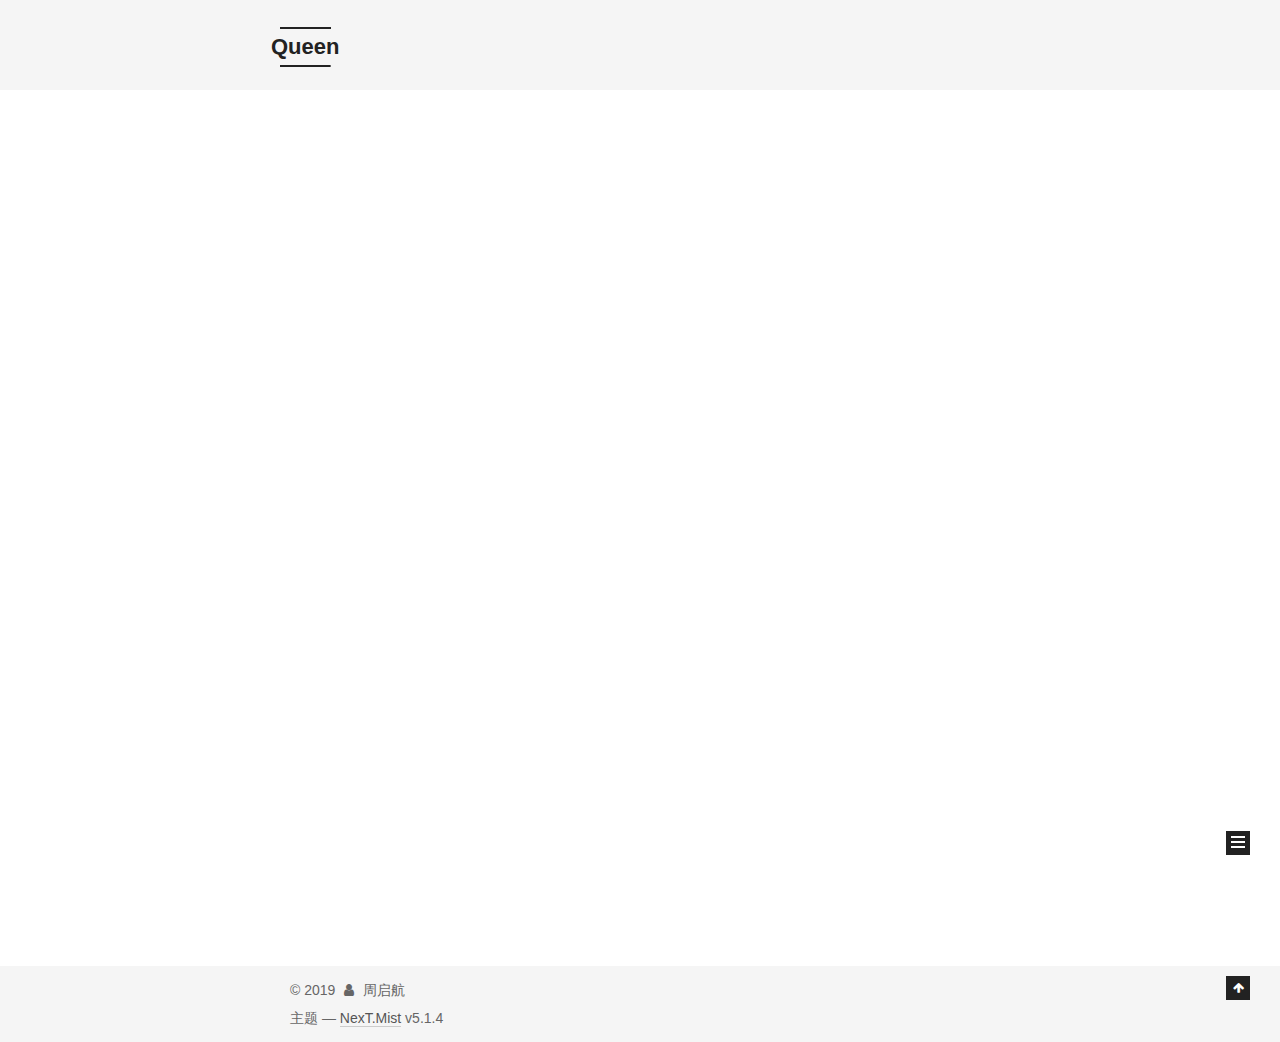
<file: index.html>
<!DOCTYPE html>



  


<html class="theme-next mist use-motion" lang="zh-Hans">
<head><meta name="generator" content="Hexo 3.8.0">
  <meta charset="UTF-8">
<meta http-equiv="X-UA-Compatible" content="IE=edge">
<meta name="viewport" content="width=device-width, initial-scale=1, maximum-scale=1">
<meta name="theme-color" content="#222">









<meta http-equiv="Cache-Control" content="no-transform">
<meta http-equiv="Cache-Control" content="no-siteapp">
















  
  
  <link href="/lib/fancybox/source/jquery.fancybox.css?v=2.1.5" rel="stylesheet" type="text/css">







<link href="/lib/font-awesome/css/font-awesome.min.css?v=4.6.2" rel="stylesheet" type="text/css">

<link href="/css/main.css?v=5.1.4" rel="stylesheet" type="text/css">


  <link rel="apple-touch-icon" sizes="180x180" href="/images/apple-touch-icon-next.png?v=5.1.4">


  <link rel="icon" type="image/png" sizes="32x32" href="/images/favicon-32x32-next.png?v=5.1.4">


  <link rel="icon" type="image/png" sizes="16x16" href="/images/favicon-16x16-next.png?v=5.1.4">


  <link rel="mask-icon" href="/images/logo.svg?v=5.1.4" color="#222">





  <meta name="keywords" content="Hexo, NexT">










<meta property="og:type" content="website">
<meta property="og:title" content="Queen">
<meta property="og:url" content="http://yoursite.com/index.html">
<meta property="og:site_name" content="Queen">
<meta property="og:locale" content="zh-Hans">
<meta name="twitter:card" content="summary">
<meta name="twitter:title" content="Queen">



<script type="text/javascript" id="hexo.configurations">
  var NexT = window.NexT || {};
  var CONFIG = {
    root: '/',
    scheme: 'Mist',
    version: '5.1.4',
    sidebar: {"position":"left","display":"hide","offset":12,"b2t":false,"scrollpercent":false,"onmobile":false},
    fancybox: true,
    tabs: true,
    motion: {"enable":true,"async":false,"transition":{"post_block":"fadeIn","post_header":"slideDownIn","post_body":"slideDownIn","coll_header":"slideLeftIn","sidebar":"slideUpIn"}},
    duoshuo: {
      userId: '0',
      author: '博主'
    },
    algolia: {
      applicationID: '',
      apiKey: '',
      indexName: '',
      hits: {"per_page":10},
      labels: {"input_placeholder":"Search for Posts","hits_empty":"We didn't find any results for the search: ${query}","hits_stats":"${hits} results found in ${time} ms"}
    }
  };
</script>



  <link rel="canonical" href="http://yoursite.com/">





  <title>Queen</title>
  








</head>

<body itemscope="" itemtype="http://schema.org/WebPage" lang="zh-Hans">

  
  
    
  

  <div class="container sidebar-position-left 
  page-home">
    <div class="headband"></div>

    <header id="header" class="header" itemscope="" itemtype="http://schema.org/WPHeader">
      <div class="header-inner"><div class="site-brand-wrapper">
  <div class="site-meta ">
    

    <div class="custom-logo-site-title">
      <a href="/" class="brand" rel="start">
        <span class="logo-line-before"><i></i></span>
        <span class="site-title">Queen</span>
        <span class="logo-line-after"><i></i></span>
      </a>
    </div>
      
        <p class="site-subtitle"></p>
      
  </div>

  <div class="site-nav-toggle">
    <button>
      <span class="btn-bar"></span>
      <span class="btn-bar"></span>
      <span class="btn-bar"></span>
    </button>
  </div>
</div>

<nav class="site-nav">
  

  
    <ul id="menu" class="menu">
      
        
        <li class="menu-item menu-item-home">
          <a href="/" rel="section">
            
              <i class="menu-item-icon fa fa-fw fa-home"></i> <br>
            
            首页
          </a>
        </li>
      
        
        <li class="menu-item menu-item-about">
          <a href="/about/" rel="section">
            
              <i class="menu-item-icon fa fa-fw fa-user"></i> <br>
            
            关于
          </a>
        </li>
      
        
        <li class="menu-item menu-item-tags">
          <a href="/tags/" rel="section">
            
              <i class="menu-item-icon fa fa-fw fa-tags"></i> <br>
            
            标签
          </a>
        </li>
      
        
        <li class="menu-item menu-item-categories">
          <a href="/categories/" rel="section">
            
              <i class="menu-item-icon fa fa-fw fa-th"></i> <br>
            
            分类
          </a>
        </li>
      
        
        <li class="menu-item menu-item-archives">
          <a href="/archives/" rel="section">
            
              <i class="menu-item-icon fa fa-fw fa-archive"></i> <br>
            
            归档
          </a>
        </li>
      

      
    </ul>
  

  
</nav>



 </div>
    </header>

    <main id="main" class="main">
      <div class="main-inner">
        <div class="content-wrap">
          <div id="content" class="content">
            
  <section id="posts" class="posts-expand">
    
      

  

  
  
  

  <article class="post post-type-normal" itemscope="" itemtype="http://schema.org/Article">
  
  
  
  <div class="post-block">
    <link itemprop="mainEntityOfPage" href="http://yoursite.com/2018/02/27/home/">

    <span hidden itemprop="author" itemscope="" itemtype="http://schema.org/Person">
      <meta itemprop="name" content="周启航">
      <meta itemprop="description" content="">
      <meta itemprop="image" content="/images/ye.jpg">
    </span>

    <span hidden itemprop="publisher" itemscope="" itemtype="http://schema.org/Organization">
      <meta itemprop="name" content="Queen">
    </span>

    
      <header class="post-header">

        
        
          <h1 class="post-title" itemprop="name headline">
                
                <a class="post-title-link" href="/2018/02/27/home/" itemprop="url">Have a nice day</a></h1>
        

        <div class="post-meta">
          <span class="post-time">
            
              <span class="post-meta-item-icon">
                <i class="fa fa-calendar-o"></i>
              </span>
              
                <span class="post-meta-item-text">发表于</span>
              
              <time title="创建于" itemprop="dateCreated datePublished" datetime="2018-02-27T10:12:00+08:00">
                2018-02-27
              </time>
            

            

            
          </span>

          
            <span class="post-category">
            
              <span class="post-meta-divider">|</span>
            
              <span class="post-meta-item-icon">
                <i class="fa fa-folder-o"></i>
              </span>
              
                <span class="post-meta-item-text">分类于</span>
              
              
                <span itemprop="about" itemscope="" itemtype="http://schema.org/Thing">
                  <a href="/categories/English/" itemprop="url" rel="index">
                    <span itemprop="name">English</span>
                  </a>
                </span>

                
                
              
            </span>
          

          
            
          

          
          

          

          

          

        </div>
      </header>
    

    
    
    
    <div class="post-body" itemprop="articleBody">

      
      
        <div class="post-gallery" itemscope="" itemtype="http://schema.org/ImageGallery">
          
          
            <div class="post-gallery-row">
              <a class="post-gallery-img fancybox" href="/uploads/photos/yo.jpg" rel="gallery_cjqywjypa0004zcu6yli6i0g5" itemscope="" itemtype="http://schema.org/ImageObject" itemprop="url">
                <img src="/uploads/photos/yo.jpg" itemprop="contentUrl">
              </a>
            
          

          
          </div>
        </div>
      

      
        
          <p>When tomorrow turns in today, yesterday, and someday that no more important in your memory, we suddenly realize that we r pushed forward by time. This is not a train in still in which you may feel forward when another train goes by. It is the truth that we’ve all grown up. And we become different.<br>
          <!--noindex-->
          <div class="post-button text-center">
            <a class="btn" href="/2018/02/27/home/#more" rel="contents">
              阅读全文 &raquo;
            </a>
          </div>
          <!--/noindex-->
        
      
    </p></div>
    
    
    

    

    

    

    <footer class="post-footer">
      

      

      

      
      
        <div class="post-eof"></div>
      
    </footer>
  </div>
  
  
  
  </article>


    
  </section>

  


          </div>
          


          

        </div>
        
          
  
  <div class="sidebar-toggle">
    <div class="sidebar-toggle-line-wrap">
      <span class="sidebar-toggle-line sidebar-toggle-line-first"></span>
      <span class="sidebar-toggle-line sidebar-toggle-line-middle"></span>
      <span class="sidebar-toggle-line sidebar-toggle-line-last"></span>
    </div>
  </div>

  <aside id="sidebar" class="sidebar">
    
    <div class="sidebar-inner">

      

      

      <section class="site-overview-wrap sidebar-panel sidebar-panel-active">
        <div class="site-overview">
          <div class="site-author motion-element" itemprop="author" itemscope="" itemtype="http://schema.org/Person">
            
              <img class="site-author-image" itemprop="image" src="/images/ye.jpg" alt="周启航">
            
              <p class="site-author-name" itemprop="name">周启航</p>
              <p class="site-description motion-element" itemprop="description"></p>
          </div>

          <nav class="site-state motion-element">

            
              <div class="site-state-item site-state-posts">
              
                <a href="/archives/">
              
                  <span class="site-state-item-count">1</span>
                  <span class="site-state-item-name">日志</span>
                </a>
              </div>
            

            
              
              
              <div class="site-state-item site-state-categories">
                <a href="/categories/index.html">
                  <span class="site-state-item-count">1</span>
                  <span class="site-state-item-name">分类</span>
                </a>
              </div>
            

            
              
              
              <div class="site-state-item site-state-tags">
                <a href="/tags/index.html">
                  <span class="site-state-item-count">1</span>
                  <span class="site-state-item-name">标签</span>
                </a>
              </div>
            

          </nav>

          

          
            <div class="links-of-author motion-element">
                
                  <span class="links-of-author-item">
                    <a href="https://github.com/qihang0" target="_blank" title="GitHub">
                      
                        <i class="fa fa-fw fa-github"></i>GitHub</a>
                  </span>
                
                  <span class="links-of-author-item">
                    <a href="mailto:2375673949@qq.com" target="_blank" title="E-Mail">
                      
                        <i class="fa fa-fw fa-envelope"></i>E-Mail</a>
                  </span>
                
            </div>
          

          
          

          
          

          

        </div>
      </section>

      

      

    </div>
  </aside>


        
      </div>
    </main>

    <footer id="footer" class="footer">
      <div class="footer-inner">
        <div class="copyright">&copy; <span itemprop="copyrightYear">2019</span>
  <span class="with-love">
    <i class="fa fa-user"></i>
  </span>
  <span class="author" itemprop="copyrightHolder">周启航</span>

  
</div>






  <div class="theme-info">主题 &mdash; <a class="theme-link" target="_blank" href="https://github.com/iissnan/hexo-theme-next">NexT.Mist</a> v5.1.4</div>




        







        
      </div>
    </footer>

    
      <div class="back-to-top">
        <i class="fa fa-arrow-up"></i>
        
      </div>
    

    

  </div>

  

<script type="text/javascript">
  if (Object.prototype.toString.call(window.Promise) !== '[object Function]') {
    window.Promise = null;
  }
</script>









  












  
  
    <script type="text/javascript" src="/lib/jquery/index.js?v=2.1.3"></script>
  

  
  
    <script type="text/javascript" src="/lib/fastclick/lib/fastclick.min.js?v=1.0.6"></script>
  

  
  
    <script type="text/javascript" src="/lib/jquery_lazyload/jquery.lazyload.js?v=1.9.7"></script>
  

  
  
    <script type="text/javascript" src="/lib/velocity/velocity.min.js?v=1.2.1"></script>
  

  
  
    <script type="text/javascript" src="/lib/velocity/velocity.ui.min.js?v=1.2.1"></script>
  

  
  
    <script type="text/javascript" src="/lib/fancybox/source/jquery.fancybox.pack.js?v=2.1.5"></script>
  


  


  <script type="text/javascript" src="/js/src/utils.js?v=5.1.4"></script>

  <script type="text/javascript" src="/js/src/motion.js?v=5.1.4"></script>



  
  

  

  


  <script type="text/javascript" src="/js/src/bootstrap.js?v=5.1.4"></script>



  


  




	





  





  












  





  

  

  

  
  

  

  

  

</body>
</html>
</file>
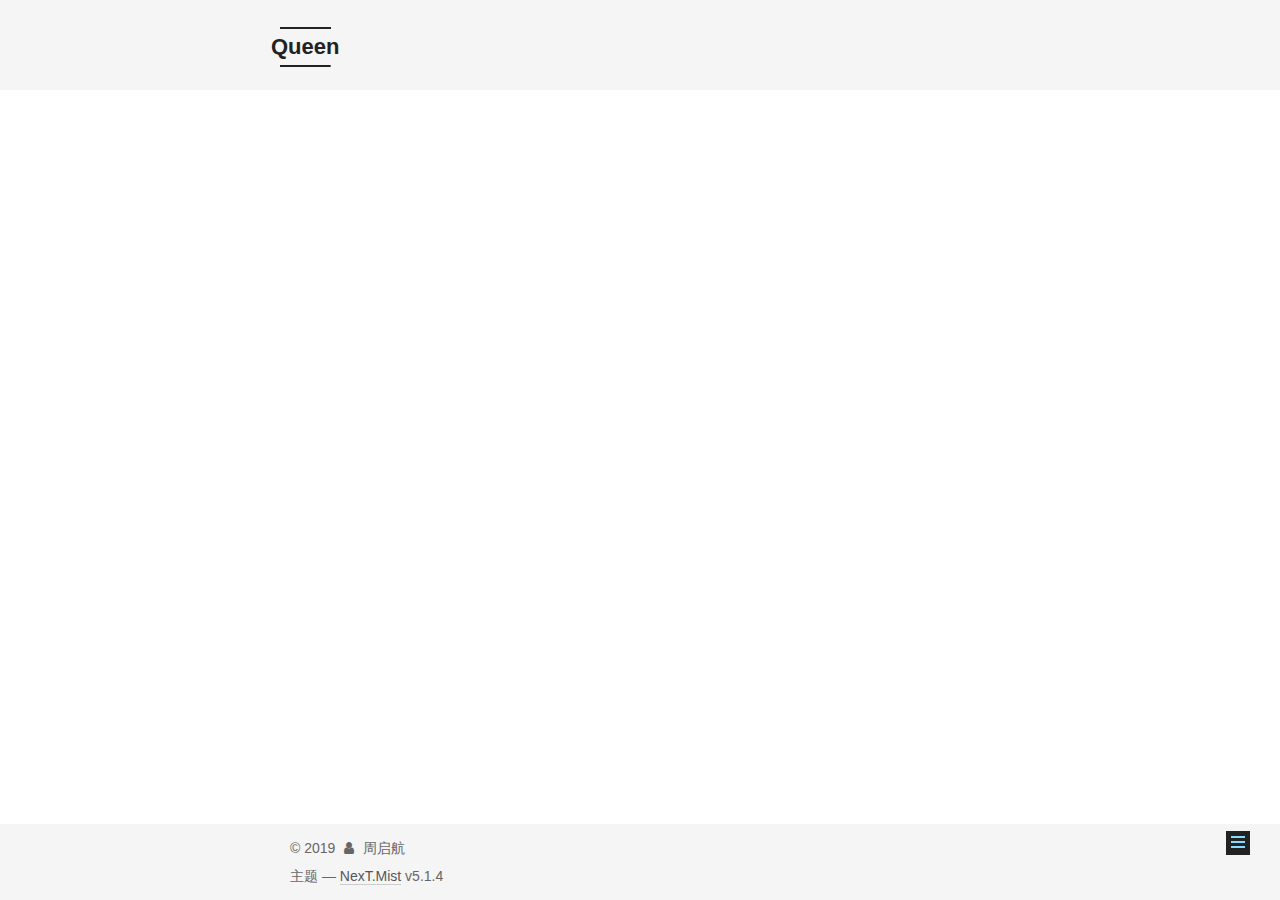
<file: about/index.html>
<!DOCTYPE html>



  


<html class="theme-next mist use-motion" lang="zh-Hans">
<head><meta name="generator" content="Hexo 3.8.0">
  <meta charset="UTF-8">
<meta http-equiv="X-UA-Compatible" content="IE=edge">
<meta name="viewport" content="width=device-width, initial-scale=1, maximum-scale=1">
<meta name="theme-color" content="#222">









<meta http-equiv="Cache-Control" content="no-transform">
<meta http-equiv="Cache-Control" content="no-siteapp">
















  
  
  <link href="/lib/fancybox/source/jquery.fancybox.css?v=2.1.5" rel="stylesheet" type="text/css">







<link href="/lib/font-awesome/css/font-awesome.min.css?v=4.6.2" rel="stylesheet" type="text/css">

<link href="/css/main.css?v=5.1.4" rel="stylesheet" type="text/css">


  <link rel="apple-touch-icon" sizes="180x180" href="/images/apple-touch-icon-next.png?v=5.1.4">


  <link rel="icon" type="image/png" sizes="32x32" href="/images/favicon-32x32-next.png?v=5.1.4">


  <link rel="icon" type="image/png" sizes="16x16" href="/images/favicon-16x16-next.png?v=5.1.4">


  <link rel="mask-icon" href="/images/logo.svg?v=5.1.4" color="#222">





  <meta name="keywords" content="Hexo, NexT">










<meta property="og:type" content="website">
<meta property="og:title" content="关于我">
<meta property="og:url" content="http://yoursite.com/about/index.html">
<meta property="og:site_name" content="Queen">
<meta property="og:locale" content="zh-Hans">
<meta property="og:updated_time" content="2019-01-16T07:05:04.752Z">
<meta name="twitter:card" content="summary">
<meta name="twitter:title" content="关于我">



<script type="text/javascript" id="hexo.configurations">
  var NexT = window.NexT || {};
  var CONFIG = {
    root: '/',
    scheme: 'Mist',
    version: '5.1.4',
    sidebar: {"position":"left","display":"hide","offset":12,"b2t":false,"scrollpercent":false,"onmobile":false},
    fancybox: true,
    tabs: true,
    motion: {"enable":true,"async":false,"transition":{"post_block":"fadeIn","post_header":"slideDownIn","post_body":"slideDownIn","coll_header":"slideLeftIn","sidebar":"slideUpIn"}},
    duoshuo: {
      userId: '0',
      author: '博主'
    },
    algolia: {
      applicationID: '',
      apiKey: '',
      indexName: '',
      hits: {"per_page":10},
      labels: {"input_placeholder":"Search for Posts","hits_empty":"We didn't find any results for the search: ${query}","hits_stats":"${hits} results found in ${time} ms"}
    }
  };
</script>



  <link rel="canonical" href="http://yoursite.com/about/">





  <title>关于我 | Queen</title>
  








</head>

<body itemscope="" itemtype="http://schema.org/WebPage" lang="zh-Hans">

  
  
    
  

  <div class="container sidebar-position-left page-post-detail">
    <div class="headband"></div>

    <header id="header" class="header" itemscope="" itemtype="http://schema.org/WPHeader">
      <div class="header-inner"><div class="site-brand-wrapper">
  <div class="site-meta ">
    

    <div class="custom-logo-site-title">
      <a href="/" class="brand" rel="start">
        <span class="logo-line-before"><i></i></span>
        <span class="site-title">Queen</span>
        <span class="logo-line-after"><i></i></span>
      </a>
    </div>
      
        <p class="site-subtitle"></p>
      
  </div>

  <div class="site-nav-toggle">
    <button>
      <span class="btn-bar"></span>
      <span class="btn-bar"></span>
      <span class="btn-bar"></span>
    </button>
  </div>
</div>

<nav class="site-nav">
  

  
    <ul id="menu" class="menu">
      
        
        <li class="menu-item menu-item-home">
          <a href="/" rel="section">
            
              <i class="menu-item-icon fa fa-fw fa-home"></i> <br>
            
            首页
          </a>
        </li>
      
        
        <li class="menu-item menu-item-about">
          <a href="/about/" rel="section">
            
              <i class="menu-item-icon fa fa-fw fa-user"></i> <br>
            
            关于
          </a>
        </li>
      
        
        <li class="menu-item menu-item-tags">
          <a href="/tags/" rel="section">
            
              <i class="menu-item-icon fa fa-fw fa-tags"></i> <br>
            
            标签
          </a>
        </li>
      
        
        <li class="menu-item menu-item-categories">
          <a href="/categories/" rel="section">
            
              <i class="menu-item-icon fa fa-fw fa-th"></i> <br>
            
            分类
          </a>
        </li>
      
        
        <li class="menu-item menu-item-archives">
          <a href="/archives/" rel="section">
            
              <i class="menu-item-icon fa fa-fw fa-archive"></i> <br>
            
            归档
          </a>
        </li>
      

      
    </ul>
  

  
</nav>



 </div>
    </header>

    <main id="main" class="main">
      <div class="main-inner">
        <div class="content-wrap">
          <div id="content" class="content">
            

  <div id="posts" class="posts-expand">
    
    
    
    <div class="post-block page">
      <header class="post-header">

	<h1 class="post-title" itemprop="name headline">关于我</h1>



</header>

      
      
      
      <div class="post-body">
        
        
          
        
      </div>
      
      
      
    </div>
    
    
    
  </div>


          </div>
          


          

  



        </div>
        
          
  
  <div class="sidebar-toggle">
    <div class="sidebar-toggle-line-wrap">
      <span class="sidebar-toggle-line sidebar-toggle-line-first"></span>
      <span class="sidebar-toggle-line sidebar-toggle-line-middle"></span>
      <span class="sidebar-toggle-line sidebar-toggle-line-last"></span>
    </div>
  </div>

  <aside id="sidebar" class="sidebar">
    
    <div class="sidebar-inner">

      

      

      <section class="site-overview-wrap sidebar-panel sidebar-panel-active">
        <div class="site-overview">
          <div class="site-author motion-element" itemprop="author" itemscope="" itemtype="http://schema.org/Person">
            
              <img class="site-author-image" itemprop="image" src="/images/ye.jpg" alt="周启航">
            
              <p class="site-author-name" itemprop="name">周启航</p>
              <p class="site-description motion-element" itemprop="description"></p>
          </div>

          <nav class="site-state motion-element">

            
              <div class="site-state-item site-state-posts">
              
                <a href="/archives/">
              
                  <span class="site-state-item-count">1</span>
                  <span class="site-state-item-name">日志</span>
                </a>
              </div>
            

            
              
              
              <div class="site-state-item site-state-categories">
                <a href="/categories/index.html">
                  <span class="site-state-item-count">1</span>
                  <span class="site-state-item-name">分类</span>
                </a>
              </div>
            

            
              
              
              <div class="site-state-item site-state-tags">
                <a href="/tags/index.html">
                  <span class="site-state-item-count">1</span>
                  <span class="site-state-item-name">标签</span>
                </a>
              </div>
            

          </nav>

          

          
            <div class="links-of-author motion-element">
                
                  <span class="links-of-author-item">
                    <a href="https://github.com/qihang0" target="_blank" title="GitHub">
                      
                        <i class="fa fa-fw fa-github"></i>GitHub</a>
                  </span>
                
                  <span class="links-of-author-item">
                    <a href="mailto:2375673949@qq.com" target="_blank" title="E-Mail">
                      
                        <i class="fa fa-fw fa-envelope"></i>E-Mail</a>
                  </span>
                
            </div>
          

          
          

          
          

          

        </div>
      </section>

      

      

    </div>
  </aside>


        
      </div>
    </main>

    <footer id="footer" class="footer">
      <div class="footer-inner">
        <div class="copyright">&copy; <span itemprop="copyrightYear">2019</span>
  <span class="with-love">
    <i class="fa fa-user"></i>
  </span>
  <span class="author" itemprop="copyrightHolder">周启航</span>

  
</div>






  <div class="theme-info">主题 &mdash; <a class="theme-link" target="_blank" href="https://github.com/iissnan/hexo-theme-next">NexT.Mist</a> v5.1.4</div>




        







        
      </div>
    </footer>

    
      <div class="back-to-top">
        <i class="fa fa-arrow-up"></i>
        
      </div>
    

    

  </div>

  

<script type="text/javascript">
  if (Object.prototype.toString.call(window.Promise) !== '[object Function]') {
    window.Promise = null;
  }
</script>









  












  
  
    <script type="text/javascript" src="/lib/jquery/index.js?v=2.1.3"></script>
  

  
  
    <script type="text/javascript" src="/lib/fastclick/lib/fastclick.min.js?v=1.0.6"></script>
  

  
  
    <script type="text/javascript" src="/lib/jquery_lazyload/jquery.lazyload.js?v=1.9.7"></script>
  

  
  
    <script type="text/javascript" src="/lib/velocity/velocity.min.js?v=1.2.1"></script>
  

  
  
    <script type="text/javascript" src="/lib/velocity/velocity.ui.min.js?v=1.2.1"></script>
  

  
  
    <script type="text/javascript" src="/lib/fancybox/source/jquery.fancybox.pack.js?v=2.1.5"></script>
  


  


  <script type="text/javascript" src="/js/src/utils.js?v=5.1.4"></script>

  <script type="text/javascript" src="/js/src/motion.js?v=5.1.4"></script>



  
  

  
  <script type="text/javascript" src="/js/src/scrollspy.js?v=5.1.4"></script>
<script type="text/javascript" src="/js/src/post-details.js?v=5.1.4"></script>



  


  <script type="text/javascript" src="/js/src/bootstrap.js?v=5.1.4"></script>



  


  




	





  





  












  





  

  

  

  
  

  

  

  

</body>
</html>
</file>
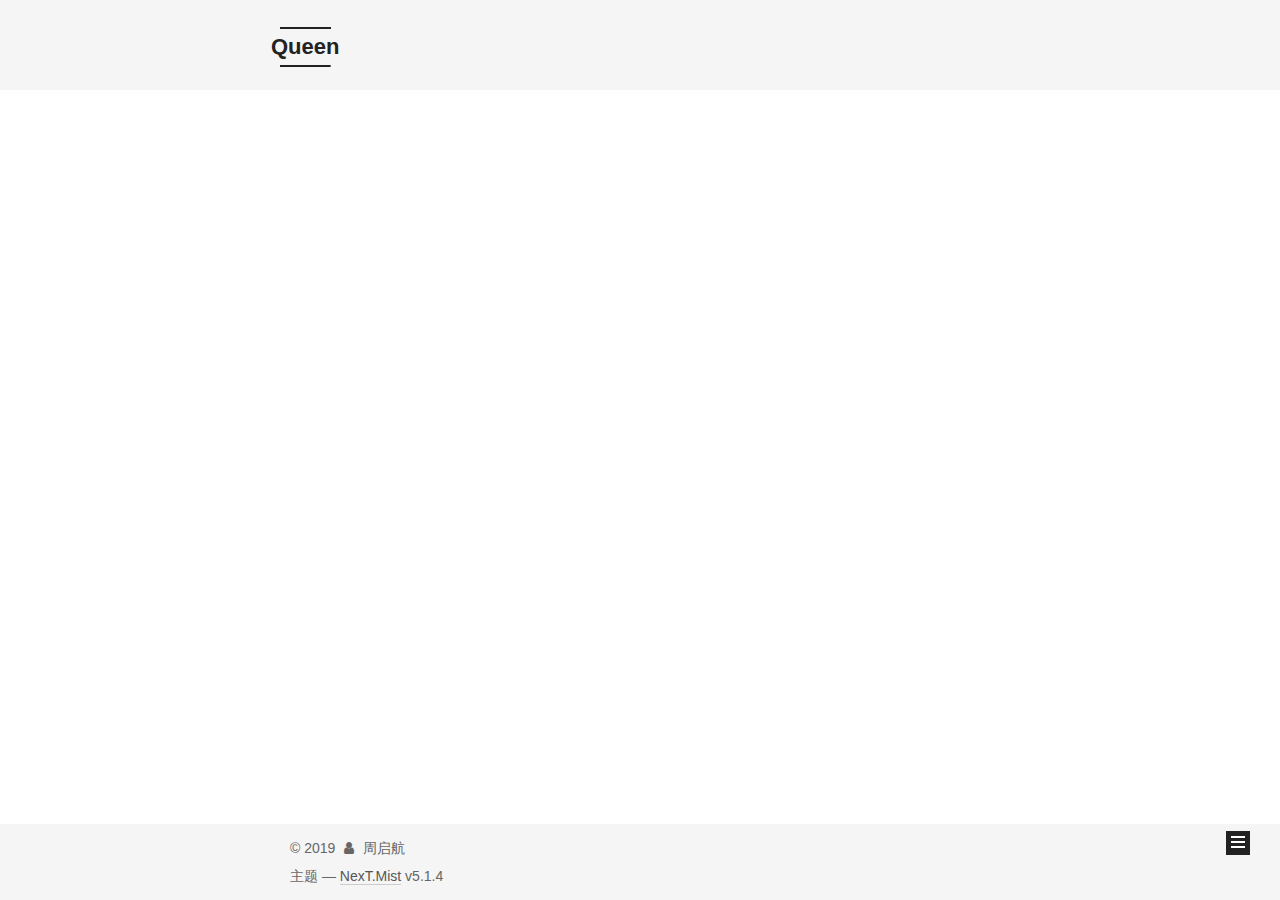
<file: archives/index.html>
<!DOCTYPE html>



  


<html class="theme-next mist use-motion" lang="zh-Hans">
<head><meta name="generator" content="Hexo 3.8.0">
  <meta charset="UTF-8">
<meta http-equiv="X-UA-Compatible" content="IE=edge">
<meta name="viewport" content="width=device-width, initial-scale=1, maximum-scale=1">
<meta name="theme-color" content="#222">









<meta http-equiv="Cache-Control" content="no-transform">
<meta http-equiv="Cache-Control" content="no-siteapp">
















  
  
  <link href="/lib/fancybox/source/jquery.fancybox.css?v=2.1.5" rel="stylesheet" type="text/css">







<link href="/lib/font-awesome/css/font-awesome.min.css?v=4.6.2" rel="stylesheet" type="text/css">

<link href="/css/main.css?v=5.1.4" rel="stylesheet" type="text/css">


  <link rel="apple-touch-icon" sizes="180x180" href="/images/apple-touch-icon-next.png?v=5.1.4">


  <link rel="icon" type="image/png" sizes="32x32" href="/images/favicon-32x32-next.png?v=5.1.4">


  <link rel="icon" type="image/png" sizes="16x16" href="/images/favicon-16x16-next.png?v=5.1.4">


  <link rel="mask-icon" href="/images/logo.svg?v=5.1.4" color="#222">





  <meta name="keywords" content="Hexo, NexT">










<meta property="og:type" content="website">
<meta property="og:title" content="Queen">
<meta property="og:url" content="http://yoursite.com/archives/index.html">
<meta property="og:site_name" content="Queen">
<meta property="og:locale" content="zh-Hans">
<meta name="twitter:card" content="summary">
<meta name="twitter:title" content="Queen">



<script type="text/javascript" id="hexo.configurations">
  var NexT = window.NexT || {};
  var CONFIG = {
    root: '/',
    scheme: 'Mist',
    version: '5.1.4',
    sidebar: {"position":"left","display":"hide","offset":12,"b2t":false,"scrollpercent":false,"onmobile":false},
    fancybox: true,
    tabs: true,
    motion: {"enable":true,"async":false,"transition":{"post_block":"fadeIn","post_header":"slideDownIn","post_body":"slideDownIn","coll_header":"slideLeftIn","sidebar":"slideUpIn"}},
    duoshuo: {
      userId: '0',
      author: '博主'
    },
    algolia: {
      applicationID: '',
      apiKey: '',
      indexName: '',
      hits: {"per_page":10},
      labels: {"input_placeholder":"Search for Posts","hits_empty":"We didn't find any results for the search: ${query}","hits_stats":"${hits} results found in ${time} ms"}
    }
  };
</script>



  <link rel="canonical" href="http://yoursite.com/archives/">





  <title>归档 | Queen</title>
  








</head>

<body itemscope="" itemtype="http://schema.org/WebPage" lang="zh-Hans">

  
  
    
  

  <div class="container sidebar-position-left page-archive">
    <div class="headband"></div>

    <header id="header" class="header" itemscope="" itemtype="http://schema.org/WPHeader">
      <div class="header-inner"><div class="site-brand-wrapper">
  <div class="site-meta ">
    

    <div class="custom-logo-site-title">
      <a href="/" class="brand" rel="start">
        <span class="logo-line-before"><i></i></span>
        <span class="site-title">Queen</span>
        <span class="logo-line-after"><i></i></span>
      </a>
    </div>
      
        <p class="site-subtitle"></p>
      
  </div>

  <div class="site-nav-toggle">
    <button>
      <span class="btn-bar"></span>
      <span class="btn-bar"></span>
      <span class="btn-bar"></span>
    </button>
  </div>
</div>

<nav class="site-nav">
  

  
    <ul id="menu" class="menu">
      
        
        <li class="menu-item menu-item-home">
          <a href="/" rel="section">
            
              <i class="menu-item-icon fa fa-fw fa-home"></i> <br>
            
            首页
          </a>
        </li>
      
        
        <li class="menu-item menu-item-about">
          <a href="/about/" rel="section">
            
              <i class="menu-item-icon fa fa-fw fa-user"></i> <br>
            
            关于
          </a>
        </li>
      
        
        <li class="menu-item menu-item-tags">
          <a href="/tags/" rel="section">
            
              <i class="menu-item-icon fa fa-fw fa-tags"></i> <br>
            
            标签
          </a>
        </li>
      
        
        <li class="menu-item menu-item-categories">
          <a href="/categories/" rel="section">
            
              <i class="menu-item-icon fa fa-fw fa-th"></i> <br>
            
            分类
          </a>
        </li>
      
        
        <li class="menu-item menu-item-archives">
          <a href="/archives/" rel="section">
            
              <i class="menu-item-icon fa fa-fw fa-archive"></i> <br>
            
            归档
          </a>
        </li>
      

      
    </ul>
  

  
</nav>



 </div>
    </header>

    <main id="main" class="main">
      <div class="main-inner">
        <div class="content-wrap">
          <div id="content" class="content">
            

  
  
  
  <div class="post-block archive">
    <div id="posts" class="posts-collapse">
      <span class="archive-move-on"></span>

      <span class="archive-page-counter">
        
        
        
          
        
        嗯..! 目前共计 1 篇日志。 继续努力。
      </span>

      

        
        
        

        
          
          <div class="collection-title">
            <h1 class="archive-year" id="archive-year-2018">2018</h1>
          </div>
        
        

        

  <article class="post post-type-normal" itemscope="" itemtype="http://schema.org/Article">
    <header class="post-header">

      <h2 class="post-title">
        
            <a class="post-title-link" href="/2018/02/27/home/" itemprop="url">
              
                <span itemprop="name">Have a nice day</span>
              
            </a>
        
      </h2>

      <div class="post-meta">
        <time class="post-time" itemprop="dateCreated" datetime="2018-02-27T10:12:00+08:00" content="2018-02-27">
          02-27
        </time>
      </div>

    </header>
  </article>



      

    </div>
  </div>
  
  
  

  



          </div>
          


          

        </div>
        
          
  
  <div class="sidebar-toggle">
    <div class="sidebar-toggle-line-wrap">
      <span class="sidebar-toggle-line sidebar-toggle-line-first"></span>
      <span class="sidebar-toggle-line sidebar-toggle-line-middle"></span>
      <span class="sidebar-toggle-line sidebar-toggle-line-last"></span>
    </div>
  </div>

  <aside id="sidebar" class="sidebar">
    
    <div class="sidebar-inner">

      

      

      <section class="site-overview-wrap sidebar-panel sidebar-panel-active">
        <div class="site-overview">
          <div class="site-author motion-element" itemprop="author" itemscope="" itemtype="http://schema.org/Person">
            
              <img class="site-author-image" itemprop="image" src="/images/ye.jpg" alt="周启航">
            
              <p class="site-author-name" itemprop="name">周启航</p>
              <p class="site-description motion-element" itemprop="description"></p>
          </div>

          <nav class="site-state motion-element">

            
              <div class="site-state-item site-state-posts">
              
                <a href="/archives/">
              
                  <span class="site-state-item-count">1</span>
                  <span class="site-state-item-name">日志</span>
                </a>
              </div>
            

            
              
              
              <div class="site-state-item site-state-categories">
                <a href="/categories/index.html">
                  <span class="site-state-item-count">1</span>
                  <span class="site-state-item-name">分类</span>
                </a>
              </div>
            

            
              
              
              <div class="site-state-item site-state-tags">
                <a href="/tags/index.html">
                  <span class="site-state-item-count">1</span>
                  <span class="site-state-item-name">标签</span>
                </a>
              </div>
            

          </nav>

          

          
            <div class="links-of-author motion-element">
                
                  <span class="links-of-author-item">
                    <a href="https://github.com/qihang0" target="_blank" title="GitHub">
                      
                        <i class="fa fa-fw fa-github"></i>GitHub</a>
                  </span>
                
                  <span class="links-of-author-item">
                    <a href="mailto:2375673949@qq.com" target="_blank" title="E-Mail">
                      
                        <i class="fa fa-fw fa-envelope"></i>E-Mail</a>
                  </span>
                
            </div>
          

          
          

          
          

          

        </div>
      </section>

      

      

    </div>
  </aside>


        
      </div>
    </main>

    <footer id="footer" class="footer">
      <div class="footer-inner">
        <div class="copyright">&copy; <span itemprop="copyrightYear">2019</span>
  <span class="with-love">
    <i class="fa fa-user"></i>
  </span>
  <span class="author" itemprop="copyrightHolder">周启航</span>

  
</div>






  <div class="theme-info">主题 &mdash; <a class="theme-link" target="_blank" href="https://github.com/iissnan/hexo-theme-next">NexT.Mist</a> v5.1.4</div>




        







        
      </div>
    </footer>

    
      <div class="back-to-top">
        <i class="fa fa-arrow-up"></i>
        
      </div>
    

    

  </div>

  

<script type="text/javascript">
  if (Object.prototype.toString.call(window.Promise) !== '[object Function]') {
    window.Promise = null;
  }
</script>









  












  
  
    <script type="text/javascript" src="/lib/jquery/index.js?v=2.1.3"></script>
  

  
  
    <script type="text/javascript" src="/lib/fastclick/lib/fastclick.min.js?v=1.0.6"></script>
  

  
  
    <script type="text/javascript" src="/lib/jquery_lazyload/jquery.lazyload.js?v=1.9.7"></script>
  

  
  
    <script type="text/javascript" src="/lib/velocity/velocity.min.js?v=1.2.1"></script>
  

  
  
    <script type="text/javascript" src="/lib/velocity/velocity.ui.min.js?v=1.2.1"></script>
  

  
  
    <script type="text/javascript" src="/lib/fancybox/source/jquery.fancybox.pack.js?v=2.1.5"></script>
  


  


  <script type="text/javascript" src="/js/src/utils.js?v=5.1.4"></script>

  <script type="text/javascript" src="/js/src/motion.js?v=5.1.4"></script>



  
  

  

  


  <script type="text/javascript" src="/js/src/bootstrap.js?v=5.1.4"></script>



  


  




	





  





  












  





  

  

  

  
  

  

  

  

</body>
</html>
</file>
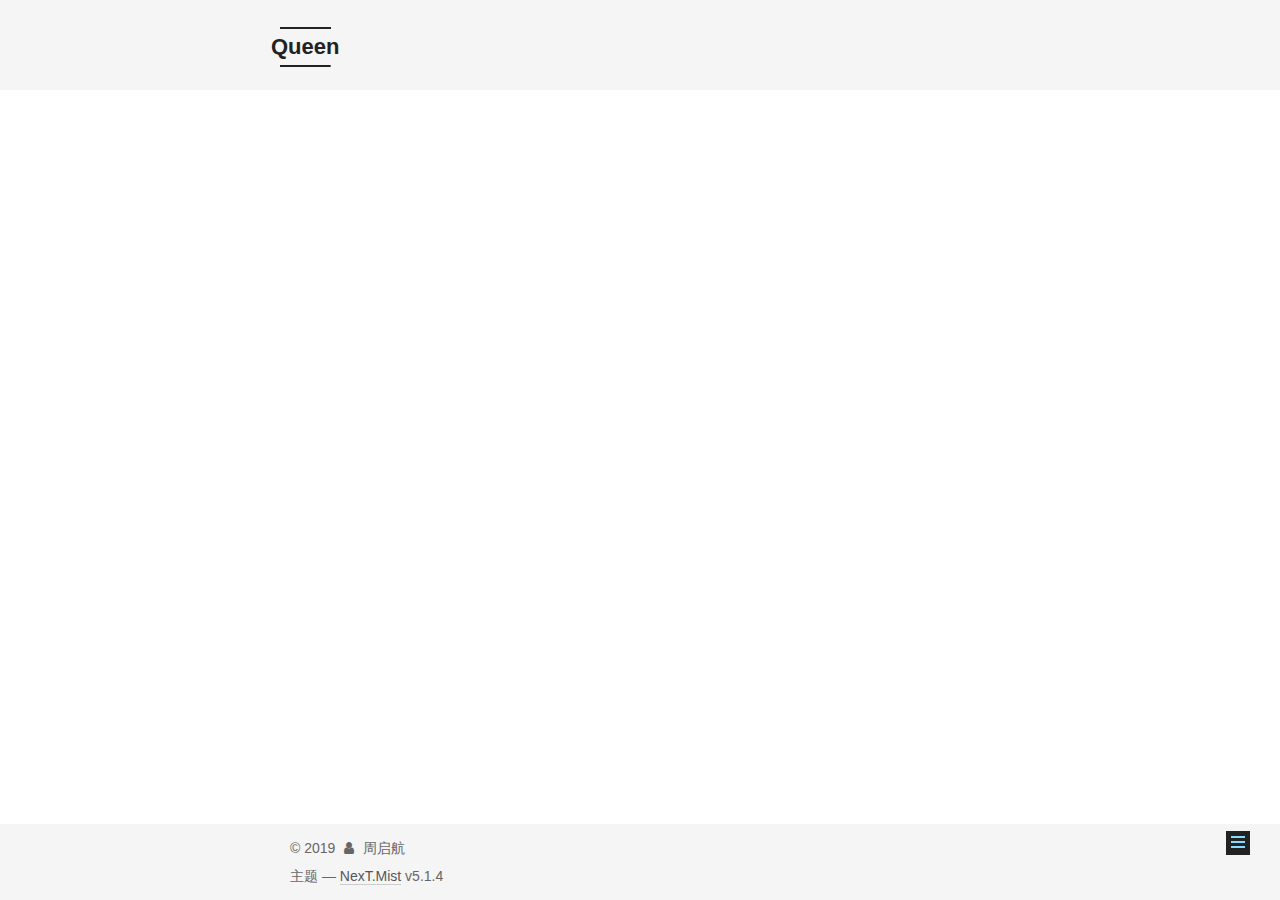
<file: categories/index.html>
<!DOCTYPE html>



  


<html class="theme-next mist use-motion" lang="zh-Hans">
<head><meta name="generator" content="Hexo 3.8.0">
  <meta charset="UTF-8">
<meta http-equiv="X-UA-Compatible" content="IE=edge">
<meta name="viewport" content="width=device-width, initial-scale=1, maximum-scale=1">
<meta name="theme-color" content="#222">









<meta http-equiv="Cache-Control" content="no-transform">
<meta http-equiv="Cache-Control" content="no-siteapp">
















  
  
  <link href="/lib/fancybox/source/jquery.fancybox.css?v=2.1.5" rel="stylesheet" type="text/css">







<link href="/lib/font-awesome/css/font-awesome.min.css?v=4.6.2" rel="stylesheet" type="text/css">

<link href="/css/main.css?v=5.1.4" rel="stylesheet" type="text/css">


  <link rel="apple-touch-icon" sizes="180x180" href="/images/apple-touch-icon-next.png?v=5.1.4">


  <link rel="icon" type="image/png" sizes="32x32" href="/images/favicon-32x32-next.png?v=5.1.4">


  <link rel="icon" type="image/png" sizes="16x16" href="/images/favicon-16x16-next.png?v=5.1.4">


  <link rel="mask-icon" href="/images/logo.svg?v=5.1.4" color="#222">





  <meta name="keywords" content="Hexo, NexT">










<meta property="og:type" content="website">
<meta property="og:title" content="分类">
<meta property="og:url" content="http://yoursite.com/categories/index.html">
<meta property="og:site_name" content="Queen">
<meta property="og:locale" content="zh-Hans">
<meta property="og:updated_time" content="2018-04-30T10:38:27.000Z">
<meta name="twitter:card" content="summary">
<meta name="twitter:title" content="分类">



<script type="text/javascript" id="hexo.configurations">
  var NexT = window.NexT || {};
  var CONFIG = {
    root: '/',
    scheme: 'Mist',
    version: '5.1.4',
    sidebar: {"position":"left","display":"hide","offset":12,"b2t":false,"scrollpercent":false,"onmobile":false},
    fancybox: true,
    tabs: true,
    motion: {"enable":true,"async":false,"transition":{"post_block":"fadeIn","post_header":"slideDownIn","post_body":"slideDownIn","coll_header":"slideLeftIn","sidebar":"slideUpIn"}},
    duoshuo: {
      userId: '0',
      author: '博主'
    },
    algolia: {
      applicationID: '',
      apiKey: '',
      indexName: '',
      hits: {"per_page":10},
      labels: {"input_placeholder":"Search for Posts","hits_empty":"We didn't find any results for the search: ${query}","hits_stats":"${hits} results found in ${time} ms"}
    }
  };
</script>



  <link rel="canonical" href="http://yoursite.com/categories/">





  <title>分类 | Queen</title>
  








</head>

<body itemscope="" itemtype="http://schema.org/WebPage" lang="zh-Hans">

  
  
    
  

  <div class="container sidebar-position-left page-post-detail">
    <div class="headband"></div>

    <header id="header" class="header" itemscope="" itemtype="http://schema.org/WPHeader">
      <div class="header-inner"><div class="site-brand-wrapper">
  <div class="site-meta ">
    

    <div class="custom-logo-site-title">
      <a href="/" class="brand" rel="start">
        <span class="logo-line-before"><i></i></span>
        <span class="site-title">Queen</span>
        <span class="logo-line-after"><i></i></span>
      </a>
    </div>
      
        <p class="site-subtitle"></p>
      
  </div>

  <div class="site-nav-toggle">
    <button>
      <span class="btn-bar"></span>
      <span class="btn-bar"></span>
      <span class="btn-bar"></span>
    </button>
  </div>
</div>

<nav class="site-nav">
  

  
    <ul id="menu" class="menu">
      
        
        <li class="menu-item menu-item-home">
          <a href="/" rel="section">
            
              <i class="menu-item-icon fa fa-fw fa-home"></i> <br>
            
            首页
          </a>
        </li>
      
        
        <li class="menu-item menu-item-about">
          <a href="/about/" rel="section">
            
              <i class="menu-item-icon fa fa-fw fa-user"></i> <br>
            
            关于
          </a>
        </li>
      
        
        <li class="menu-item menu-item-tags">
          <a href="/tags/" rel="section">
            
              <i class="menu-item-icon fa fa-fw fa-tags"></i> <br>
            
            标签
          </a>
        </li>
      
        
        <li class="menu-item menu-item-categories">
          <a href="/categories/" rel="section">
            
              <i class="menu-item-icon fa fa-fw fa-th"></i> <br>
            
            分类
          </a>
        </li>
      
        
        <li class="menu-item menu-item-archives">
          <a href="/archives/" rel="section">
            
              <i class="menu-item-icon fa fa-fw fa-archive"></i> <br>
            
            归档
          </a>
        </li>
      

      
    </ul>
  

  
</nav>



 </div>
    </header>

    <main id="main" class="main">
      <div class="main-inner">
        <div class="content-wrap">
          <div id="content" class="content">
            

  <div id="posts" class="posts-expand">
    
    
    
    <div class="post-block page">
      <header class="post-header">

	<h1 class="post-title" itemprop="name headline">分类</h1>



</header>

      
      
      
      <div class="post-body">
        
        
          <div class="category-all-page">
            <div class="category-all-title">
                目前共计 1 个分类
            </div>
            <div class="category-all">
              <ul class="category-list"><li class="category-list-item"><a class="category-list-link" href="/categories/English/">English</a><span class="category-list-count">1</span></li></ul>
            </div>
          </div>
        
      </div>
      
      
      
    </div>
    
    
    
  </div>


          </div>
          


          

  



        </div>
        
          
  
  <div class="sidebar-toggle">
    <div class="sidebar-toggle-line-wrap">
      <span class="sidebar-toggle-line sidebar-toggle-line-first"></span>
      <span class="sidebar-toggle-line sidebar-toggle-line-middle"></span>
      <span class="sidebar-toggle-line sidebar-toggle-line-last"></span>
    </div>
  </div>

  <aside id="sidebar" class="sidebar">
    
    <div class="sidebar-inner">

      

      

      <section class="site-overview-wrap sidebar-panel sidebar-panel-active">
        <div class="site-overview">
          <div class="site-author motion-element" itemprop="author" itemscope="" itemtype="http://schema.org/Person">
            
              <img class="site-author-image" itemprop="image" src="/images/ye.jpg" alt="周启航">
            
              <p class="site-author-name" itemprop="name">周启航</p>
              <p class="site-description motion-element" itemprop="description"></p>
          </div>

          <nav class="site-state motion-element">

            
              <div class="site-state-item site-state-posts">
              
                <a href="/archives/">
              
                  <span class="site-state-item-count">1</span>
                  <span class="site-state-item-name">日志</span>
                </a>
              </div>
            

            
              
              
              <div class="site-state-item site-state-categories">
                <a href="/categories/index.html">
                  <span class="site-state-item-count">1</span>
                  <span class="site-state-item-name">分类</span>
                </a>
              </div>
            

            
              
              
              <div class="site-state-item site-state-tags">
                <a href="/tags/index.html">
                  <span class="site-state-item-count">1</span>
                  <span class="site-state-item-name">标签</span>
                </a>
              </div>
            

          </nav>

          

          
            <div class="links-of-author motion-element">
                
                  <span class="links-of-author-item">
                    <a href="https://github.com/qihang0" target="_blank" title="GitHub">
                      
                        <i class="fa fa-fw fa-github"></i>GitHub</a>
                  </span>
                
                  <span class="links-of-author-item">
                    <a href="mailto:2375673949@qq.com" target="_blank" title="E-Mail">
                      
                        <i class="fa fa-fw fa-envelope"></i>E-Mail</a>
                  </span>
                
            </div>
          

          
          

          
          

          

        </div>
      </section>

      

      

    </div>
  </aside>


        
      </div>
    </main>

    <footer id="footer" class="footer">
      <div class="footer-inner">
        <div class="copyright">&copy; <span itemprop="copyrightYear">2019</span>
  <span class="with-love">
    <i class="fa fa-user"></i>
  </span>
  <span class="author" itemprop="copyrightHolder">周启航</span>

  
</div>






  <div class="theme-info">主题 &mdash; <a class="theme-link" target="_blank" href="https://github.com/iissnan/hexo-theme-next">NexT.Mist</a> v5.1.4</div>




        







        
      </div>
    </footer>

    
      <div class="back-to-top">
        <i class="fa fa-arrow-up"></i>
        
      </div>
    

    

  </div>

  

<script type="text/javascript">
  if (Object.prototype.toString.call(window.Promise) !== '[object Function]') {
    window.Promise = null;
  }
</script>









  












  
  
    <script type="text/javascript" src="/lib/jquery/index.js?v=2.1.3"></script>
  

  
  
    <script type="text/javascript" src="/lib/fastclick/lib/fastclick.min.js?v=1.0.6"></script>
  

  
  
    <script type="text/javascript" src="/lib/jquery_lazyload/jquery.lazyload.js?v=1.9.7"></script>
  

  
  
    <script type="text/javascript" src="/lib/velocity/velocity.min.js?v=1.2.1"></script>
  

  
  
    <script type="text/javascript" src="/lib/velocity/velocity.ui.min.js?v=1.2.1"></script>
  

  
  
    <script type="text/javascript" src="/lib/fancybox/source/jquery.fancybox.pack.js?v=2.1.5"></script>
  


  


  <script type="text/javascript" src="/js/src/utils.js?v=5.1.4"></script>

  <script type="text/javascript" src="/js/src/motion.js?v=5.1.4"></script>



  
  

  
  <script type="text/javascript" src="/js/src/scrollspy.js?v=5.1.4"></script>
<script type="text/javascript" src="/js/src/post-details.js?v=5.1.4"></script>



  


  <script type="text/javascript" src="/js/src/bootstrap.js?v=5.1.4"></script>



  


  




	





  





  












  





  

  

  

  
  

  

  

  

</body>
</html>
</file>
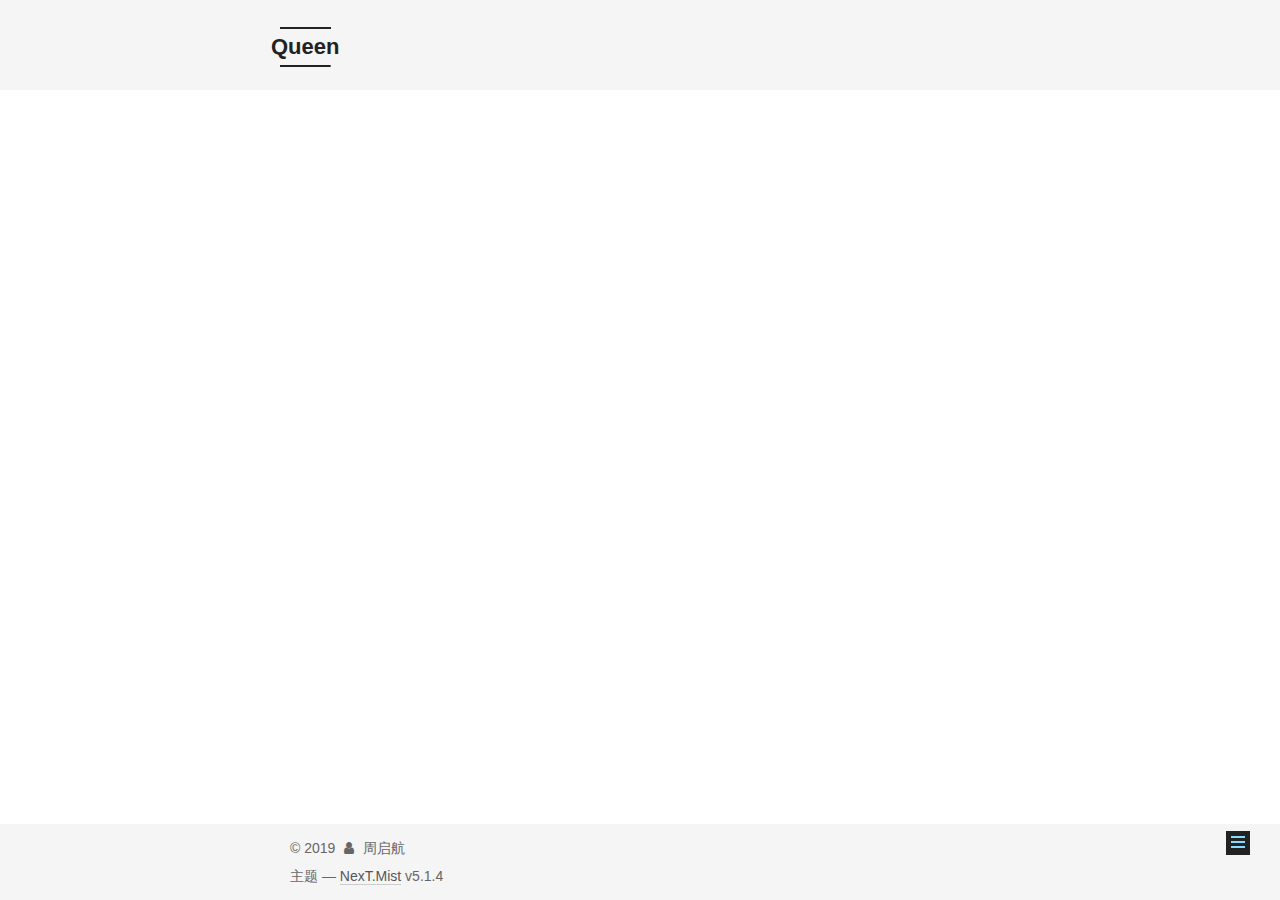
<file: tags/index.html>
<!DOCTYPE html>



  


<html class="theme-next mist use-motion" lang="zh-Hans">
<head><meta name="generator" content="Hexo 3.8.0">
  <meta charset="UTF-8">
<meta http-equiv="X-UA-Compatible" content="IE=edge">
<meta name="viewport" content="width=device-width, initial-scale=1, maximum-scale=1">
<meta name="theme-color" content="#222">









<meta http-equiv="Cache-Control" content="no-transform">
<meta http-equiv="Cache-Control" content="no-siteapp">
















  
  
  <link href="/lib/fancybox/source/jquery.fancybox.css?v=2.1.5" rel="stylesheet" type="text/css">







<link href="/lib/font-awesome/css/font-awesome.min.css?v=4.6.2" rel="stylesheet" type="text/css">

<link href="/css/main.css?v=5.1.4" rel="stylesheet" type="text/css">


  <link rel="apple-touch-icon" sizes="180x180" href="/images/apple-touch-icon-next.png?v=5.1.4">


  <link rel="icon" type="image/png" sizes="32x32" href="/images/favicon-32x32-next.png?v=5.1.4">


  <link rel="icon" type="image/png" sizes="16x16" href="/images/favicon-16x16-next.png?v=5.1.4">


  <link rel="mask-icon" href="/images/logo.svg?v=5.1.4" color="#222">





  <meta name="keywords" content="Hexo, NexT">










<meta property="og:type" content="website">
<meta property="og:title" content="标签">
<meta property="og:url" content="http://yoursite.com/tags/index.html">
<meta property="og:site_name" content="Queen">
<meta property="og:locale" content="zh-Hans">
<meta property="og:updated_time" content="2018-04-30T10:38:27.000Z">
<meta name="twitter:card" content="summary">
<meta name="twitter:title" content="标签">



<script type="text/javascript" id="hexo.configurations">
  var NexT = window.NexT || {};
  var CONFIG = {
    root: '/',
    scheme: 'Mist',
    version: '5.1.4',
    sidebar: {"position":"left","display":"hide","offset":12,"b2t":false,"scrollpercent":false,"onmobile":false},
    fancybox: true,
    tabs: true,
    motion: {"enable":true,"async":false,"transition":{"post_block":"fadeIn","post_header":"slideDownIn","post_body":"slideDownIn","coll_header":"slideLeftIn","sidebar":"slideUpIn"}},
    duoshuo: {
      userId: '0',
      author: '博主'
    },
    algolia: {
      applicationID: '',
      apiKey: '',
      indexName: '',
      hits: {"per_page":10},
      labels: {"input_placeholder":"Search for Posts","hits_empty":"We didn't find any results for the search: ${query}","hits_stats":"${hits} results found in ${time} ms"}
    }
  };
</script>



  <link rel="canonical" href="http://yoursite.com/tags/">





  <title>标签 | Queen</title>
  








</head>

<body itemscope="" itemtype="http://schema.org/WebPage" lang="zh-Hans">

  
  
    
  

  <div class="container sidebar-position-left page-post-detail">
    <div class="headband"></div>

    <header id="header" class="header" itemscope="" itemtype="http://schema.org/WPHeader">
      <div class="header-inner"><div class="site-brand-wrapper">
  <div class="site-meta ">
    

    <div class="custom-logo-site-title">
      <a href="/" class="brand" rel="start">
        <span class="logo-line-before"><i></i></span>
        <span class="site-title">Queen</span>
        <span class="logo-line-after"><i></i></span>
      </a>
    </div>
      
        <p class="site-subtitle"></p>
      
  </div>

  <div class="site-nav-toggle">
    <button>
      <span class="btn-bar"></span>
      <span class="btn-bar"></span>
      <span class="btn-bar"></span>
    </button>
  </div>
</div>

<nav class="site-nav">
  

  
    <ul id="menu" class="menu">
      
        
        <li class="menu-item menu-item-home">
          <a href="/" rel="section">
            
              <i class="menu-item-icon fa fa-fw fa-home"></i> <br>
            
            首页
          </a>
        </li>
      
        
        <li class="menu-item menu-item-about">
          <a href="/about/" rel="section">
            
              <i class="menu-item-icon fa fa-fw fa-user"></i> <br>
            
            关于
          </a>
        </li>
      
        
        <li class="menu-item menu-item-tags">
          <a href="/tags/" rel="section">
            
              <i class="menu-item-icon fa fa-fw fa-tags"></i> <br>
            
            标签
          </a>
        </li>
      
        
        <li class="menu-item menu-item-categories">
          <a href="/categories/" rel="section">
            
              <i class="menu-item-icon fa fa-fw fa-th"></i> <br>
            
            分类
          </a>
        </li>
      
        
        <li class="menu-item menu-item-archives">
          <a href="/archives/" rel="section">
            
              <i class="menu-item-icon fa fa-fw fa-archive"></i> <br>
            
            归档
          </a>
        </li>
      

      
    </ul>
  

  
</nav>



 </div>
    </header>

    <main id="main" class="main">
      <div class="main-inner">
        <div class="content-wrap">
          <div id="content" class="content">
            

  <div id="posts" class="posts-expand">
    
    
    
    <div class="post-block page">
      <header class="post-header">

	<h1 class="post-title" itemprop="name headline">标签</h1>



</header>

      
      
      
      <div class="post-body">
        
        
          <div class="tag-cloud">
            <div class="tag-cloud-title">
                目前共计 1 个标签
            </div>
            <div class="tag-cloud-tags">
              <a href="/tags/English/" style="font-size: 12px; color: #ccc">English</a>
            </div>
          </div>
        
      </div>
      
      
      
    </div>
    
    
    
  </div>


          </div>
          


          

  



        </div>
        
          
  
  <div class="sidebar-toggle">
    <div class="sidebar-toggle-line-wrap">
      <span class="sidebar-toggle-line sidebar-toggle-line-first"></span>
      <span class="sidebar-toggle-line sidebar-toggle-line-middle"></span>
      <span class="sidebar-toggle-line sidebar-toggle-line-last"></span>
    </div>
  </div>

  <aside id="sidebar" class="sidebar">
    
    <div class="sidebar-inner">

      

      

      <section class="site-overview-wrap sidebar-panel sidebar-panel-active">
        <div class="site-overview">
          <div class="site-author motion-element" itemprop="author" itemscope="" itemtype="http://schema.org/Person">
            
              <img class="site-author-image" itemprop="image" src="/images/ye.jpg" alt="周启航">
            
              <p class="site-author-name" itemprop="name">周启航</p>
              <p class="site-description motion-element" itemprop="description"></p>
          </div>

          <nav class="site-state motion-element">

            
              <div class="site-state-item site-state-posts">
              
                <a href="/archives/">
              
                  <span class="site-state-item-count">1</span>
                  <span class="site-state-item-name">日志</span>
                </a>
              </div>
            

            
              
              
              <div class="site-state-item site-state-categories">
                <a href="/categories/index.html">
                  <span class="site-state-item-count">1</span>
                  <span class="site-state-item-name">分类</span>
                </a>
              </div>
            

            
              
              
              <div class="site-state-item site-state-tags">
                <a href="/tags/index.html">
                  <span class="site-state-item-count">1</span>
                  <span class="site-state-item-name">标签</span>
                </a>
              </div>
            

          </nav>

          

          
            <div class="links-of-author motion-element">
                
                  <span class="links-of-author-item">
                    <a href="https://github.com/qihang0" target="_blank" title="GitHub">
                      
                        <i class="fa fa-fw fa-github"></i>GitHub</a>
                  </span>
                
                  <span class="links-of-author-item">
                    <a href="mailto:2375673949@qq.com" target="_blank" title="E-Mail">
                      
                        <i class="fa fa-fw fa-envelope"></i>E-Mail</a>
                  </span>
                
            </div>
          

          
          

          
          

          

        </div>
      </section>

      

      

    </div>
  </aside>


        
      </div>
    </main>

    <footer id="footer" class="footer">
      <div class="footer-inner">
        <div class="copyright">&copy; <span itemprop="copyrightYear">2019</span>
  <span class="with-love">
    <i class="fa fa-user"></i>
  </span>
  <span class="author" itemprop="copyrightHolder">周启航</span>

  
</div>






  <div class="theme-info">主题 &mdash; <a class="theme-link" target="_blank" href="https://github.com/iissnan/hexo-theme-next">NexT.Mist</a> v5.1.4</div>




        







        
      </div>
    </footer>

    
      <div class="back-to-top">
        <i class="fa fa-arrow-up"></i>
        
      </div>
    

    

  </div>

  

<script type="text/javascript">
  if (Object.prototype.toString.call(window.Promise) !== '[object Function]') {
    window.Promise = null;
  }
</script>









  












  
  
    <script type="text/javascript" src="/lib/jquery/index.js?v=2.1.3"></script>
  

  
  
    <script type="text/javascript" src="/lib/fastclick/lib/fastclick.min.js?v=1.0.6"></script>
  

  
  
    <script type="text/javascript" src="/lib/jquery_lazyload/jquery.lazyload.js?v=1.9.7"></script>
  

  
  
    <script type="text/javascript" src="/lib/velocity/velocity.min.js?v=1.2.1"></script>
  

  
  
    <script type="text/javascript" src="/lib/velocity/velocity.ui.min.js?v=1.2.1"></script>
  

  
  
    <script type="text/javascript" src="/lib/fancybox/source/jquery.fancybox.pack.js?v=2.1.5"></script>
  


  


  <script type="text/javascript" src="/js/src/utils.js?v=5.1.4"></script>

  <script type="text/javascript" src="/js/src/motion.js?v=5.1.4"></script>



  
  

  
  <script type="text/javascript" src="/js/src/scrollspy.js?v=5.1.4"></script>
<script type="text/javascript" src="/js/src/post-details.js?v=5.1.4"></script>



  


  <script type="text/javascript" src="/js/src/bootstrap.js?v=5.1.4"></script>



  


  




	





  





  












  





  

  

  

  
  

  

  

  

</body>
</html>
</file>
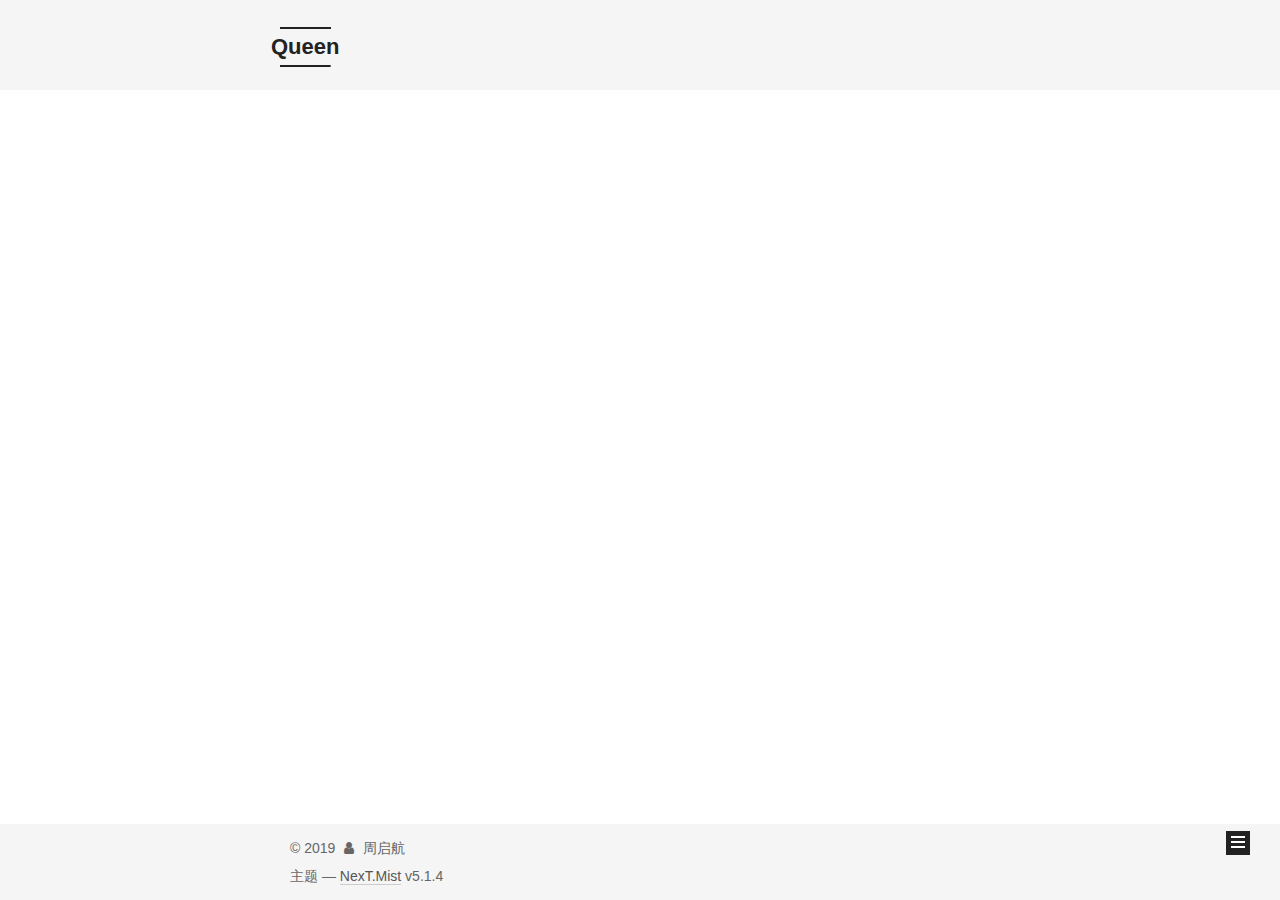
<file: archives/2018/index.html>
<!DOCTYPE html>



  


<html class="theme-next mist use-motion" lang="zh-Hans">
<head><meta name="generator" content="Hexo 3.8.0">
  <meta charset="UTF-8">
<meta http-equiv="X-UA-Compatible" content="IE=edge">
<meta name="viewport" content="width=device-width, initial-scale=1, maximum-scale=1">
<meta name="theme-color" content="#222">









<meta http-equiv="Cache-Control" content="no-transform">
<meta http-equiv="Cache-Control" content="no-siteapp">
















  
  
  <link href="/lib/fancybox/source/jquery.fancybox.css?v=2.1.5" rel="stylesheet" type="text/css">







<link href="/lib/font-awesome/css/font-awesome.min.css?v=4.6.2" rel="stylesheet" type="text/css">

<link href="/css/main.css?v=5.1.4" rel="stylesheet" type="text/css">


  <link rel="apple-touch-icon" sizes="180x180" href="/images/apple-touch-icon-next.png?v=5.1.4">


  <link rel="icon" type="image/png" sizes="32x32" href="/images/favicon-32x32-next.png?v=5.1.4">


  <link rel="icon" type="image/png" sizes="16x16" href="/images/favicon-16x16-next.png?v=5.1.4">


  <link rel="mask-icon" href="/images/logo.svg?v=5.1.4" color="#222">





  <meta name="keywords" content="Hexo, NexT">










<meta property="og:type" content="website">
<meta property="og:title" content="Queen">
<meta property="og:url" content="http://yoursite.com/archives/2018/index.html">
<meta property="og:site_name" content="Queen">
<meta property="og:locale" content="zh-Hans">
<meta name="twitter:card" content="summary">
<meta name="twitter:title" content="Queen">



<script type="text/javascript" id="hexo.configurations">
  var NexT = window.NexT || {};
  var CONFIG = {
    root: '/',
    scheme: 'Mist',
    version: '5.1.4',
    sidebar: {"position":"left","display":"hide","offset":12,"b2t":false,"scrollpercent":false,"onmobile":false},
    fancybox: true,
    tabs: true,
    motion: {"enable":true,"async":false,"transition":{"post_block":"fadeIn","post_header":"slideDownIn","post_body":"slideDownIn","coll_header":"slideLeftIn","sidebar":"slideUpIn"}},
    duoshuo: {
      userId: '0',
      author: '博主'
    },
    algolia: {
      applicationID: '',
      apiKey: '',
      indexName: '',
      hits: {"per_page":10},
      labels: {"input_placeholder":"Search for Posts","hits_empty":"We didn't find any results for the search: ${query}","hits_stats":"${hits} results found in ${time} ms"}
    }
  };
</script>



  <link rel="canonical" href="http://yoursite.com/archives/2018/">





  <title>归档 | Queen</title>
  








</head>

<body itemscope="" itemtype="http://schema.org/WebPage" lang="zh-Hans">

  
  
    
  

  <div class="container sidebar-position-left page-archive">
    <div class="headband"></div>

    <header id="header" class="header" itemscope="" itemtype="http://schema.org/WPHeader">
      <div class="header-inner"><div class="site-brand-wrapper">
  <div class="site-meta ">
    

    <div class="custom-logo-site-title">
      <a href="/" class="brand" rel="start">
        <span class="logo-line-before"><i></i></span>
        <span class="site-title">Queen</span>
        <span class="logo-line-after"><i></i></span>
      </a>
    </div>
      
        <p class="site-subtitle"></p>
      
  </div>

  <div class="site-nav-toggle">
    <button>
      <span class="btn-bar"></span>
      <span class="btn-bar"></span>
      <span class="btn-bar"></span>
    </button>
  </div>
</div>

<nav class="site-nav">
  

  
    <ul id="menu" class="menu">
      
        
        <li class="menu-item menu-item-home">
          <a href="/" rel="section">
            
              <i class="menu-item-icon fa fa-fw fa-home"></i> <br>
            
            首页
          </a>
        </li>
      
        
        <li class="menu-item menu-item-about">
          <a href="/about/" rel="section">
            
              <i class="menu-item-icon fa fa-fw fa-user"></i> <br>
            
            关于
          </a>
        </li>
      
        
        <li class="menu-item menu-item-tags">
          <a href="/tags/" rel="section">
            
              <i class="menu-item-icon fa fa-fw fa-tags"></i> <br>
            
            标签
          </a>
        </li>
      
        
        <li class="menu-item menu-item-categories">
          <a href="/categories/" rel="section">
            
              <i class="menu-item-icon fa fa-fw fa-th"></i> <br>
            
            分类
          </a>
        </li>
      
        
        <li class="menu-item menu-item-archives">
          <a href="/archives/" rel="section">
            
              <i class="menu-item-icon fa fa-fw fa-archive"></i> <br>
            
            归档
          </a>
        </li>
      

      
    </ul>
  

  
</nav>



 </div>
    </header>

    <main id="main" class="main">
      <div class="main-inner">
        <div class="content-wrap">
          <div id="content" class="content">
            

  
  
  
  <div class="post-block archive">
    <div id="posts" class="posts-collapse">
      <span class="archive-move-on"></span>

      <span class="archive-page-counter">
        
        
        
          
        
        嗯..! 目前共计 1 篇日志。 继续努力。
      </span>

      

        
        
        

        
          
          <div class="collection-title">
            <h1 class="archive-year" id="archive-year-2018">2018</h1>
          </div>
        
        

        

  <article class="post post-type-normal" itemscope="" itemtype="http://schema.org/Article">
    <header class="post-header">

      <h2 class="post-title">
        
            <a class="post-title-link" href="/2018/02/27/home/" itemprop="url">
              
                <span itemprop="name">Have a nice day</span>
              
            </a>
        
      </h2>

      <div class="post-meta">
        <time class="post-time" itemprop="dateCreated" datetime="2018-02-27T10:12:00+08:00" content="2018-02-27">
          02-27
        </time>
      </div>

    </header>
  </article>



      

    </div>
  </div>
  
  
  

  



          </div>
          


          

        </div>
        
          
  
  <div class="sidebar-toggle">
    <div class="sidebar-toggle-line-wrap">
      <span class="sidebar-toggle-line sidebar-toggle-line-first"></span>
      <span class="sidebar-toggle-line sidebar-toggle-line-middle"></span>
      <span class="sidebar-toggle-line sidebar-toggle-line-last"></span>
    </div>
  </div>

  <aside id="sidebar" class="sidebar">
    
    <div class="sidebar-inner">

      

      

      <section class="site-overview-wrap sidebar-panel sidebar-panel-active">
        <div class="site-overview">
          <div class="site-author motion-element" itemprop="author" itemscope="" itemtype="http://schema.org/Person">
            
              <img class="site-author-image" itemprop="image" src="/images/ye.jpg" alt="周启航">
            
              <p class="site-author-name" itemprop="name">周启航</p>
              <p class="site-description motion-element" itemprop="description"></p>
          </div>

          <nav class="site-state motion-element">

            
              <div class="site-state-item site-state-posts">
              
                <a href="/archives/">
              
                  <span class="site-state-item-count">1</span>
                  <span class="site-state-item-name">日志</span>
                </a>
              </div>
            

            
              
              
              <div class="site-state-item site-state-categories">
                <a href="/categories/index.html">
                  <span class="site-state-item-count">1</span>
                  <span class="site-state-item-name">分类</span>
                </a>
              </div>
            

            
              
              
              <div class="site-state-item site-state-tags">
                <a href="/tags/index.html">
                  <span class="site-state-item-count">1</span>
                  <span class="site-state-item-name">标签</span>
                </a>
              </div>
            

          </nav>

          

          
            <div class="links-of-author motion-element">
                
                  <span class="links-of-author-item">
                    <a href="https://github.com/qihang0" target="_blank" title="GitHub">
                      
                        <i class="fa fa-fw fa-github"></i>GitHub</a>
                  </span>
                
                  <span class="links-of-author-item">
                    <a href="mailto:2375673949@qq.com" target="_blank" title="E-Mail">
                      
                        <i class="fa fa-fw fa-envelope"></i>E-Mail</a>
                  </span>
                
            </div>
          

          
          

          
          

          

        </div>
      </section>

      

      

    </div>
  </aside>


        
      </div>
    </main>

    <footer id="footer" class="footer">
      <div class="footer-inner">
        <div class="copyright">&copy; <span itemprop="copyrightYear">2019</span>
  <span class="with-love">
    <i class="fa fa-user"></i>
  </span>
  <span class="author" itemprop="copyrightHolder">周启航</span>

  
</div>






  <div class="theme-info">主题 &mdash; <a class="theme-link" target="_blank" href="https://github.com/iissnan/hexo-theme-next">NexT.Mist</a> v5.1.4</div>




        







        
      </div>
    </footer>

    
      <div class="back-to-top">
        <i class="fa fa-arrow-up"></i>
        
      </div>
    

    

  </div>

  

<script type="text/javascript">
  if (Object.prototype.toString.call(window.Promise) !== '[object Function]') {
    window.Promise = null;
  }
</script>









  












  
  
    <script type="text/javascript" src="/lib/jquery/index.js?v=2.1.3"></script>
  

  
  
    <script type="text/javascript" src="/lib/fastclick/lib/fastclick.min.js?v=1.0.6"></script>
  

  
  
    <script type="text/javascript" src="/lib/jquery_lazyload/jquery.lazyload.js?v=1.9.7"></script>
  

  
  
    <script type="text/javascript" src="/lib/velocity/velocity.min.js?v=1.2.1"></script>
  

  
  
    <script type="text/javascript" src="/lib/velocity/velocity.ui.min.js?v=1.2.1"></script>
  

  
  
    <script type="text/javascript" src="/lib/fancybox/source/jquery.fancybox.pack.js?v=2.1.5"></script>
  


  


  <script type="text/javascript" src="/js/src/utils.js?v=5.1.4"></script>

  <script type="text/javascript" src="/js/src/motion.js?v=5.1.4"></script>



  
  

  

  


  <script type="text/javascript" src="/js/src/bootstrap.js?v=5.1.4"></script>



  


  




	





  





  












  





  

  

  

  
  

  

  

  

</body>
</html>
</file>
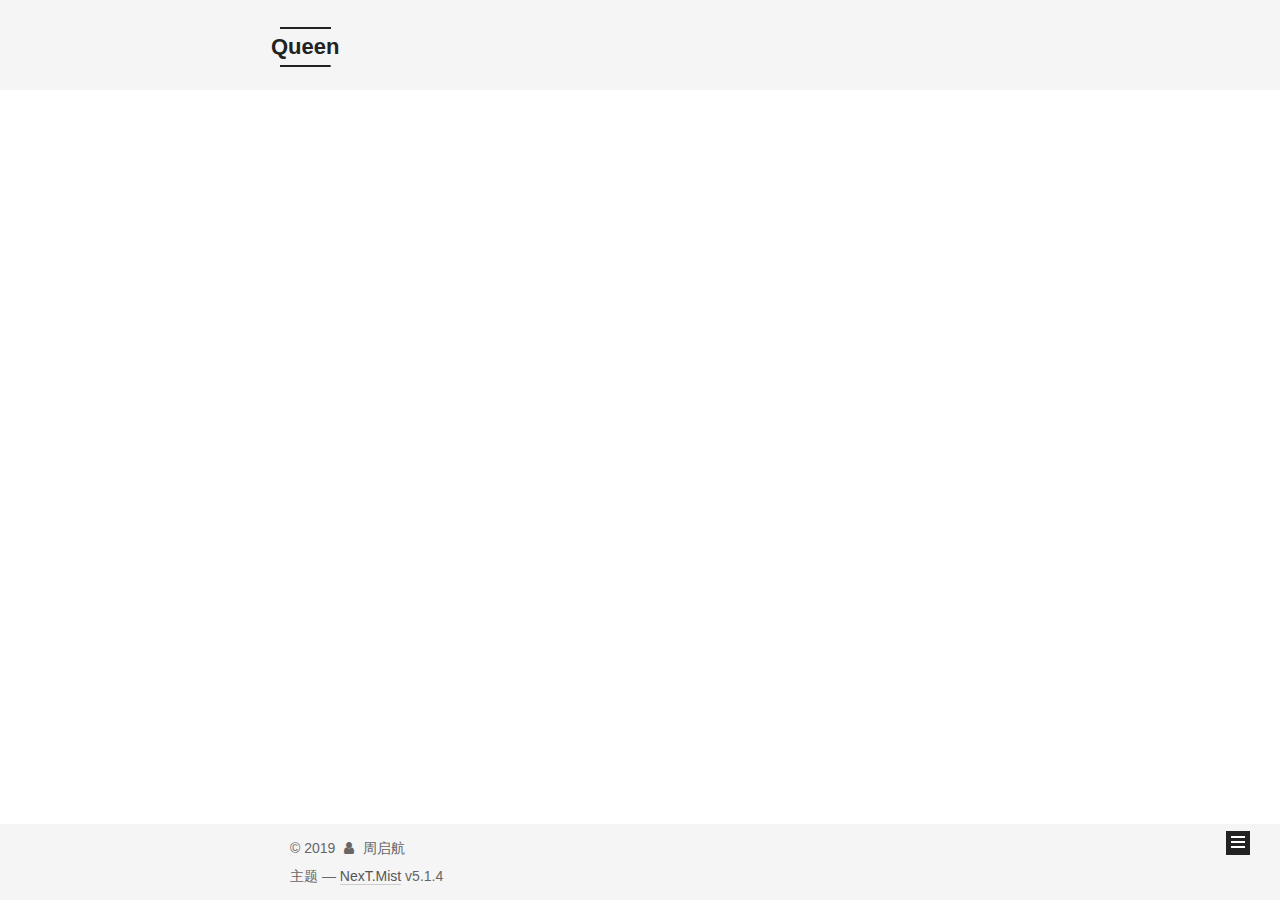
<file: categories/English/index.html>
<!DOCTYPE html>



  


<html class="theme-next mist use-motion" lang="zh-Hans">
<head><meta name="generator" content="Hexo 3.8.0">
  <meta charset="UTF-8">
<meta http-equiv="X-UA-Compatible" content="IE=edge">
<meta name="viewport" content="width=device-width, initial-scale=1, maximum-scale=1">
<meta name="theme-color" content="#222">









<meta http-equiv="Cache-Control" content="no-transform">
<meta http-equiv="Cache-Control" content="no-siteapp">
















  
  
  <link href="/lib/fancybox/source/jquery.fancybox.css?v=2.1.5" rel="stylesheet" type="text/css">







<link href="/lib/font-awesome/css/font-awesome.min.css?v=4.6.2" rel="stylesheet" type="text/css">

<link href="/css/main.css?v=5.1.4" rel="stylesheet" type="text/css">


  <link rel="apple-touch-icon" sizes="180x180" href="/images/apple-touch-icon-next.png?v=5.1.4">


  <link rel="icon" type="image/png" sizes="32x32" href="/images/favicon-32x32-next.png?v=5.1.4">


  <link rel="icon" type="image/png" sizes="16x16" href="/images/favicon-16x16-next.png?v=5.1.4">


  <link rel="mask-icon" href="/images/logo.svg?v=5.1.4" color="#222">





  <meta name="keywords" content="Hexo, NexT">










<meta property="og:type" content="website">
<meta property="og:title" content="Queen">
<meta property="og:url" content="http://yoursite.com/categories/English/index.html">
<meta property="og:site_name" content="Queen">
<meta property="og:locale" content="zh-Hans">
<meta name="twitter:card" content="summary">
<meta name="twitter:title" content="Queen">



<script type="text/javascript" id="hexo.configurations">
  var NexT = window.NexT || {};
  var CONFIG = {
    root: '/',
    scheme: 'Mist',
    version: '5.1.4',
    sidebar: {"position":"left","display":"hide","offset":12,"b2t":false,"scrollpercent":false,"onmobile":false},
    fancybox: true,
    tabs: true,
    motion: {"enable":true,"async":false,"transition":{"post_block":"fadeIn","post_header":"slideDownIn","post_body":"slideDownIn","coll_header":"slideLeftIn","sidebar":"slideUpIn"}},
    duoshuo: {
      userId: '0',
      author: '博主'
    },
    algolia: {
      applicationID: '',
      apiKey: '',
      indexName: '',
      hits: {"per_page":10},
      labels: {"input_placeholder":"Search for Posts","hits_empty":"We didn't find any results for the search: ${query}","hits_stats":"${hits} results found in ${time} ms"}
    }
  };
</script>



  <link rel="canonical" href="http://yoursite.com/categories/English/">





  <title>分类: English | Queen</title>
  








</head>

<body itemscope="" itemtype="http://schema.org/WebPage" lang="zh-Hans">

  
  
    
  

  <div class="container sidebar-position-left ">
    <div class="headband"></div>

    <header id="header" class="header" itemscope="" itemtype="http://schema.org/WPHeader">
      <div class="header-inner"><div class="site-brand-wrapper">
  <div class="site-meta ">
    

    <div class="custom-logo-site-title">
      <a href="/" class="brand" rel="start">
        <span class="logo-line-before"><i></i></span>
        <span class="site-title">Queen</span>
        <span class="logo-line-after"><i></i></span>
      </a>
    </div>
      
        <p class="site-subtitle"></p>
      
  </div>

  <div class="site-nav-toggle">
    <button>
      <span class="btn-bar"></span>
      <span class="btn-bar"></span>
      <span class="btn-bar"></span>
    </button>
  </div>
</div>

<nav class="site-nav">
  

  
    <ul id="menu" class="menu">
      
        
        <li class="menu-item menu-item-home">
          <a href="/" rel="section">
            
              <i class="menu-item-icon fa fa-fw fa-home"></i> <br>
            
            首页
          </a>
        </li>
      
        
        <li class="menu-item menu-item-about">
          <a href="/about/" rel="section">
            
              <i class="menu-item-icon fa fa-fw fa-user"></i> <br>
            
            关于
          </a>
        </li>
      
        
        <li class="menu-item menu-item-tags">
          <a href="/tags/" rel="section">
            
              <i class="menu-item-icon fa fa-fw fa-tags"></i> <br>
            
            标签
          </a>
        </li>
      
        
        <li class="menu-item menu-item-categories">
          <a href="/categories/" rel="section">
            
              <i class="menu-item-icon fa fa-fw fa-th"></i> <br>
            
            分类
          </a>
        </li>
      
        
        <li class="menu-item menu-item-archives">
          <a href="/archives/" rel="section">
            
              <i class="menu-item-icon fa fa-fw fa-archive"></i> <br>
            
            归档
          </a>
        </li>
      

      
    </ul>
  

  
</nav>



 </div>
    </header>

    <main id="main" class="main">
      <div class="main-inner">
        <div class="content-wrap">
          <div id="content" class="content">
            

  
  
  
  <div class="post-block category">

    <div id="posts" class="posts-collapse">
      <div class="collection-title">
        <h1>English<small>分类</small>
        </h1>
      </div>

      
        

  <article class="post post-type-normal" itemscope="" itemtype="http://schema.org/Article">
    <header class="post-header">

      <h2 class="post-title">
        
            <a class="post-title-link" href="/2018/02/27/home/" itemprop="url">
              
                <span itemprop="name">Have a nice day</span>
              
            </a>
        
      </h2>

      <div class="post-meta">
        <time class="post-time" itemprop="dateCreated" datetime="2018-02-27T10:12:00+08:00" content="2018-02-27">
          02-27
        </time>
      </div>

    </header>
  </article>


      
    </div>

  </div>
  
  
  

  



          </div>
          


          

        </div>
        
          
  
  <div class="sidebar-toggle">
    <div class="sidebar-toggle-line-wrap">
      <span class="sidebar-toggle-line sidebar-toggle-line-first"></span>
      <span class="sidebar-toggle-line sidebar-toggle-line-middle"></span>
      <span class="sidebar-toggle-line sidebar-toggle-line-last"></span>
    </div>
  </div>

  <aside id="sidebar" class="sidebar">
    
    <div class="sidebar-inner">

      

      

      <section class="site-overview-wrap sidebar-panel sidebar-panel-active">
        <div class="site-overview">
          <div class="site-author motion-element" itemprop="author" itemscope="" itemtype="http://schema.org/Person">
            
              <img class="site-author-image" itemprop="image" src="/images/ye.jpg" alt="周启航">
            
              <p class="site-author-name" itemprop="name">周启航</p>
              <p class="site-description motion-element" itemprop="description"></p>
          </div>

          <nav class="site-state motion-element">

            
              <div class="site-state-item site-state-posts">
              
                <a href="/archives/">
              
                  <span class="site-state-item-count">1</span>
                  <span class="site-state-item-name">日志</span>
                </a>
              </div>
            

            
              
              
              <div class="site-state-item site-state-categories">
                <a href="/categories/index.html">
                  <span class="site-state-item-count">1</span>
                  <span class="site-state-item-name">分类</span>
                </a>
              </div>
            

            
              
              
              <div class="site-state-item site-state-tags">
                <a href="/tags/index.html">
                  <span class="site-state-item-count">1</span>
                  <span class="site-state-item-name">标签</span>
                </a>
              </div>
            

          </nav>

          

          
            <div class="links-of-author motion-element">
                
                  <span class="links-of-author-item">
                    <a href="https://github.com/qihang0" target="_blank" title="GitHub">
                      
                        <i class="fa fa-fw fa-github"></i>GitHub</a>
                  </span>
                
                  <span class="links-of-author-item">
                    <a href="mailto:2375673949@qq.com" target="_blank" title="E-Mail">
                      
                        <i class="fa fa-fw fa-envelope"></i>E-Mail</a>
                  </span>
                
            </div>
          

          
          

          
          

          

        </div>
      </section>

      

      

    </div>
  </aside>


        
      </div>
    </main>

    <footer id="footer" class="footer">
      <div class="footer-inner">
        <div class="copyright">&copy; <span itemprop="copyrightYear">2019</span>
  <span class="with-love">
    <i class="fa fa-user"></i>
  </span>
  <span class="author" itemprop="copyrightHolder">周启航</span>

  
</div>






  <div class="theme-info">主题 &mdash; <a class="theme-link" target="_blank" href="https://github.com/iissnan/hexo-theme-next">NexT.Mist</a> v5.1.4</div>




        







        
      </div>
    </footer>

    
      <div class="back-to-top">
        <i class="fa fa-arrow-up"></i>
        
      </div>
    

    

  </div>

  

<script type="text/javascript">
  if (Object.prototype.toString.call(window.Promise) !== '[object Function]') {
    window.Promise = null;
  }
</script>









  












  
  
    <script type="text/javascript" src="/lib/jquery/index.js?v=2.1.3"></script>
  

  
  
    <script type="text/javascript" src="/lib/fastclick/lib/fastclick.min.js?v=1.0.6"></script>
  

  
  
    <script type="text/javascript" src="/lib/jquery_lazyload/jquery.lazyload.js?v=1.9.7"></script>
  

  
  
    <script type="text/javascript" src="/lib/velocity/velocity.min.js?v=1.2.1"></script>
  

  
  
    <script type="text/javascript" src="/lib/velocity/velocity.ui.min.js?v=1.2.1"></script>
  

  
  
    <script type="text/javascript" src="/lib/fancybox/source/jquery.fancybox.pack.js?v=2.1.5"></script>
  


  


  <script type="text/javascript" src="/js/src/utils.js?v=5.1.4"></script>

  <script type="text/javascript" src="/js/src/motion.js?v=5.1.4"></script>



  
  

  

  


  <script type="text/javascript" src="/js/src/bootstrap.js?v=5.1.4"></script>



  


  




	





  





  












  





  

  

  

  
  

  

  

  

</body>
</html>
</file>
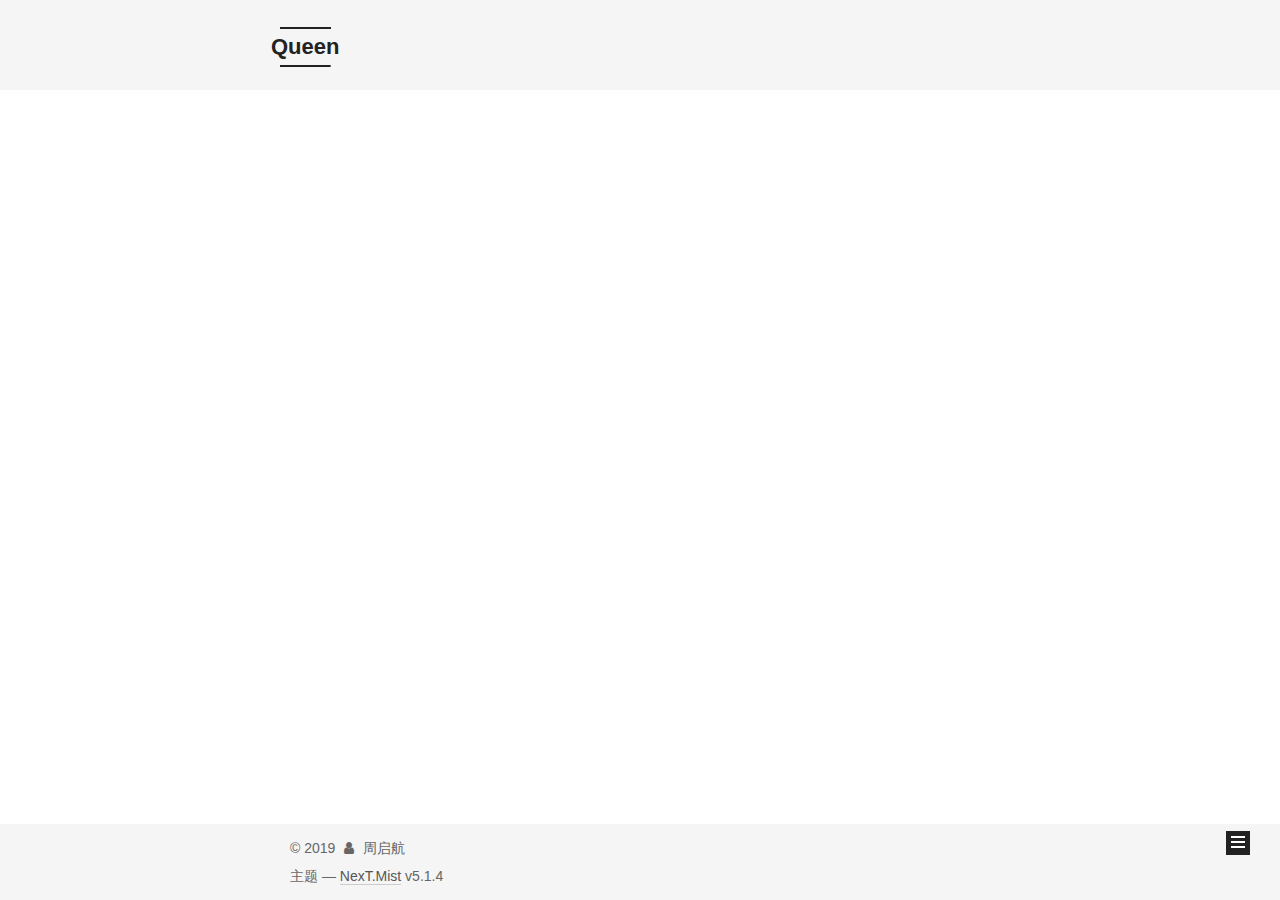
<file: categories/MongoDB/index.html>
<!DOCTYPE html>



  


<html class="theme-next mist use-motion" lang="zh-Hans">
<head><meta name="generator" content="Hexo 3.8.0">
  <meta charset="UTF-8">
<meta http-equiv="X-UA-Compatible" content="IE=edge">
<meta name="viewport" content="width=device-width, initial-scale=1, maximum-scale=1">
<meta name="theme-color" content="#222">









<meta http-equiv="Cache-Control" content="no-transform">
<meta http-equiv="Cache-Control" content="no-siteapp">
















  
  
  <link href="/lib/fancybox/source/jquery.fancybox.css?v=2.1.5" rel="stylesheet" type="text/css">







<link href="/lib/font-awesome/css/font-awesome.min.css?v=4.6.2" rel="stylesheet" type="text/css">

<link href="/css/main.css?v=5.1.4" rel="stylesheet" type="text/css">


  <link rel="apple-touch-icon" sizes="180x180" href="/images/apple-touch-icon-next.png?v=5.1.4">


  <link rel="icon" type="image/png" sizes="32x32" href="/images/favicon-32x32-next.png?v=5.1.4">


  <link rel="icon" type="image/png" sizes="16x16" href="/images/favicon-16x16-next.png?v=5.1.4">


  <link rel="mask-icon" href="/images/logo.svg?v=5.1.4" color="#222">





  <meta name="keywords" content="Hexo, NexT">










<meta property="og:type" content="website">
<meta property="og:title" content="Queen">
<meta property="og:url" content="http://yoursite.com/categories/MongoDB/index.html">
<meta property="og:site_name" content="Queen">
<meta property="og:locale" content="zh-Hans">
<meta name="twitter:card" content="summary">
<meta name="twitter:title" content="Queen">



<script type="text/javascript" id="hexo.configurations">
  var NexT = window.NexT || {};
  var CONFIG = {
    root: '/',
    scheme: 'Mist',
    version: '5.1.4',
    sidebar: {"position":"left","display":"hide","offset":12,"b2t":false,"scrollpercent":false,"onmobile":false},
    fancybox: true,
    tabs: true,
    motion: {"enable":true,"async":false,"transition":{"post_block":"fadeIn","post_header":"slideDownIn","post_body":"slideDownIn","coll_header":"slideLeftIn","sidebar":"slideUpIn"}},
    duoshuo: {
      userId: '0',
      author: '博主'
    },
    algolia: {
      applicationID: '',
      apiKey: '',
      indexName: '',
      hits: {"per_page":10},
      labels: {"input_placeholder":"Search for Posts","hits_empty":"We didn't find any results for the search: ${query}","hits_stats":"${hits} results found in ${time} ms"}
    }
  };
</script>



  <link rel="canonical" href="http://yoursite.com/categories/MongoDB/">





  <title>分类: MongoDB | Queen</title>
  








</head>

<body itemscope="" itemtype="http://schema.org/WebPage" lang="zh-Hans">

  
  
    
  

  <div class="container sidebar-position-left ">
    <div class="headband"></div>

    <header id="header" class="header" itemscope="" itemtype="http://schema.org/WPHeader">
      <div class="header-inner"><div class="site-brand-wrapper">
  <div class="site-meta ">
    

    <div class="custom-logo-site-title">
      <a href="/" class="brand" rel="start">
        <span class="logo-line-before"><i></i></span>
        <span class="site-title">Queen</span>
        <span class="logo-line-after"><i></i></span>
      </a>
    </div>
      
        <p class="site-subtitle"></p>
      
  </div>

  <div class="site-nav-toggle">
    <button>
      <span class="btn-bar"></span>
      <span class="btn-bar"></span>
      <span class="btn-bar"></span>
    </button>
  </div>
</div>

<nav class="site-nav">
  

  
    <ul id="menu" class="menu">
      
        
        <li class="menu-item menu-item-home">
          <a href="/" rel="section">
            
              <i class="menu-item-icon fa fa-fw fa-home"></i> <br>
            
            首页
          </a>
        </li>
      
        
        <li class="menu-item menu-item-about">
          <a href="/about/" rel="section">
            
              <i class="menu-item-icon fa fa-fw fa-user"></i> <br>
            
            关于
          </a>
        </li>
      
        
        <li class="menu-item menu-item-tags">
          <a href="/tags/" rel="section">
            
              <i class="menu-item-icon fa fa-fw fa-tags"></i> <br>
            
            标签
          </a>
        </li>
      
        
        <li class="menu-item menu-item-categories">
          <a href="/categories/" rel="section">
            
              <i class="menu-item-icon fa fa-fw fa-th"></i> <br>
            
            分类
          </a>
        </li>
      
        
        <li class="menu-item menu-item-archives">
          <a href="/archives/" rel="section">
            
              <i class="menu-item-icon fa fa-fw fa-archive"></i> <br>
            
            归档
          </a>
        </li>
      

      
    </ul>
  

  
</nav>



 </div>
    </header>

    <main id="main" class="main">
      <div class="main-inner">
        <div class="content-wrap">
          <div id="content" class="content">
            

  
  
  
  <div class="post-block category">

    <div id="posts" class="posts-collapse">
      <div class="collection-title">
        <h1>MongoDB<small>分类</small>
        </h1>
      </div>

      
        

  <article class="post post-type-normal" itemscope="" itemtype="http://schema.org/Article">
    <header class="post-header">

      <h2 class="post-title">
        
            <a class="post-title-link" href="/2018/02/27/hello-world/" itemprop="url">
              
                <span itemprop="name">MongoDB初探</span>
              
            </a>
        
      </h2>

      <div class="post-meta">
        <time class="post-time" itemprop="dateCreated" datetime="2018-02-27T10:12:00+08:00" content="2018-02-27">
          02-27
        </time>
      </div>

    </header>
  </article>


      
    </div>

  </div>
  
  
  

  



          </div>
          


          

        </div>
        
          
  
  <div class="sidebar-toggle">
    <div class="sidebar-toggle-line-wrap">
      <span class="sidebar-toggle-line sidebar-toggle-line-first"></span>
      <span class="sidebar-toggle-line sidebar-toggle-line-middle"></span>
      <span class="sidebar-toggle-line sidebar-toggle-line-last"></span>
    </div>
  </div>

  <aside id="sidebar" class="sidebar">
    
    <div class="sidebar-inner">

      

      

      <section class="site-overview-wrap sidebar-panel sidebar-panel-active">
        <div class="site-overview">
          <div class="site-author motion-element" itemprop="author" itemscope="" itemtype="http://schema.org/Person">
            
              <img class="site-author-image" itemprop="image" src="/images/avatar.gif" alt="周启航">
            
              <p class="site-author-name" itemprop="name">周启航</p>
              <p class="site-description motion-element" itemprop="description"></p>
          </div>

          <nav class="site-state motion-element">

            
              <div class="site-state-item site-state-posts">
              
                <a href="/archives/">
              
                  <span class="site-state-item-count">1</span>
                  <span class="site-state-item-name">日志</span>
                </a>
              </div>
            

            
              
              
              <div class="site-state-item site-state-categories">
                <a href="/categories/index.html">
                  <span class="site-state-item-count">1</span>
                  <span class="site-state-item-name">分类</span>
                </a>
              </div>
            

            
              
              
              <div class="site-state-item site-state-tags">
                <a href="/tags/index.html">
                  <span class="site-state-item-count">2</span>
                  <span class="site-state-item-name">标签</span>
                </a>
              </div>
            

          </nav>

          

          
            <div class="links-of-author motion-element">
                
                  <span class="links-of-author-item">
                    <a href="https://github.com/qihang0" target="_blank" title="GitHub">
                      
                        <i class="fa fa-fw fa-github"></i>GitHub</a>
                  </span>
                
                  <span class="links-of-author-item">
                    <a href="mailto:2375673949@qq.com" target="_blank" title="E-Mail">
                      
                        <i class="fa fa-fw fa-envelope"></i>E-Mail</a>
                  </span>
                
            </div>
          

          
          

          
          

          

        </div>
      </section>

      

      

    </div>
  </aside>


        
      </div>
    </main>

    <footer id="footer" class="footer">
      <div class="footer-inner">
        <div class="copyright">&copy; <span itemprop="copyrightYear">2019</span>
  <span class="with-love">
    <i class="fa fa-user"></i>
  </span>
  <span class="author" itemprop="copyrightHolder">周启航</span>

  
</div>






  <div class="theme-info">主题 &mdash; <a class="theme-link" target="_blank" href="https://github.com/iissnan/hexo-theme-next">NexT.Mist</a> v5.1.4</div>




        







        
      </div>
    </footer>

    
      <div class="back-to-top">
        <i class="fa fa-arrow-up"></i>
        
      </div>
    

    

  </div>

  

<script type="text/javascript">
  if (Object.prototype.toString.call(window.Promise) !== '[object Function]') {
    window.Promise = null;
  }
</script>









  












  
  
    <script type="text/javascript" src="/lib/jquery/index.js?v=2.1.3"></script>
  

  
  
    <script type="text/javascript" src="/lib/fastclick/lib/fastclick.min.js?v=1.0.6"></script>
  

  
  
    <script type="text/javascript" src="/lib/jquery_lazyload/jquery.lazyload.js?v=1.9.7"></script>
  

  
  
    <script type="text/javascript" src="/lib/velocity/velocity.min.js?v=1.2.1"></script>
  

  
  
    <script type="text/javascript" src="/lib/velocity/velocity.ui.min.js?v=1.2.1"></script>
  

  
  
    <script type="text/javascript" src="/lib/fancybox/source/jquery.fancybox.pack.js?v=2.1.5"></script>
  


  


  <script type="text/javascript" src="/js/src/utils.js?v=5.1.4"></script>

  <script type="text/javascript" src="/js/src/motion.js?v=5.1.4"></script>



  
  

  

  


  <script type="text/javascript" src="/js/src/bootstrap.js?v=5.1.4"></script>



  


  




	





  





  












  





  

  

  

  
  

  

  

  

</body>
</html>
</file>
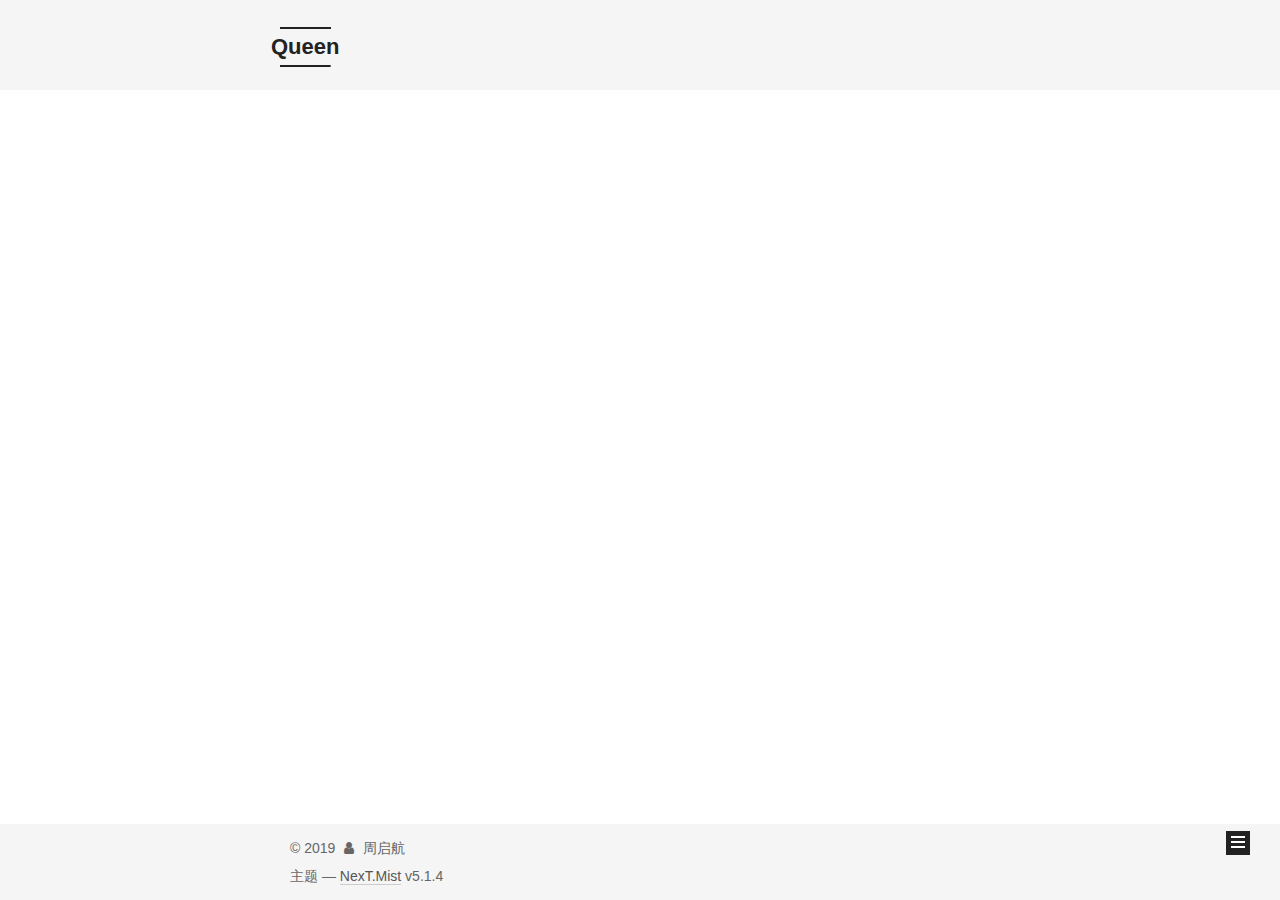
<file: tags/English/index.html>
<!DOCTYPE html>



  


<html class="theme-next mist use-motion" lang="zh-Hans">
<head><meta name="generator" content="Hexo 3.8.0">
  <meta charset="UTF-8">
<meta http-equiv="X-UA-Compatible" content="IE=edge">
<meta name="viewport" content="width=device-width, initial-scale=1, maximum-scale=1">
<meta name="theme-color" content="#222">









<meta http-equiv="Cache-Control" content="no-transform">
<meta http-equiv="Cache-Control" content="no-siteapp">
















  
  
  <link href="/lib/fancybox/source/jquery.fancybox.css?v=2.1.5" rel="stylesheet" type="text/css">







<link href="/lib/font-awesome/css/font-awesome.min.css?v=4.6.2" rel="stylesheet" type="text/css">

<link href="/css/main.css?v=5.1.4" rel="stylesheet" type="text/css">


  <link rel="apple-touch-icon" sizes="180x180" href="/images/apple-touch-icon-next.png?v=5.1.4">


  <link rel="icon" type="image/png" sizes="32x32" href="/images/favicon-32x32-next.png?v=5.1.4">


  <link rel="icon" type="image/png" sizes="16x16" href="/images/favicon-16x16-next.png?v=5.1.4">


  <link rel="mask-icon" href="/images/logo.svg?v=5.1.4" color="#222">





  <meta name="keywords" content="Hexo, NexT">










<meta property="og:type" content="website">
<meta property="og:title" content="Queen">
<meta property="og:url" content="http://yoursite.com/tags/English/index.html">
<meta property="og:site_name" content="Queen">
<meta property="og:locale" content="zh-Hans">
<meta name="twitter:card" content="summary">
<meta name="twitter:title" content="Queen">



<script type="text/javascript" id="hexo.configurations">
  var NexT = window.NexT || {};
  var CONFIG = {
    root: '/',
    scheme: 'Mist',
    version: '5.1.4',
    sidebar: {"position":"left","display":"hide","offset":12,"b2t":false,"scrollpercent":false,"onmobile":false},
    fancybox: true,
    tabs: true,
    motion: {"enable":true,"async":false,"transition":{"post_block":"fadeIn","post_header":"slideDownIn","post_body":"slideDownIn","coll_header":"slideLeftIn","sidebar":"slideUpIn"}},
    duoshuo: {
      userId: '0',
      author: '博主'
    },
    algolia: {
      applicationID: '',
      apiKey: '',
      indexName: '',
      hits: {"per_page":10},
      labels: {"input_placeholder":"Search for Posts","hits_empty":"We didn't find any results for the search: ${query}","hits_stats":"${hits} results found in ${time} ms"}
    }
  };
</script>



  <link rel="canonical" href="http://yoursite.com/tags/English/">





  <title>标签: English | Queen</title>
  








</head>

<body itemscope="" itemtype="http://schema.org/WebPage" lang="zh-Hans">

  
  
    
  

  <div class="container sidebar-position-left ">
    <div class="headband"></div>

    <header id="header" class="header" itemscope="" itemtype="http://schema.org/WPHeader">
      <div class="header-inner"><div class="site-brand-wrapper">
  <div class="site-meta ">
    

    <div class="custom-logo-site-title">
      <a href="/" class="brand" rel="start">
        <span class="logo-line-before"><i></i></span>
        <span class="site-title">Queen</span>
        <span class="logo-line-after"><i></i></span>
      </a>
    </div>
      
        <p class="site-subtitle"></p>
      
  </div>

  <div class="site-nav-toggle">
    <button>
      <span class="btn-bar"></span>
      <span class="btn-bar"></span>
      <span class="btn-bar"></span>
    </button>
  </div>
</div>

<nav class="site-nav">
  

  
    <ul id="menu" class="menu">
      
        
        <li class="menu-item menu-item-home">
          <a href="/" rel="section">
            
              <i class="menu-item-icon fa fa-fw fa-home"></i> <br>
            
            首页
          </a>
        </li>
      
        
        <li class="menu-item menu-item-about">
          <a href="/about/" rel="section">
            
              <i class="menu-item-icon fa fa-fw fa-user"></i> <br>
            
            关于
          </a>
        </li>
      
        
        <li class="menu-item menu-item-tags">
          <a href="/tags/" rel="section">
            
              <i class="menu-item-icon fa fa-fw fa-tags"></i> <br>
            
            标签
          </a>
        </li>
      
        
        <li class="menu-item menu-item-categories">
          <a href="/categories/" rel="section">
            
              <i class="menu-item-icon fa fa-fw fa-th"></i> <br>
            
            分类
          </a>
        </li>
      
        
        <li class="menu-item menu-item-archives">
          <a href="/archives/" rel="section">
            
              <i class="menu-item-icon fa fa-fw fa-archive"></i> <br>
            
            归档
          </a>
        </li>
      

      
    </ul>
  

  
</nav>



 </div>
    </header>

    <main id="main" class="main">
      <div class="main-inner">
        <div class="content-wrap">
          <div id="content" class="content">
            

  
  
  
  <div class="post-block tag">

    <div id="posts" class="posts-collapse">
      <div class="collection-title">
        <h1>English<small>标签</small>
        </h1>
      </div>

      
        

  <article class="post post-type-normal" itemscope="" itemtype="http://schema.org/Article">
    <header class="post-header">

      <h2 class="post-title">
        
            <a class="post-title-link" href="/2018/02/27/home/" itemprop="url">
              
                <span itemprop="name">Have a nice day</span>
              
            </a>
        
      </h2>

      <div class="post-meta">
        <time class="post-time" itemprop="dateCreated" datetime="2018-02-27T10:12:00+08:00" content="2018-02-27">
          02-27
        </time>
      </div>

    </header>
  </article>


      
    </div>

  </div>
  
  
  

  


          </div>
          


          

        </div>
        
          
  
  <div class="sidebar-toggle">
    <div class="sidebar-toggle-line-wrap">
      <span class="sidebar-toggle-line sidebar-toggle-line-first"></span>
      <span class="sidebar-toggle-line sidebar-toggle-line-middle"></span>
      <span class="sidebar-toggle-line sidebar-toggle-line-last"></span>
    </div>
  </div>

  <aside id="sidebar" class="sidebar">
    
    <div class="sidebar-inner">

      

      

      <section class="site-overview-wrap sidebar-panel sidebar-panel-active">
        <div class="site-overview">
          <div class="site-author motion-element" itemprop="author" itemscope="" itemtype="http://schema.org/Person">
            
              <img class="site-author-image" itemprop="image" src="/images/ye.jpg" alt="周启航">
            
              <p class="site-author-name" itemprop="name">周启航</p>
              <p class="site-description motion-element" itemprop="description"></p>
          </div>

          <nav class="site-state motion-element">

            
              <div class="site-state-item site-state-posts">
              
                <a href="/archives/">
              
                  <span class="site-state-item-count">1</span>
                  <span class="site-state-item-name">日志</span>
                </a>
              </div>
            

            
              
              
              <div class="site-state-item site-state-categories">
                <a href="/categories/index.html">
                  <span class="site-state-item-count">1</span>
                  <span class="site-state-item-name">分类</span>
                </a>
              </div>
            

            
              
              
              <div class="site-state-item site-state-tags">
                <a href="/tags/index.html">
                  <span class="site-state-item-count">1</span>
                  <span class="site-state-item-name">标签</span>
                </a>
              </div>
            

          </nav>

          

          
            <div class="links-of-author motion-element">
                
                  <span class="links-of-author-item">
                    <a href="https://github.com/qihang0" target="_blank" title="GitHub">
                      
                        <i class="fa fa-fw fa-github"></i>GitHub</a>
                  </span>
                
                  <span class="links-of-author-item">
                    <a href="mailto:2375673949@qq.com" target="_blank" title="E-Mail">
                      
                        <i class="fa fa-fw fa-envelope"></i>E-Mail</a>
                  </span>
                
            </div>
          

          
          

          
          

          

        </div>
      </section>

      

      

    </div>
  </aside>


        
      </div>
    </main>

    <footer id="footer" class="footer">
      <div class="footer-inner">
        <div class="copyright">&copy; <span itemprop="copyrightYear">2019</span>
  <span class="with-love">
    <i class="fa fa-user"></i>
  </span>
  <span class="author" itemprop="copyrightHolder">周启航</span>

  
</div>






  <div class="theme-info">主题 &mdash; <a class="theme-link" target="_blank" href="https://github.com/iissnan/hexo-theme-next">NexT.Mist</a> v5.1.4</div>




        







        
      </div>
    </footer>

    
      <div class="back-to-top">
        <i class="fa fa-arrow-up"></i>
        
      </div>
    

    

  </div>

  

<script type="text/javascript">
  if (Object.prototype.toString.call(window.Promise) !== '[object Function]') {
    window.Promise = null;
  }
</script>









  












  
  
    <script type="text/javascript" src="/lib/jquery/index.js?v=2.1.3"></script>
  

  
  
    <script type="text/javascript" src="/lib/fastclick/lib/fastclick.min.js?v=1.0.6"></script>
  

  
  
    <script type="text/javascript" src="/lib/jquery_lazyload/jquery.lazyload.js?v=1.9.7"></script>
  

  
  
    <script type="text/javascript" src="/lib/velocity/velocity.min.js?v=1.2.1"></script>
  

  
  
    <script type="text/javascript" src="/lib/velocity/velocity.ui.min.js?v=1.2.1"></script>
  

  
  
    <script type="text/javascript" src="/lib/fancybox/source/jquery.fancybox.pack.js?v=2.1.5"></script>
  


  


  <script type="text/javascript" src="/js/src/utils.js?v=5.1.4"></script>

  <script type="text/javascript" src="/js/src/motion.js?v=5.1.4"></script>



  
  

  

  


  <script type="text/javascript" src="/js/src/bootstrap.js?v=5.1.4"></script>



  


  




	





  





  












  





  

  

  

  
  

  

  

  

</body>
</html>
</file>
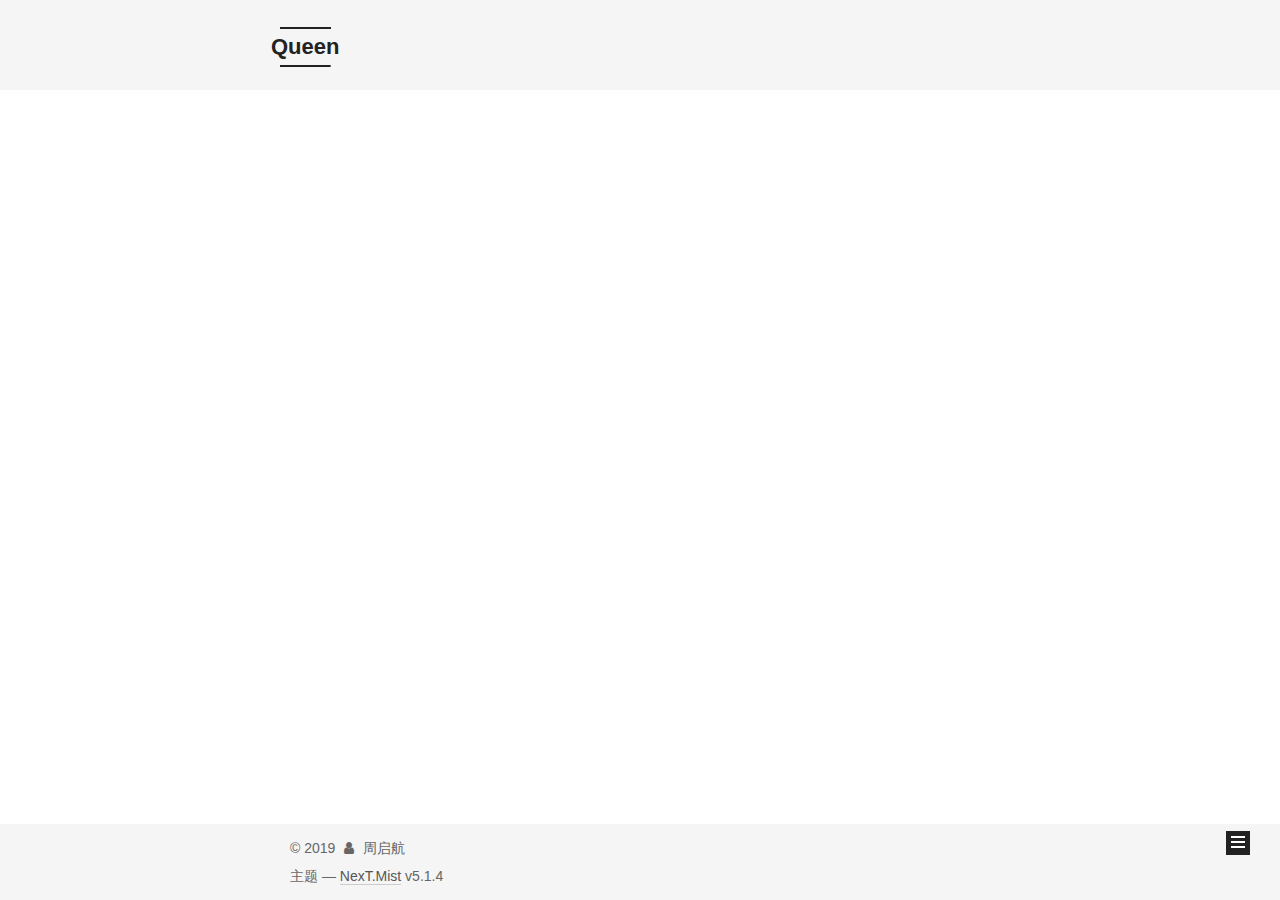
<file: tags/MongoDB/index.html>
<!DOCTYPE html>



  


<html class="theme-next mist use-motion" lang="zh-Hans">
<head><meta name="generator" content="Hexo 3.8.0">
  <meta charset="UTF-8">
<meta http-equiv="X-UA-Compatible" content="IE=edge">
<meta name="viewport" content="width=device-width, initial-scale=1, maximum-scale=1">
<meta name="theme-color" content="#222">









<meta http-equiv="Cache-Control" content="no-transform">
<meta http-equiv="Cache-Control" content="no-siteapp">
















  
  
  <link href="/lib/fancybox/source/jquery.fancybox.css?v=2.1.5" rel="stylesheet" type="text/css">







<link href="/lib/font-awesome/css/font-awesome.min.css?v=4.6.2" rel="stylesheet" type="text/css">

<link href="/css/main.css?v=5.1.4" rel="stylesheet" type="text/css">


  <link rel="apple-touch-icon" sizes="180x180" href="/images/apple-touch-icon-next.png?v=5.1.4">


  <link rel="icon" type="image/png" sizes="32x32" href="/images/favicon-32x32-next.png?v=5.1.4">


  <link rel="icon" type="image/png" sizes="16x16" href="/images/favicon-16x16-next.png?v=5.1.4">


  <link rel="mask-icon" href="/images/logo.svg?v=5.1.4" color="#222">





  <meta name="keywords" content="Hexo, NexT">










<meta property="og:type" content="website">
<meta property="og:title" content="Queen">
<meta property="og:url" content="http://yoursite.com/tags/MongoDB/index.html">
<meta property="og:site_name" content="Queen">
<meta property="og:locale" content="zh-Hans">
<meta name="twitter:card" content="summary">
<meta name="twitter:title" content="Queen">



<script type="text/javascript" id="hexo.configurations">
  var NexT = window.NexT || {};
  var CONFIG = {
    root: '/',
    scheme: 'Mist',
    version: '5.1.4',
    sidebar: {"position":"left","display":"hide","offset":12,"b2t":false,"scrollpercent":false,"onmobile":false},
    fancybox: true,
    tabs: true,
    motion: {"enable":true,"async":false,"transition":{"post_block":"fadeIn","post_header":"slideDownIn","post_body":"slideDownIn","coll_header":"slideLeftIn","sidebar":"slideUpIn"}},
    duoshuo: {
      userId: '0',
      author: '博主'
    },
    algolia: {
      applicationID: '',
      apiKey: '',
      indexName: '',
      hits: {"per_page":10},
      labels: {"input_placeholder":"Search for Posts","hits_empty":"We didn't find any results for the search: ${query}","hits_stats":"${hits} results found in ${time} ms"}
    }
  };
</script>



  <link rel="canonical" href="http://yoursite.com/tags/MongoDB/">





  <title>标签: MongoDB | Queen</title>
  








</head>

<body itemscope="" itemtype="http://schema.org/WebPage" lang="zh-Hans">

  
  
    
  

  <div class="container sidebar-position-left ">
    <div class="headband"></div>

    <header id="header" class="header" itemscope="" itemtype="http://schema.org/WPHeader">
      <div class="header-inner"><div class="site-brand-wrapper">
  <div class="site-meta ">
    

    <div class="custom-logo-site-title">
      <a href="/" class="brand" rel="start">
        <span class="logo-line-before"><i></i></span>
        <span class="site-title">Queen</span>
        <span class="logo-line-after"><i></i></span>
      </a>
    </div>
      
        <p class="site-subtitle"></p>
      
  </div>

  <div class="site-nav-toggle">
    <button>
      <span class="btn-bar"></span>
      <span class="btn-bar"></span>
      <span class="btn-bar"></span>
    </button>
  </div>
</div>

<nav class="site-nav">
  

  
    <ul id="menu" class="menu">
      
        
        <li class="menu-item menu-item-home">
          <a href="/" rel="section">
            
              <i class="menu-item-icon fa fa-fw fa-home"></i> <br>
            
            首页
          </a>
        </li>
      
        
        <li class="menu-item menu-item-about">
          <a href="/about/" rel="section">
            
              <i class="menu-item-icon fa fa-fw fa-user"></i> <br>
            
            关于
          </a>
        </li>
      
        
        <li class="menu-item menu-item-tags">
          <a href="/tags/" rel="section">
            
              <i class="menu-item-icon fa fa-fw fa-tags"></i> <br>
            
            标签
          </a>
        </li>
      
        
        <li class="menu-item menu-item-categories">
          <a href="/categories/" rel="section">
            
              <i class="menu-item-icon fa fa-fw fa-th"></i> <br>
            
            分类
          </a>
        </li>
      
        
        <li class="menu-item menu-item-archives">
          <a href="/archives/" rel="section">
            
              <i class="menu-item-icon fa fa-fw fa-archive"></i> <br>
            
            归档
          </a>
        </li>
      

      
    </ul>
  

  
</nav>



 </div>
    </header>

    <main id="main" class="main">
      <div class="main-inner">
        <div class="content-wrap">
          <div id="content" class="content">
            

  
  
  
  <div class="post-block tag">

    <div id="posts" class="posts-collapse">
      <div class="collection-title">
        <h1>MongoDB<small>标签</small>
        </h1>
      </div>

      
        

  <article class="post post-type-normal" itemscope="" itemtype="http://schema.org/Article">
    <header class="post-header">

      <h2 class="post-title">
        
            <a class="post-title-link" href="/2018/02/27/hello-world/" itemprop="url">
              
                <span itemprop="name">MongoDB初探</span>
              
            </a>
        
      </h2>

      <div class="post-meta">
        <time class="post-time" itemprop="dateCreated" datetime="2018-02-27T10:12:00+08:00" content="2018-02-27">
          02-27
        </time>
      </div>

    </header>
  </article>


      
    </div>

  </div>
  
  
  

  


          </div>
          


          

        </div>
        
          
  
  <div class="sidebar-toggle">
    <div class="sidebar-toggle-line-wrap">
      <span class="sidebar-toggle-line sidebar-toggle-line-first"></span>
      <span class="sidebar-toggle-line sidebar-toggle-line-middle"></span>
      <span class="sidebar-toggle-line sidebar-toggle-line-last"></span>
    </div>
  </div>

  <aside id="sidebar" class="sidebar">
    
    <div class="sidebar-inner">

      

      

      <section class="site-overview-wrap sidebar-panel sidebar-panel-active">
        <div class="site-overview">
          <div class="site-author motion-element" itemprop="author" itemscope="" itemtype="http://schema.org/Person">
            
              <img class="site-author-image" itemprop="image" src="/images/avatar.gif" alt="周启航">
            
              <p class="site-author-name" itemprop="name">周启航</p>
              <p class="site-description motion-element" itemprop="description"></p>
          </div>

          <nav class="site-state motion-element">

            
              <div class="site-state-item site-state-posts">
              
                <a href="/archives/">
              
                  <span class="site-state-item-count">1</span>
                  <span class="site-state-item-name">日志</span>
                </a>
              </div>
            

            
              
              
              <div class="site-state-item site-state-categories">
                <a href="/categories/index.html">
                  <span class="site-state-item-count">1</span>
                  <span class="site-state-item-name">分类</span>
                </a>
              </div>
            

            
              
              
              <div class="site-state-item site-state-tags">
                <a href="/tags/index.html">
                  <span class="site-state-item-count">2</span>
                  <span class="site-state-item-name">标签</span>
                </a>
              </div>
            

          </nav>

          

          
            <div class="links-of-author motion-element">
                
                  <span class="links-of-author-item">
                    <a href="https://github.com/qihang0" target="_blank" title="GitHub">
                      
                        <i class="fa fa-fw fa-github"></i>GitHub</a>
                  </span>
                
                  <span class="links-of-author-item">
                    <a href="mailto:2375673949@qq.com" target="_blank" title="E-Mail">
                      
                        <i class="fa fa-fw fa-envelope"></i>E-Mail</a>
                  </span>
                
            </div>
          

          
          

          
          

          

        </div>
      </section>

      

      

    </div>
  </aside>


        
      </div>
    </main>

    <footer id="footer" class="footer">
      <div class="footer-inner">
        <div class="copyright">&copy; <span itemprop="copyrightYear">2019</span>
  <span class="with-love">
    <i class="fa fa-user"></i>
  </span>
  <span class="author" itemprop="copyrightHolder">周启航</span>

  
</div>






  <div class="theme-info">主题 &mdash; <a class="theme-link" target="_blank" href="https://github.com/iissnan/hexo-theme-next">NexT.Mist</a> v5.1.4</div>




        







        
      </div>
    </footer>

    
      <div class="back-to-top">
        <i class="fa fa-arrow-up"></i>
        
      </div>
    

    

  </div>

  

<script type="text/javascript">
  if (Object.prototype.toString.call(window.Promise) !== '[object Function]') {
    window.Promise = null;
  }
</script>









  












  
  
    <script type="text/javascript" src="/lib/jquery/index.js?v=2.1.3"></script>
  

  
  
    <script type="text/javascript" src="/lib/fastclick/lib/fastclick.min.js?v=1.0.6"></script>
  

  
  
    <script type="text/javascript" src="/lib/jquery_lazyload/jquery.lazyload.js?v=1.9.7"></script>
  

  
  
    <script type="text/javascript" src="/lib/velocity/velocity.min.js?v=1.2.1"></script>
  

  
  
    <script type="text/javascript" src="/lib/velocity/velocity.ui.min.js?v=1.2.1"></script>
  

  
  
    <script type="text/javascript" src="/lib/fancybox/source/jquery.fancybox.pack.js?v=2.1.5"></script>
  


  


  <script type="text/javascript" src="/js/src/utils.js?v=5.1.4"></script>

  <script type="text/javascript" src="/js/src/motion.js?v=5.1.4"></script>



  
  

  

  


  <script type="text/javascript" src="/js/src/bootstrap.js?v=5.1.4"></script>



  


  




	





  





  












  





  

  

  

  
  

  

  

  

</body>
</html>
</file>
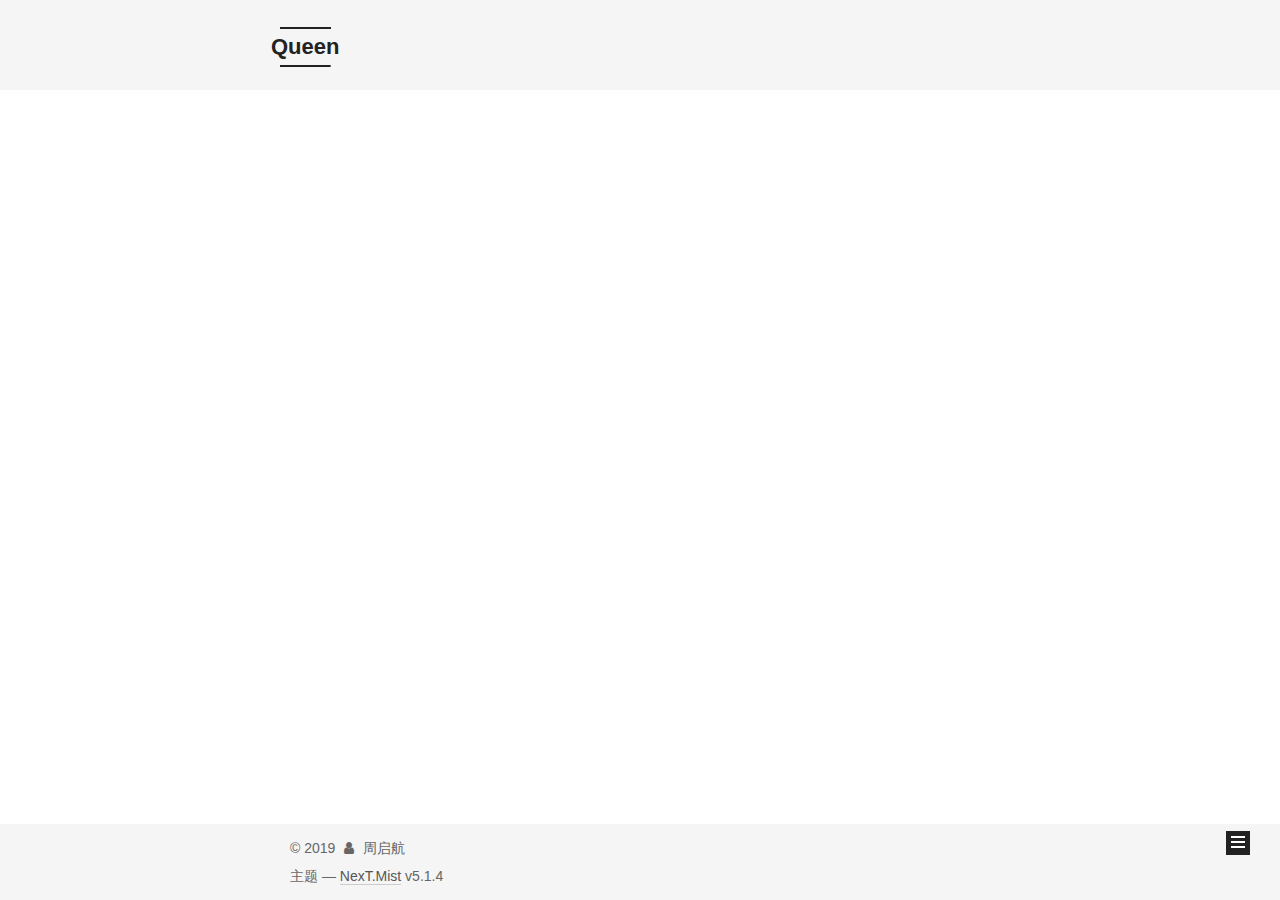
<file: tags/NoSQL/index.html>
<!DOCTYPE html>



  


<html class="theme-next mist use-motion" lang="zh-Hans">
<head><meta name="generator" content="Hexo 3.8.0">
  <meta charset="UTF-8">
<meta http-equiv="X-UA-Compatible" content="IE=edge">
<meta name="viewport" content="width=device-width, initial-scale=1, maximum-scale=1">
<meta name="theme-color" content="#222">









<meta http-equiv="Cache-Control" content="no-transform">
<meta http-equiv="Cache-Control" content="no-siteapp">
















  
  
  <link href="/lib/fancybox/source/jquery.fancybox.css?v=2.1.5" rel="stylesheet" type="text/css">







<link href="/lib/font-awesome/css/font-awesome.min.css?v=4.6.2" rel="stylesheet" type="text/css">

<link href="/css/main.css?v=5.1.4" rel="stylesheet" type="text/css">


  <link rel="apple-touch-icon" sizes="180x180" href="/images/apple-touch-icon-next.png?v=5.1.4">


  <link rel="icon" type="image/png" sizes="32x32" href="/images/favicon-32x32-next.png?v=5.1.4">


  <link rel="icon" type="image/png" sizes="16x16" href="/images/favicon-16x16-next.png?v=5.1.4">


  <link rel="mask-icon" href="/images/logo.svg?v=5.1.4" color="#222">





  <meta name="keywords" content="Hexo, NexT">










<meta property="og:type" content="website">
<meta property="og:title" content="Queen">
<meta property="og:url" content="http://yoursite.com/tags/NoSQL/index.html">
<meta property="og:site_name" content="Queen">
<meta property="og:locale" content="zh-Hans">
<meta name="twitter:card" content="summary">
<meta name="twitter:title" content="Queen">



<script type="text/javascript" id="hexo.configurations">
  var NexT = window.NexT || {};
  var CONFIG = {
    root: '/',
    scheme: 'Mist',
    version: '5.1.4',
    sidebar: {"position":"left","display":"hide","offset":12,"b2t":false,"scrollpercent":false,"onmobile":false},
    fancybox: true,
    tabs: true,
    motion: {"enable":true,"async":false,"transition":{"post_block":"fadeIn","post_header":"slideDownIn","post_body":"slideDownIn","coll_header":"slideLeftIn","sidebar":"slideUpIn"}},
    duoshuo: {
      userId: '0',
      author: '博主'
    },
    algolia: {
      applicationID: '',
      apiKey: '',
      indexName: '',
      hits: {"per_page":10},
      labels: {"input_placeholder":"Search for Posts","hits_empty":"We didn't find any results for the search: ${query}","hits_stats":"${hits} results found in ${time} ms"}
    }
  };
</script>



  <link rel="canonical" href="http://yoursite.com/tags/NoSQL/">





  <title>标签: NoSQL | Queen</title>
  








</head>

<body itemscope="" itemtype="http://schema.org/WebPage" lang="zh-Hans">

  
  
    
  

  <div class="container sidebar-position-left ">
    <div class="headband"></div>

    <header id="header" class="header" itemscope="" itemtype="http://schema.org/WPHeader">
      <div class="header-inner"><div class="site-brand-wrapper">
  <div class="site-meta ">
    

    <div class="custom-logo-site-title">
      <a href="/" class="brand" rel="start">
        <span class="logo-line-before"><i></i></span>
        <span class="site-title">Queen</span>
        <span class="logo-line-after"><i></i></span>
      </a>
    </div>
      
        <p class="site-subtitle"></p>
      
  </div>

  <div class="site-nav-toggle">
    <button>
      <span class="btn-bar"></span>
      <span class="btn-bar"></span>
      <span class="btn-bar"></span>
    </button>
  </div>
</div>

<nav class="site-nav">
  

  
    <ul id="menu" class="menu">
      
        
        <li class="menu-item menu-item-home">
          <a href="/" rel="section">
            
              <i class="menu-item-icon fa fa-fw fa-home"></i> <br>
            
            首页
          </a>
        </li>
      
        
        <li class="menu-item menu-item-about">
          <a href="/about/" rel="section">
            
              <i class="menu-item-icon fa fa-fw fa-user"></i> <br>
            
            关于
          </a>
        </li>
      
        
        <li class="menu-item menu-item-tags">
          <a href="/tags/" rel="section">
            
              <i class="menu-item-icon fa fa-fw fa-tags"></i> <br>
            
            标签
          </a>
        </li>
      
        
        <li class="menu-item menu-item-categories">
          <a href="/categories/" rel="section">
            
              <i class="menu-item-icon fa fa-fw fa-th"></i> <br>
            
            分类
          </a>
        </li>
      
        
        <li class="menu-item menu-item-archives">
          <a href="/archives/" rel="section">
            
              <i class="menu-item-icon fa fa-fw fa-archive"></i> <br>
            
            归档
          </a>
        </li>
      

      
    </ul>
  

  
</nav>



 </div>
    </header>

    <main id="main" class="main">
      <div class="main-inner">
        <div class="content-wrap">
          <div id="content" class="content">
            

  
  
  
  <div class="post-block tag">

    <div id="posts" class="posts-collapse">
      <div class="collection-title">
        <h1>NoSQL<small>标签</small>
        </h1>
      </div>

      
        

  <article class="post post-type-normal" itemscope="" itemtype="http://schema.org/Article">
    <header class="post-header">

      <h2 class="post-title">
        
            <a class="post-title-link" href="/2018/02/27/hello-world/" itemprop="url">
              
                <span itemprop="name">MongoDB初探</span>
              
            </a>
        
      </h2>

      <div class="post-meta">
        <time class="post-time" itemprop="dateCreated" datetime="2018-02-27T10:12:00+08:00" content="2018-02-27">
          02-27
        </time>
      </div>

    </header>
  </article>


      
    </div>

  </div>
  
  
  

  


          </div>
          


          

        </div>
        
          
  
  <div class="sidebar-toggle">
    <div class="sidebar-toggle-line-wrap">
      <span class="sidebar-toggle-line sidebar-toggle-line-first"></span>
      <span class="sidebar-toggle-line sidebar-toggle-line-middle"></span>
      <span class="sidebar-toggle-line sidebar-toggle-line-last"></span>
    </div>
  </div>

  <aside id="sidebar" class="sidebar">
    
    <div class="sidebar-inner">

      

      

      <section class="site-overview-wrap sidebar-panel sidebar-panel-active">
        <div class="site-overview">
          <div class="site-author motion-element" itemprop="author" itemscope="" itemtype="http://schema.org/Person">
            
              <img class="site-author-image" itemprop="image" src="/images/avatar.gif" alt="周启航">
            
              <p class="site-author-name" itemprop="name">周启航</p>
              <p class="site-description motion-element" itemprop="description"></p>
          </div>

          <nav class="site-state motion-element">

            
              <div class="site-state-item site-state-posts">
              
                <a href="/archives/">
              
                  <span class="site-state-item-count">1</span>
                  <span class="site-state-item-name">日志</span>
                </a>
              </div>
            

            
              
              
              <div class="site-state-item site-state-categories">
                <a href="/categories/index.html">
                  <span class="site-state-item-count">1</span>
                  <span class="site-state-item-name">分类</span>
                </a>
              </div>
            

            
              
              
              <div class="site-state-item site-state-tags">
                <a href="/tags/index.html">
                  <span class="site-state-item-count">2</span>
                  <span class="site-state-item-name">标签</span>
                </a>
              </div>
            

          </nav>

          

          
            <div class="links-of-author motion-element">
                
                  <span class="links-of-author-item">
                    <a href="https://github.com/qihang0" target="_blank" title="GitHub">
                      
                        <i class="fa fa-fw fa-github"></i>GitHub</a>
                  </span>
                
                  <span class="links-of-author-item">
                    <a href="mailto:2375673949@qq.com" target="_blank" title="E-Mail">
                      
                        <i class="fa fa-fw fa-envelope"></i>E-Mail</a>
                  </span>
                
            </div>
          

          
          

          
          

          

        </div>
      </section>

      

      

    </div>
  </aside>


        
      </div>
    </main>

    <footer id="footer" class="footer">
      <div class="footer-inner">
        <div class="copyright">&copy; <span itemprop="copyrightYear">2019</span>
  <span class="with-love">
    <i class="fa fa-user"></i>
  </span>
  <span class="author" itemprop="copyrightHolder">周启航</span>

  
</div>






  <div class="theme-info">主题 &mdash; <a class="theme-link" target="_blank" href="https://github.com/iissnan/hexo-theme-next">NexT.Mist</a> v5.1.4</div>




        







        
      </div>
    </footer>

    
      <div class="back-to-top">
        <i class="fa fa-arrow-up"></i>
        
      </div>
    

    

  </div>

  

<script type="text/javascript">
  if (Object.prototype.toString.call(window.Promise) !== '[object Function]') {
    window.Promise = null;
  }
</script>









  












  
  
    <script type="text/javascript" src="/lib/jquery/index.js?v=2.1.3"></script>
  

  
  
    <script type="text/javascript" src="/lib/fastclick/lib/fastclick.min.js?v=1.0.6"></script>
  

  
  
    <script type="text/javascript" src="/lib/jquery_lazyload/jquery.lazyload.js?v=1.9.7"></script>
  

  
  
    <script type="text/javascript" src="/lib/velocity/velocity.min.js?v=1.2.1"></script>
  

  
  
    <script type="text/javascript" src="/lib/velocity/velocity.ui.min.js?v=1.2.1"></script>
  

  
  
    <script type="text/javascript" src="/lib/fancybox/source/jquery.fancybox.pack.js?v=2.1.5"></script>
  


  


  <script type="text/javascript" src="/js/src/utils.js?v=5.1.4"></script>

  <script type="text/javascript" src="/js/src/motion.js?v=5.1.4"></script>



  
  

  

  


  <script type="text/javascript" src="/js/src/bootstrap.js?v=5.1.4"></script>



  


  




	





  





  












  





  

  

  

  
  

  

  

  

</body>
</html>
</file>
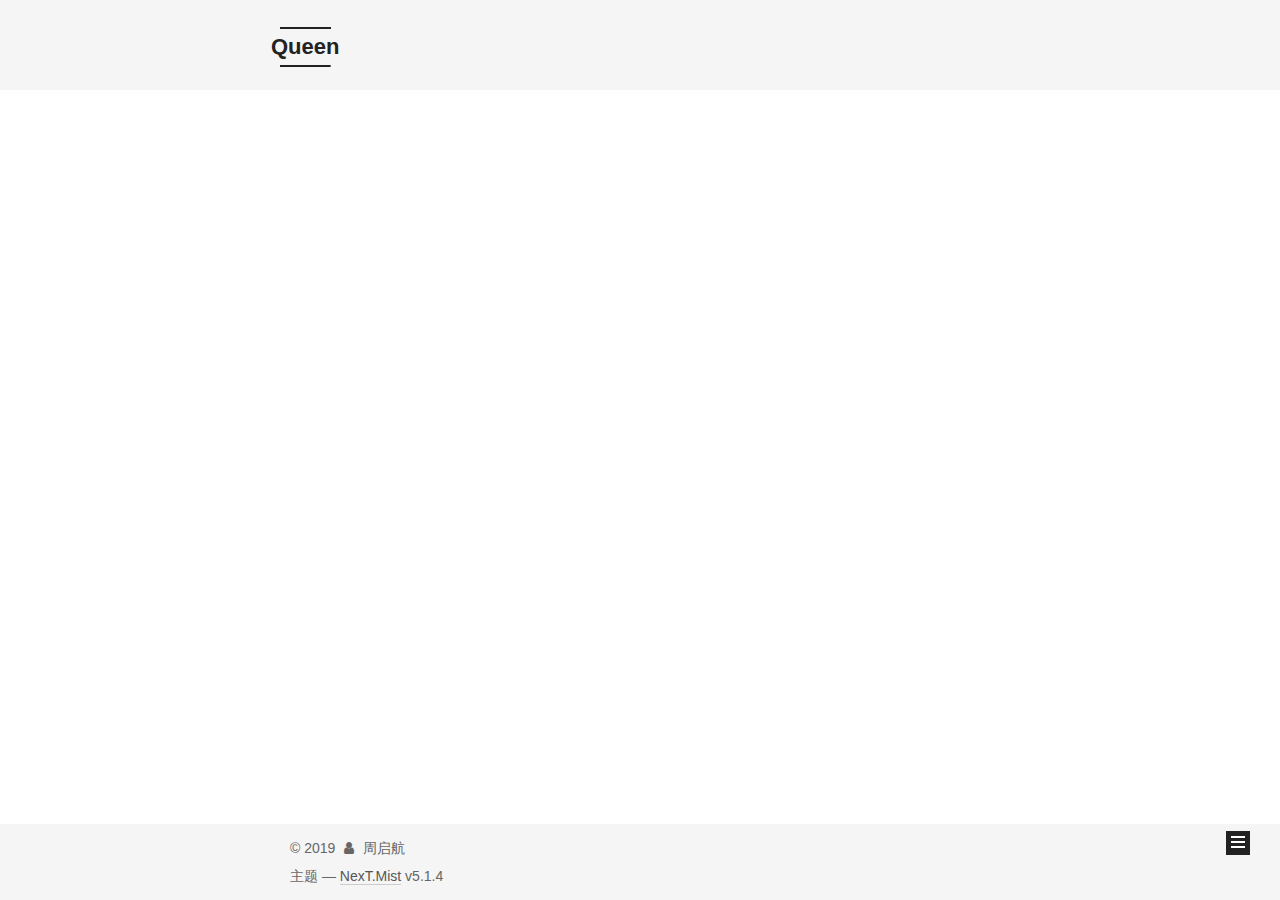
<file: archives/2018/02/index.html>
<!DOCTYPE html>



  


<html class="theme-next mist use-motion" lang="zh-Hans">
<head><meta name="generator" content="Hexo 3.8.0">
  <meta charset="UTF-8">
<meta http-equiv="X-UA-Compatible" content="IE=edge">
<meta name="viewport" content="width=device-width, initial-scale=1, maximum-scale=1">
<meta name="theme-color" content="#222">









<meta http-equiv="Cache-Control" content="no-transform">
<meta http-equiv="Cache-Control" content="no-siteapp">
















  
  
  <link href="/lib/fancybox/source/jquery.fancybox.css?v=2.1.5" rel="stylesheet" type="text/css">







<link href="/lib/font-awesome/css/font-awesome.min.css?v=4.6.2" rel="stylesheet" type="text/css">

<link href="/css/main.css?v=5.1.4" rel="stylesheet" type="text/css">


  <link rel="apple-touch-icon" sizes="180x180" href="/images/apple-touch-icon-next.png?v=5.1.4">


  <link rel="icon" type="image/png" sizes="32x32" href="/images/favicon-32x32-next.png?v=5.1.4">


  <link rel="icon" type="image/png" sizes="16x16" href="/images/favicon-16x16-next.png?v=5.1.4">


  <link rel="mask-icon" href="/images/logo.svg?v=5.1.4" color="#222">





  <meta name="keywords" content="Hexo, NexT">










<meta property="og:type" content="website">
<meta property="og:title" content="Queen">
<meta property="og:url" content="http://yoursite.com/archives/2018/02/index.html">
<meta property="og:site_name" content="Queen">
<meta property="og:locale" content="zh-Hans">
<meta name="twitter:card" content="summary">
<meta name="twitter:title" content="Queen">



<script type="text/javascript" id="hexo.configurations">
  var NexT = window.NexT || {};
  var CONFIG = {
    root: '/',
    scheme: 'Mist',
    version: '5.1.4',
    sidebar: {"position":"left","display":"hide","offset":12,"b2t":false,"scrollpercent":false,"onmobile":false},
    fancybox: true,
    tabs: true,
    motion: {"enable":true,"async":false,"transition":{"post_block":"fadeIn","post_header":"slideDownIn","post_body":"slideDownIn","coll_header":"slideLeftIn","sidebar":"slideUpIn"}},
    duoshuo: {
      userId: '0',
      author: '博主'
    },
    algolia: {
      applicationID: '',
      apiKey: '',
      indexName: '',
      hits: {"per_page":10},
      labels: {"input_placeholder":"Search for Posts","hits_empty":"We didn't find any results for the search: ${query}","hits_stats":"${hits} results found in ${time} ms"}
    }
  };
</script>



  <link rel="canonical" href="http://yoursite.com/archives/2018/02/">





  <title>归档 | Queen</title>
  








</head>

<body itemscope="" itemtype="http://schema.org/WebPage" lang="zh-Hans">

  
  
    
  

  <div class="container sidebar-position-left page-archive">
    <div class="headband"></div>

    <header id="header" class="header" itemscope="" itemtype="http://schema.org/WPHeader">
      <div class="header-inner"><div class="site-brand-wrapper">
  <div class="site-meta ">
    

    <div class="custom-logo-site-title">
      <a href="/" class="brand" rel="start">
        <span class="logo-line-before"><i></i></span>
        <span class="site-title">Queen</span>
        <span class="logo-line-after"><i></i></span>
      </a>
    </div>
      
        <p class="site-subtitle"></p>
      
  </div>

  <div class="site-nav-toggle">
    <button>
      <span class="btn-bar"></span>
      <span class="btn-bar"></span>
      <span class="btn-bar"></span>
    </button>
  </div>
</div>

<nav class="site-nav">
  

  
    <ul id="menu" class="menu">
      
        
        <li class="menu-item menu-item-home">
          <a href="/" rel="section">
            
              <i class="menu-item-icon fa fa-fw fa-home"></i> <br>
            
            首页
          </a>
        </li>
      
        
        <li class="menu-item menu-item-about">
          <a href="/about/" rel="section">
            
              <i class="menu-item-icon fa fa-fw fa-user"></i> <br>
            
            关于
          </a>
        </li>
      
        
        <li class="menu-item menu-item-tags">
          <a href="/tags/" rel="section">
            
              <i class="menu-item-icon fa fa-fw fa-tags"></i> <br>
            
            标签
          </a>
        </li>
      
        
        <li class="menu-item menu-item-categories">
          <a href="/categories/" rel="section">
            
              <i class="menu-item-icon fa fa-fw fa-th"></i> <br>
            
            分类
          </a>
        </li>
      
        
        <li class="menu-item menu-item-archives">
          <a href="/archives/" rel="section">
            
              <i class="menu-item-icon fa fa-fw fa-archive"></i> <br>
            
            归档
          </a>
        </li>
      

      
    </ul>
  

  
</nav>



 </div>
    </header>

    <main id="main" class="main">
      <div class="main-inner">
        <div class="content-wrap">
          <div id="content" class="content">
            

  
  
  
  <div class="post-block archive">
    <div id="posts" class="posts-collapse">
      <span class="archive-move-on"></span>

      <span class="archive-page-counter">
        
        
        
          
        
        嗯..! 目前共计 1 篇日志。 继续努力。
      </span>

      

        
        
        

        
          
          <div class="collection-title">
            <h1 class="archive-year" id="archive-year-2018">2018</h1>
          </div>
        
        

        

  <article class="post post-type-normal" itemscope="" itemtype="http://schema.org/Article">
    <header class="post-header">

      <h2 class="post-title">
        
            <a class="post-title-link" href="/2018/02/27/home/" itemprop="url">
              
                <span itemprop="name">Have a nice day</span>
              
            </a>
        
      </h2>

      <div class="post-meta">
        <time class="post-time" itemprop="dateCreated" datetime="2018-02-27T10:12:00+08:00" content="2018-02-27">
          02-27
        </time>
      </div>

    </header>
  </article>



      

    </div>
  </div>
  
  
  

  



          </div>
          


          

        </div>
        
          
  
  <div class="sidebar-toggle">
    <div class="sidebar-toggle-line-wrap">
      <span class="sidebar-toggle-line sidebar-toggle-line-first"></span>
      <span class="sidebar-toggle-line sidebar-toggle-line-middle"></span>
      <span class="sidebar-toggle-line sidebar-toggle-line-last"></span>
    </div>
  </div>

  <aside id="sidebar" class="sidebar">
    
    <div class="sidebar-inner">

      

      

      <section class="site-overview-wrap sidebar-panel sidebar-panel-active">
        <div class="site-overview">
          <div class="site-author motion-element" itemprop="author" itemscope="" itemtype="http://schema.org/Person">
            
              <img class="site-author-image" itemprop="image" src="/images/ye.jpg" alt="周启航">
            
              <p class="site-author-name" itemprop="name">周启航</p>
              <p class="site-description motion-element" itemprop="description"></p>
          </div>

          <nav class="site-state motion-element">

            
              <div class="site-state-item site-state-posts">
              
                <a href="/archives/">
              
                  <span class="site-state-item-count">1</span>
                  <span class="site-state-item-name">日志</span>
                </a>
              </div>
            

            
              
              
              <div class="site-state-item site-state-categories">
                <a href="/categories/index.html">
                  <span class="site-state-item-count">1</span>
                  <span class="site-state-item-name">分类</span>
                </a>
              </div>
            

            
              
              
              <div class="site-state-item site-state-tags">
                <a href="/tags/index.html">
                  <span class="site-state-item-count">1</span>
                  <span class="site-state-item-name">标签</span>
                </a>
              </div>
            

          </nav>

          

          
            <div class="links-of-author motion-element">
                
                  <span class="links-of-author-item">
                    <a href="https://github.com/qihang0" target="_blank" title="GitHub">
                      
                        <i class="fa fa-fw fa-github"></i>GitHub</a>
                  </span>
                
                  <span class="links-of-author-item">
                    <a href="mailto:2375673949@qq.com" target="_blank" title="E-Mail">
                      
                        <i class="fa fa-fw fa-envelope"></i>E-Mail</a>
                  </span>
                
            </div>
          

          
          

          
          

          

        </div>
      </section>

      

      

    </div>
  </aside>


        
      </div>
    </main>

    <footer id="footer" class="footer">
      <div class="footer-inner">
        <div class="copyright">&copy; <span itemprop="copyrightYear">2019</span>
  <span class="with-love">
    <i class="fa fa-user"></i>
  </span>
  <span class="author" itemprop="copyrightHolder">周启航</span>

  
</div>






  <div class="theme-info">主题 &mdash; <a class="theme-link" target="_blank" href="https://github.com/iissnan/hexo-theme-next">NexT.Mist</a> v5.1.4</div>




        







        
      </div>
    </footer>

    
      <div class="back-to-top">
        <i class="fa fa-arrow-up"></i>
        
      </div>
    

    

  </div>

  

<script type="text/javascript">
  if (Object.prototype.toString.call(window.Promise) !== '[object Function]') {
    window.Promise = null;
  }
</script>









  












  
  
    <script type="text/javascript" src="/lib/jquery/index.js?v=2.1.3"></script>
  

  
  
    <script type="text/javascript" src="/lib/fastclick/lib/fastclick.min.js?v=1.0.6"></script>
  

  
  
    <script type="text/javascript" src="/lib/jquery_lazyload/jquery.lazyload.js?v=1.9.7"></script>
  

  
  
    <script type="text/javascript" src="/lib/velocity/velocity.min.js?v=1.2.1"></script>
  

  
  
    <script type="text/javascript" src="/lib/velocity/velocity.ui.min.js?v=1.2.1"></script>
  

  
  
    <script type="text/javascript" src="/lib/fancybox/source/jquery.fancybox.pack.js?v=2.1.5"></script>
  


  


  <script type="text/javascript" src="/js/src/utils.js?v=5.1.4"></script>

  <script type="text/javascript" src="/js/src/motion.js?v=5.1.4"></script>



  
  

  

  


  <script type="text/javascript" src="/js/src/bootstrap.js?v=5.1.4"></script>



  


  




	





  





  












  





  

  

  

  
  

  

  

  

</body>
</html>
</file>
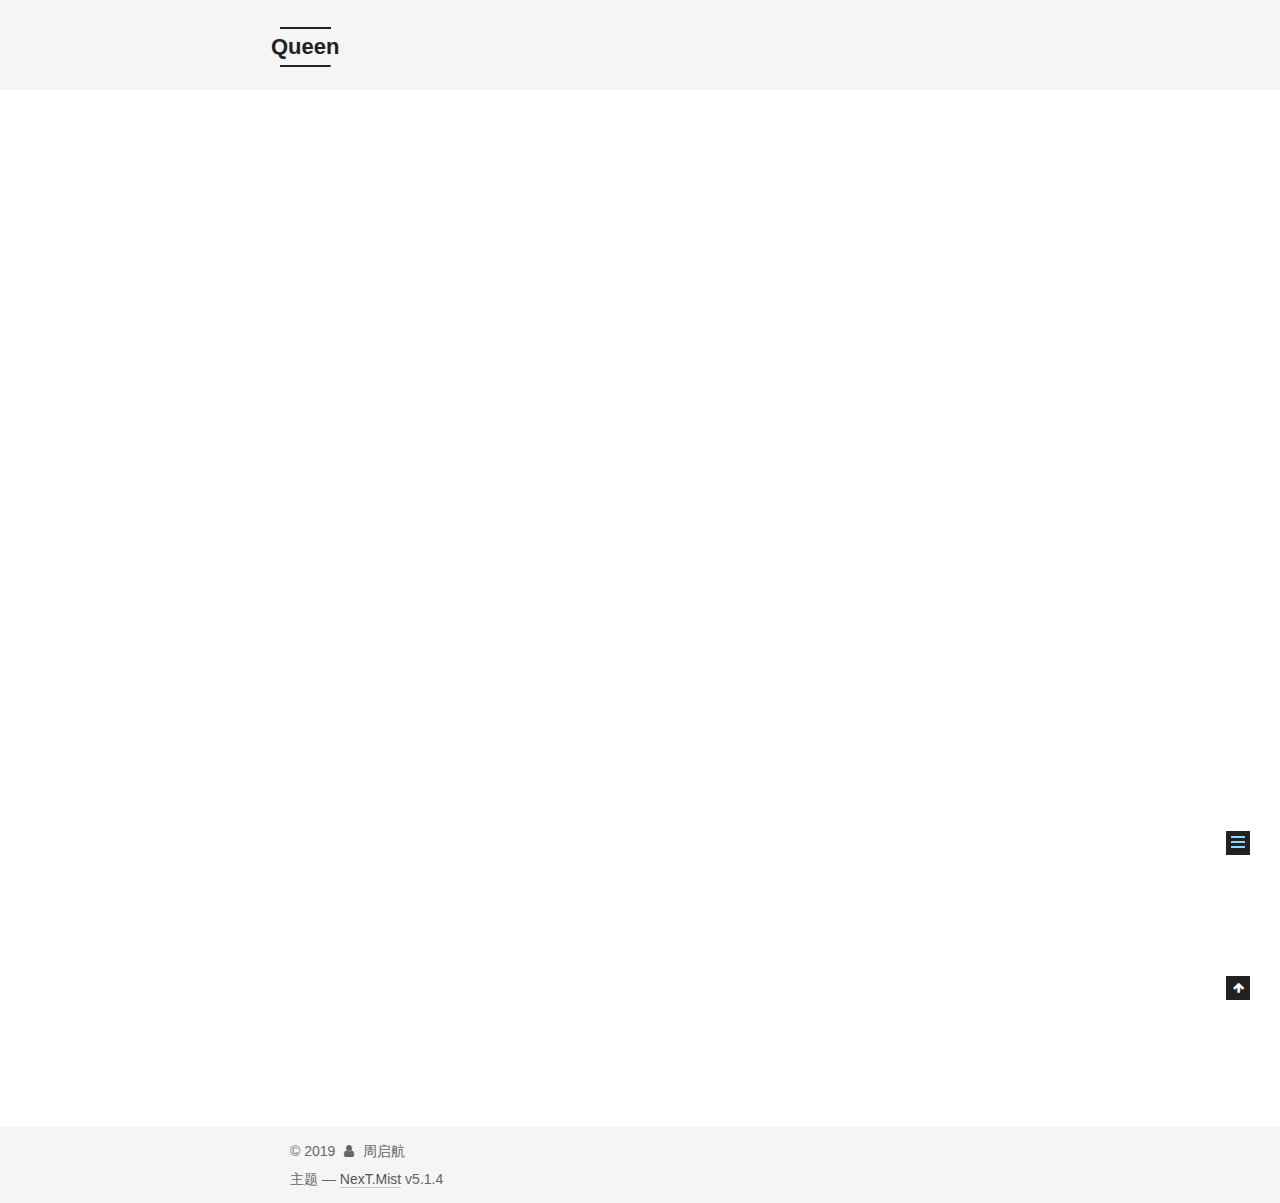
<file: 2018/02/27/home/index.html>
<!DOCTYPE html>



  


<html class="theme-next mist use-motion" lang="zh-Hans">
<head><meta name="generator" content="Hexo 3.8.0">
  <meta charset="UTF-8">
<meta http-equiv="X-UA-Compatible" content="IE=edge">
<meta name="viewport" content="width=device-width, initial-scale=1, maximum-scale=1">
<meta name="theme-color" content="#222">









<meta http-equiv="Cache-Control" content="no-transform">
<meta http-equiv="Cache-Control" content="no-siteapp">
















  
  
  <link href="/lib/fancybox/source/jquery.fancybox.css?v=2.1.5" rel="stylesheet" type="text/css">







<link href="/lib/font-awesome/css/font-awesome.min.css?v=4.6.2" rel="stylesheet" type="text/css">

<link href="/css/main.css?v=5.1.4" rel="stylesheet" type="text/css">


  <link rel="apple-touch-icon" sizes="180x180" href="/images/apple-touch-icon-next.png?v=5.1.4">


  <link rel="icon" type="image/png" sizes="32x32" href="/images/favicon-32x32-next.png?v=5.1.4">


  <link rel="icon" type="image/png" sizes="16x16" href="/images/favicon-16x16-next.png?v=5.1.4">


  <link rel="mask-icon" href="/images/logo.svg?v=5.1.4" color="#222">





  <meta name="keywords" content="English,">










<meta name="description" content="When tomorrow turns in today, yesterday, and someday that no more important in your memory, we suddenly realize that we r pushed forward by time. This is not a train in still in which you may feel for">
<meta name="keywords" content="English">
<meta property="og:type" content="article">
<meta property="og:title" content="Have a nice day">
<meta property="og:url" content="http://yoursite.com/2018/02/27/home/index.html">
<meta property="og:site_name" content="Queen">
<meta property="og:description" content="When tomorrow turns in today, yesterday, and someday that no more important in your memory, we suddenly realize that we r pushed forward by time. This is not a train in still in which you may feel for">
<meta property="og:locale" content="zh-Hans">
<meta property="og:image" content="http://yoursite.com/uploads/photos/yo.jpg">
<meta property="og:updated_time" content="2019-01-16T08:11:22.291Z">
<meta name="twitter:card" content="summary">
<meta name="twitter:title" content="Have a nice day">
<meta name="twitter:description" content="When tomorrow turns in today, yesterday, and someday that no more important in your memory, we suddenly realize that we r pushed forward by time. This is not a train in still in which you may feel for">
<meta name="twitter:image" content="http://yoursite.com/uploads/photos/yo.jpg">



<script type="text/javascript" id="hexo.configurations">
  var NexT = window.NexT || {};
  var CONFIG = {
    root: '/',
    scheme: 'Mist',
    version: '5.1.4',
    sidebar: {"position":"left","display":"hide","offset":12,"b2t":false,"scrollpercent":false,"onmobile":false},
    fancybox: true,
    tabs: true,
    motion: {"enable":true,"async":false,"transition":{"post_block":"fadeIn","post_header":"slideDownIn","post_body":"slideDownIn","coll_header":"slideLeftIn","sidebar":"slideUpIn"}},
    duoshuo: {
      userId: '0',
      author: '博主'
    },
    algolia: {
      applicationID: '',
      apiKey: '',
      indexName: '',
      hits: {"per_page":10},
      labels: {"input_placeholder":"Search for Posts","hits_empty":"We didn't find any results for the search: ${query}","hits_stats":"${hits} results found in ${time} ms"}
    }
  };
</script>



  <link rel="canonical" href="http://yoursite.com/2018/02/27/home/">





  <title>Have a nice day | Queen</title>
  








</head>

<body itemscope="" itemtype="http://schema.org/WebPage" lang="zh-Hans">

  
  
    
  

  <div class="container sidebar-position-left page-post-detail">
    <div class="headband"></div>

    <header id="header" class="header" itemscope="" itemtype="http://schema.org/WPHeader">
      <div class="header-inner"><div class="site-brand-wrapper">
  <div class="site-meta ">
    

    <div class="custom-logo-site-title">
      <a href="/" class="brand" rel="start">
        <span class="logo-line-before"><i></i></span>
        <span class="site-title">Queen</span>
        <span class="logo-line-after"><i></i></span>
      </a>
    </div>
      
        <p class="site-subtitle"></p>
      
  </div>

  <div class="site-nav-toggle">
    <button>
      <span class="btn-bar"></span>
      <span class="btn-bar"></span>
      <span class="btn-bar"></span>
    </button>
  </div>
</div>

<nav class="site-nav">
  

  
    <ul id="menu" class="menu">
      
        
        <li class="menu-item menu-item-home">
          <a href="/" rel="section">
            
              <i class="menu-item-icon fa fa-fw fa-home"></i> <br>
            
            首页
          </a>
        </li>
      
        
        <li class="menu-item menu-item-about">
          <a href="/about/" rel="section">
            
              <i class="menu-item-icon fa fa-fw fa-user"></i> <br>
            
            关于
          </a>
        </li>
      
        
        <li class="menu-item menu-item-tags">
          <a href="/tags/" rel="section">
            
              <i class="menu-item-icon fa fa-fw fa-tags"></i> <br>
            
            标签
          </a>
        </li>
      
        
        <li class="menu-item menu-item-categories">
          <a href="/categories/" rel="section">
            
              <i class="menu-item-icon fa fa-fw fa-th"></i> <br>
            
            分类
          </a>
        </li>
      
        
        <li class="menu-item menu-item-archives">
          <a href="/archives/" rel="section">
            
              <i class="menu-item-icon fa fa-fw fa-archive"></i> <br>
            
            归档
          </a>
        </li>
      

      
    </ul>
  

  
</nav>



 </div>
    </header>

    <main id="main" class="main">
      <div class="main-inner">
        <div class="content-wrap">
          <div id="content" class="content">
            

  <div id="posts" class="posts-expand">
    

  

  
  
  

  <article class="post post-type-normal" itemscope="" itemtype="http://schema.org/Article">
  
  
  
  <div class="post-block">
    <link itemprop="mainEntityOfPage" href="http://yoursite.com/2018/02/27/home/">

    <span hidden itemprop="author" itemscope="" itemtype="http://schema.org/Person">
      <meta itemprop="name" content="周启航">
      <meta itemprop="description" content="">
      <meta itemprop="image" content="/images/ye.jpg">
    </span>

    <span hidden itemprop="publisher" itemscope="" itemtype="http://schema.org/Organization">
      <meta itemprop="name" content="Queen">
    </span>

    
      <header class="post-header">

        
        
          <h1 class="post-title" itemprop="name headline">Have a nice day</h1>
        

        <div class="post-meta">
          <span class="post-time">
            
              <span class="post-meta-item-icon">
                <i class="fa fa-calendar-o"></i>
              </span>
              
                <span class="post-meta-item-text">发表于</span>
              
              <time title="创建于" itemprop="dateCreated datePublished" datetime="2018-02-27T10:12:00+08:00">
                2018-02-27
              </time>
            

            

            
          </span>

          
            <span class="post-category">
            
              <span class="post-meta-divider">|</span>
            
              <span class="post-meta-item-icon">
                <i class="fa fa-folder-o"></i>
              </span>
              
                <span class="post-meta-item-text">分类于</span>
              
              
                <span itemprop="about" itemscope="" itemtype="http://schema.org/Thing">
                  <a href="/categories/English/" itemprop="url" rel="index">
                    <span itemprop="name">English</span>
                  </a>
                </span>

                
                
              
            </span>
          

          
            
          

          
          

          

          

          

        </div>
      </header>
    

    
    
    
    <div class="post-body" itemprop="articleBody">

      
      
        <div class="post-gallery" itemscope="" itemtype="http://schema.org/ImageGallery">
          
          
            <div class="post-gallery-row">
              <a class="post-gallery-img fancybox" href="/uploads/photos/yo.jpg" rel="gallery_cjqywjypa0004zcu6yli6i0g5" itemscope="" itemtype="http://schema.org/ImageObject" itemprop="url">
                <img src="/uploads/photos/yo.jpg" itemprop="contentUrl">
              </a>
            
          

          
          </div>
        </div>
      

      
        <p>When tomorrow turns in today, yesterday, and someday that no more important in your memory, we suddenly realize that we r pushed forward by time. This is not a train in still in which you may feel forward when another train goes by. It is the truth that we’ve all grown up. And we become different.<br><a id="more"></a><br>当明天变成了今天成为了昨天，最后成为记忆里不再重要的某一天，我们突然发现自己在不 知不觉中已被时间推着向前走，这不是静止火车里，与相邻列车交错时，仿佛自己在前进的错觉，而是我们真实的在成长，在这件事里成了另一个自己.</p>

      
    </div>
    
    
    

    

    

    

    <footer class="post-footer">
      
        <div class="post-tags">
          
            <a href="/tags/English/" rel="tag"># English</a>
          
        </div>
      

      
      
      

      

      
      
    </footer>
  </div>
  
  
  
  </article>



    <div class="post-spread">
      
    </div>
  </div>


          </div>
          


          

  



        </div>
        
          
  
  <div class="sidebar-toggle">
    <div class="sidebar-toggle-line-wrap">
      <span class="sidebar-toggle-line sidebar-toggle-line-first"></span>
      <span class="sidebar-toggle-line sidebar-toggle-line-middle"></span>
      <span class="sidebar-toggle-line sidebar-toggle-line-last"></span>
    </div>
  </div>

  <aside id="sidebar" class="sidebar">
    
    <div class="sidebar-inner">

      

      

      <section class="site-overview-wrap sidebar-panel sidebar-panel-active">
        <div class="site-overview">
          <div class="site-author motion-element" itemprop="author" itemscope="" itemtype="http://schema.org/Person">
            
              <img class="site-author-image" itemprop="image" src="/images/ye.jpg" alt="周启航">
            
              <p class="site-author-name" itemprop="name">周启航</p>
              <p class="site-description motion-element" itemprop="description"></p>
          </div>

          <nav class="site-state motion-element">

            
              <div class="site-state-item site-state-posts">
              
                <a href="/archives/">
              
                  <span class="site-state-item-count">1</span>
                  <span class="site-state-item-name">日志</span>
                </a>
              </div>
            

            
              
              
              <div class="site-state-item site-state-categories">
                <a href="/categories/index.html">
                  <span class="site-state-item-count">1</span>
                  <span class="site-state-item-name">分类</span>
                </a>
              </div>
            

            
              
              
              <div class="site-state-item site-state-tags">
                <a href="/tags/index.html">
                  <span class="site-state-item-count">1</span>
                  <span class="site-state-item-name">标签</span>
                </a>
              </div>
            

          </nav>

          

          
            <div class="links-of-author motion-element">
                
                  <span class="links-of-author-item">
                    <a href="https://github.com/qihang0" target="_blank" title="GitHub">
                      
                        <i class="fa fa-fw fa-github"></i>GitHub</a>
                  </span>
                
                  <span class="links-of-author-item">
                    <a href="mailto:2375673949@qq.com" target="_blank" title="E-Mail">
                      
                        <i class="fa fa-fw fa-envelope"></i>E-Mail</a>
                  </span>
                
            </div>
          

          
          

          
          

          

        </div>
      </section>

      

      

    </div>
  </aside>


        
      </div>
    </main>

    <footer id="footer" class="footer">
      <div class="footer-inner">
        <div class="copyright">&copy; <span itemprop="copyrightYear">2019</span>
  <span class="with-love">
    <i class="fa fa-user"></i>
  </span>
  <span class="author" itemprop="copyrightHolder">周启航</span>

  
</div>






  <div class="theme-info">主题 &mdash; <a class="theme-link" target="_blank" href="https://github.com/iissnan/hexo-theme-next">NexT.Mist</a> v5.1.4</div>




        







        
      </div>
    </footer>

    
      <div class="back-to-top">
        <i class="fa fa-arrow-up"></i>
        
      </div>
    

    

  </div>

  

<script type="text/javascript">
  if (Object.prototype.toString.call(window.Promise) !== '[object Function]') {
    window.Promise = null;
  }
</script>









  












  
  
    <script type="text/javascript" src="/lib/jquery/index.js?v=2.1.3"></script>
  

  
  
    <script type="text/javascript" src="/lib/fastclick/lib/fastclick.min.js?v=1.0.6"></script>
  

  
  
    <script type="text/javascript" src="/lib/jquery_lazyload/jquery.lazyload.js?v=1.9.7"></script>
  

  
  
    <script type="text/javascript" src="/lib/velocity/velocity.min.js?v=1.2.1"></script>
  

  
  
    <script type="text/javascript" src="/lib/velocity/velocity.ui.min.js?v=1.2.1"></script>
  

  
  
    <script type="text/javascript" src="/lib/fancybox/source/jquery.fancybox.pack.js?v=2.1.5"></script>
  


  


  <script type="text/javascript" src="/js/src/utils.js?v=5.1.4"></script>

  <script type="text/javascript" src="/js/src/motion.js?v=5.1.4"></script>



  
  

  
  <script type="text/javascript" src="/js/src/scrollspy.js?v=5.1.4"></script>
<script type="text/javascript" src="/js/src/post-details.js?v=5.1.4"></script>



  


  <script type="text/javascript" src="/js/src/bootstrap.js?v=5.1.4"></script>



  


  




	





  





  












  





  

  

  

  
  

  

  

  

</body>
</html>
</file>
<file: css/main.css>
/* normalize.css v3.0.2 | MIT License | git.io/normalize */
html {
  font-family: sans-serif; /* 1 */
  -ms-text-size-adjust: 100%; /* 2 */
  -webkit-text-size-adjust: 100%; /* 2 */
}
body {
  margin: 0;
}
article,
aside,
details,
figcaption,
figure,
footer,
header,
hgroup,
main,
menu,
nav,
section,
summary {
  display: block;
}
audio,
canvas,
progress,
video {
  display: inline-block; /* 1 */
  vertical-align: baseline; /* 2 */
}
audio:not([controls]) {
  display: none;
  height: 0;
}
[hidden],
template {
  display: none;
}
a {
  background-color: transparent;
}
a:active,
a:hover {
  outline: 0;
}
abbr[title] {
  border-bottom: 1px dotted;
}
b,
strong {
  font-weight: bold;
}
dfn {
  font-style: italic;
}
h1 {
  font-size: 2em;
  margin: 0.67em 0;
}
mark {
  background: #ff0;
  color: #000;
}
small {
  font-size: 80%;
}
sub,
sup {
  font-size: 75%;
  line-height: 0;
  position: relative;
  vertical-align: baseline;
}
sup {
  top: -0.5em;
}
sub {
  bottom: -0.25em;
}
img {
  border: 0;
}
svg:not(:root) {
  overflow: hidden;
}
figure {
  margin: 1em 40px;
}
hr {
  -moz-box-sizing: content-box;
  box-sizing: content-box;
  height: 0;
}
pre {
  overflow: auto;
}
code,
kbd,
pre,
samp {
  font-family: monospace, monospace;
  font-size: 1em;
}
button,
input,
optgroup,
select,
textarea {
  color: inherit; /* 1 */
  font: inherit; /* 2 */
  margin: 0; /* 3 */
}
button {
  overflow: visible;
}
button,
select {
  text-transform: none;
}
button,
html input[type="button"],
input[type="reset"],
input[type="submit"] {
  -webkit-appearance: button; /* 2 */
  cursor: pointer; /* 3 */
}
button[disabled],
html input[disabled] {
  cursor: default;
}
button::-moz-focus-inner,
input::-moz-focus-inner {
  border: 0;
  padding: 0;
}
input {
  line-height: normal;
}
input[type="checkbox"],
input[type="radio"] {
  box-sizing: border-box; /* 1 */
  padding: 0; /* 2 */
}
input[type="number"]::-webkit-inner-spin-button,
input[type="number"]::-webkit-outer-spin-button {
  height: auto;
}
input[type="search"] {
  -webkit-appearance: textfield; /* 1 */
  -moz-box-sizing: content-box;
  -webkit-box-sizing: content-box; /* 2 */
  box-sizing: content-box;
}
input[type="search"]::-webkit-search-cancel-button,
input[type="search"]::-webkit-search-decoration {
  -webkit-appearance: none;
}
fieldset {
  border: 1px solid #c0c0c0;
  margin: 0 2px;
  padding: 0.35em 0.625em 0.75em;
}
legend {
  border: 0; /* 1 */
  padding: 0; /* 2 */
}
textarea {
  overflow: auto;
}
optgroup {
  font-weight: bold;
}
table {
  border-collapse: collapse;
  border-spacing: 0;
}
td,
th {
  padding: 0;
}
::selection {
  background: #262a30;
  color: #fff;
}
body {
  position: relative;
  font-family: 'Lato', "PingFang SC", "Microsoft YaHei", sans-serif;
  font-size: 14px;
  line-height: 2;
  color: #555;
  background: #fff;
}
@media (max-width: 767px) {
  body {
    padding-right: 0 !important;
  }
}
@media (min-width: 768px) and (max-width: 991px) {
  body {
    padding-right: 0 !important;
  }
}
@media (min-width: 1600px) {
  body {
    font-size: 16px;
  }
}
h1,
h2,
h3,
h4,
h5,
h6 {
  margin: 0;
  padding: 0;
  font-weight: bold;
  line-height: 1.5;
  font-family: 'Lato', "PingFang SC", "Microsoft YaHei", sans-serif;
}
h2,
h3,
h4,
h5,
h6 {
  margin: 20px 0 15px;
}
h1 {
  font-size: 24px;
}
@media (max-width: 767px) {
  h1 {
    font-size: 20px;
  }
}
h2 {
  font-size: 22px;
}
@media (max-width: 767px) {
  h2 {
    font-size: 18px;
  }
}
h3 {
  font-size: 20px;
}
@media (max-width: 767px) {
  h3 {
    font-size: 16px;
  }
}
h4 {
  font-size: 18px;
}
@media (max-width: 767px) {
  h4 {
    font-size: 14px;
  }
}
h5 {
  font-size: 16px;
}
@media (max-width: 767px) {
  h5 {
    font-size: 12px;
  }
}
h6 {
  font-size: 14px;
}
@media (max-width: 767px) {
  h6 {
    font-size: 10px;
  }
}
p {
  margin: 0 0 20px 0;
}
a {
  color: #555;
  text-decoration: none;
  outline: none;
  border-bottom: 1px solid #999;
  word-wrap: break-word;
}
a:hover {
  color: #222;
  border-bottom-color: #222;
}
blockquote {
  margin: 0;
  padding: 0;
}
img {
  display: block;
  margin: auto;
  max-width: 100%;
  height: auto;
}
hr {
  margin: 40px 0;
  height: 3px;
  border: none;
  background-color: #ddd;
  background-image: repeating-linear-gradient(-45deg, #fff, #fff 4px, transparent 4px, transparent 8px);
}
blockquote {
  padding: 0 15px;
  color: #666;
  border-left: 4px solid #ddd;
}
blockquote cite::before {
  content: "-";
  padding: 0 5px;
}
dt {
  font-weight: 700;
}
dd {
  margin: 0;
  padding: 0;
}
kbd {
  border: 1px solid #ccc;
  border-radius: 0.2em;
  box-shadow: 0.1em 0.1em 0.2em rgba(0,0,0,0.1);
  background-color: #f9f9f9;
  font-family: inherit;
  background-image: -webkit-linear-gradient(top, #eee, #fff, #eee);
  padding: 0.1em 0.3em;
  white-space: nowrap;
}
.text-left {
  text-align: left;
}
.text-center {
  text-align: center;
}
.text-right {
  text-align: right;
}
.text-justify {
  text-align: justify;
}
.text-nowrap {
  white-space: nowrap;
}
.text-lowercase {
  text-transform: lowercase;
}
.text-uppercase {
  text-transform: uppercase;
}
.text-capitalize {
  text-transform: capitalize;
}
.center-block {
  display: block;
  margin-left: auto;
  margin-right: auto;
}
.clearfix:before,
.clearfix:after {
  content: " ";
  display: table;
}
.clearfix:after {
  clear: both;
}
.pullquote {
  width: 45%;
}
.pullquote.left {
  float: left;
  margin-left: 5px;
  margin-right: 10px;
}
.pullquote.right {
  float: right;
  margin-left: 10px;
  margin-right: 5px;
}
.affix.affix.affix {
  position: fixed;
}
.translation {
  margin-top: -20px;
  font-size: 14px;
  color: #999;
}
.scrollbar-measure {
  width: 100px;
  height: 100px;
  overflow: scroll;
  position: absolute;
  top: -9999px;
}
.use-motion .motion-element {
  opacity: 0;
}
table {
  margin: 20px 0;
  width: 100%;
  border-collapse: collapse;
  border-spacing: 0;
  border: 1px solid #ddd;
  font-size: 14px;
  table-layout: fixed;
  word-wrap: break-all;
}
table>tbody>tr:nth-of-type(odd) {
  background-color: #f9f9f9;
}
table>tbody>tr:hover {
  background-color: #f5f5f5;
}
caption,
th,
td {
  padding: 8px;
  text-align: left;
  vertical-align: middle;
  font-weight: normal;
}
th,
td {
  border-bottom: 3px solid #ddd;
  border-right: 1px solid #eee;
}
th {
  padding-bottom: 10px;
  font-weight: 700;
}
td {
  border-bottom-width: 1px;
}
html,
body {
  height: 100%;
}
.container {
  position: relative;
  min-height: 100%;
}
.header-inner {
  margin: 0 auto;
  padding: 100px 0 70px;
  width: 700px;
}
@media (min-width: 1600px) {
  .container .header-inner {
    width: 900px;
  }
}
.main {
  padding-bottom: 150px;
}
.main-inner {
  margin: 0 auto;
  width: 700px;
}
@media (min-width: 1600px) {
  .container .main-inner {
    width: 900px;
  }
}
.footer {
  position: absolute;
  left: 0;
  bottom: 0;
  width: 100%;
  min-height: 50px;
}
.footer-inner {
  box-sizing: border-box;
  margin: 20px auto;
  width: 700px;
}
@media (min-width: 1600px) {
  .container .footer-inner {
    width: 900px;
  }
}
pre,
.highlight {
  overflow: auto;
  margin: 20px 0;
  padding: 0;
  font-size: 13px;
  color: #4d4d4c;
  background: #f7f7f7;
  line-height: 1.6;
}
pre,
code {
  font-family: consolas, Menlo, "PingFang SC", "Microsoft YaHei", monospace;
}
code {
  padding: 2px 4px;
  word-wrap: break-word;
  color: #555;
  background: #eee;
  border-radius: 3px;
  font-size: 13px;
}
pre {
  padding: 10px;
}
pre code {
  padding: 0;
  color: #4d4d4c;
  background: none;
  text-shadow: none;
}
.highlight {
  border-radius: 1px;
}
.highlight pre {
  border: none;
  margin: 0;
  padding: 10px 0;
}
.highlight table {
  margin: 0;
  width: auto;
  border: none;
}
.highlight td {
  border: none;
  padding: 0;
}
.highlight figcaption {
  font-size: 1em;
  color: #4d4d4c;
  line-height: 1em;
  margin-bottom: 1em;
}
.highlight figcaption:before,
.highlight figcaption:after {
  content: " ";
  display: table;
}
.highlight figcaption:after {
  clear: both;
}
.highlight figcaption a {
  float: right;
  color: #4d4d4c;
}
.highlight figcaption a:hover {
  border-bottom-color: #4d4d4c;
}
.highlight .gutter pre {
  padding-left: 10px;
  padding-right: 10px;
  color: #869194;
  text-align: right;
  background-color: #eff2f3;
}
.highlight .code pre {
  width: 100%;
  padding-left: 10px;
  padding-right: 10px;
  background-color: #f7f7f7;
}
.highlight .line {
  height: 20px;
}
.gutter {
  -webkit-user-select: none;
  -moz-user-select: none;
  -ms-user-select: none;
  user-select: none;
}
.gist table {
  width: auto;
}
.gist table td {
  border: none;
}
pre .deletion {
  background: #fdd;
}
pre .addition {
  background: #dfd;
}
pre .meta {
  color: #8959a8;
}
pre .comment {
  color: #8e908c;
}
pre .variable,
pre .attribute,
pre .tag,
pre .regexp,
pre .ruby .constant,
pre .xml .tag .title,
pre .xml .pi,
pre .xml .doctype,
pre .html .doctype,
pre .css .id,
pre .css .class,
pre .css .pseudo {
  color: #c82829;
}
pre .number,
pre .preprocessor,
pre .built_in,
pre .literal,
pre .params,
pre .constant,
pre .command {
  color: #f5871f;
}
pre .ruby .class .title,
pre .css .rules .attribute,
pre .string,
pre .value,
pre .inheritance,
pre .header,
pre .ruby .symbol,
pre .xml .cdata,
pre .special,
pre .number,
pre .formula {
  color: #718c00;
}
pre .title,
pre .css .hexcolor {
  color: #3e999f;
}
pre .function,
pre .python .decorator,
pre .python .title,
pre .ruby .function .title,
pre .ruby .title .keyword,
pre .perl .sub,
pre .javascript .title,
pre .coffeescript .title {
  color: #4271ae;
}
pre .keyword,
pre .javascript .function {
  color: #8959a8;
}
.full-image.full-image.full-image.full-image {
  border: none;
  max-width: 100%;
  width: auto;
  margin: 20px auto 25px;
}
@media (min-width: 992px) {
  .full-image.full-image.full-image.full-image {
    max-width: none;
    width: 110%;
    margin: 25px -5%;
  }
}
.blockquote-center,
.page-home .post-type-quote blockquote,
.page-post-detail .post-type-quote blockquote {
  position: relative;
  margin: 40px 0;
  padding: 0;
  border-left: none;
  text-align: center;
}
.blockquote-center::before,
.page-home .post-type-quote blockquote::before,
.page-post-detail .post-type-quote blockquote::before,
.blockquote-center::after,
.page-home .post-type-quote blockquote::after,
.page-post-detail .post-type-quote blockquote::after {
  position: absolute;
  content: ' ';
  display: block;
  width: 100%;
  height: 24px;
  opacity: 0.2;
  background-repeat: no-repeat;
  background-position: 0 -6px;
  background-size: 22px 22px;
}
.blockquote-center::before,
.page-home .post-type-quote blockquote::before,
.page-post-detail .post-type-quote blockquote::before {
  top: -20px;
  background-image: url("../images/quote-l.svg");
  border-top: 1px solid #ccc;
}
.blockquote-center::after,
.page-home .post-type-quote blockquote::after,
.page-post-detail .post-type-quote blockquote::after {
  bottom: -20px;
  background-image: url("../images/quote-r.svg");
  border-bottom: 1px solid #ccc;
  background-position: 100% 8px;
}
.blockquote-center p,
.page-home .post-type-quote blockquote p,
.page-post-detail .post-type-quote blockquote p,
.blockquote-center div,
.page-home .post-type-quote blockquote div,
.page-post-detail .post-type-quote blockquote div {
  text-align: center;
}
.post .post-body .group-picture img {
  box-sizing: border-box;
  padding: 0 3px;
  border: none;
}
.post .group-picture-row {
  overflow: hidden;
  margin-top: 6px;
}
.post .group-picture-row:first-child {
  margin-top: 0;
}
.post .group-picture-column {
  float: left;
}
.page-post-detail .post-body .group-picture-column {
  float: none;
  margin-top: 10px;
  width: auto !important;
}
.page-post-detail .post-body .group-picture-column img {
  margin: 0 auto;
}
.page-archive .group-picture-container {
  overflow: hidden;
}
.page-archive .group-picture-row {
  float: left;
}
.page-archive .group-picture-row:first-child {
  margin-top: 6px;
}
.page-archive .group-picture-column {
  max-width: 150px;
  max-height: 150px;
}
.post-body .note {
  position: relative;
  padding: 15px;
  margin-bottom: 20px;
  border: 1px solid #eee;
  border-left-width: 5px;
  border-radius: 3px;
}
.post-body .note h2,
.post-body .note h3,
.post-body .note h4,
.post-body .note h5,
.post-body .note h6 {
  margin-top: 0;
  margin-bottom: 0;
  border-bottom: initial;
  padding-top: 0 !important;
}
.post-body .note p:first-child,
.post-body .note ul:first-child,
.post-body .note ol:first-child,
.post-body .note table:first-child,
.post-body .note pre:first-child,
.post-body .note blockquote:first-child {
  margin-top: 0;
}
.post-body .note p:last-child,
.post-body .note ul:last-child,
.post-body .note ol:last-child,
.post-body .note table:last-child,
.post-body .note pre:last-child,
.post-body .note blockquote:last-child {
  margin-bottom: 0;
}
.post-body .note.default {
  border-left-color: #777;
}
.post-body .note.default h2,
.post-body .note.default h3,
.post-body .note.default h4,
.post-body .note.default h5,
.post-body .note.default h6 {
  color: #777;
}
.post-body .note.primary {
  border-left-color: #6f42c1;
}
.post-body .note.primary h2,
.post-body .note.primary h3,
.post-body .note.primary h4,
.post-body .note.primary h5,
.post-body .note.primary h6 {
  color: #6f42c1;
}
.post-body .note.info {
  border-left-color: #428bca;
}
.post-body .note.info h2,
.post-body .note.info h3,
.post-body .note.info h4,
.post-body .note.info h5,
.post-body .note.info h6 {
  color: #428bca;
}
.post-body .note.success {
  border-left-color: #5cb85c;
}
.post-body .note.success h2,
.post-body .note.success h3,
.post-body .note.success h4,
.post-body .note.success h5,
.post-body .note.success h6 {
  color: #5cb85c;
}
.post-body .note.warning {
  border-left-color: #f0ad4e;
}
.post-body .note.warning h2,
.post-body .note.warning h3,
.post-body .note.warning h4,
.post-body .note.warning h5,
.post-body .note.warning h6 {
  color: #f0ad4e;
}
.post-body .note.danger {
  border-left-color: #d9534f;
}
.post-body .note.danger h2,
.post-body .note.danger h3,
.post-body .note.danger h4,
.post-body .note.danger h5,
.post-body .note.danger h6 {
  color: #d9534f;
}
.post-body .label {
  display: inline;
  padding: 0 2px;
  white-space: nowrap;
}
.post-body .label.default {
  background-color: #f0f0f0;
}
.post-body .label.primary {
  background-color: #efe6f7;
}
.post-body .label.info {
  background-color: #e5f2f8;
}
.post-body .label.success {
  background-color: #e7f4e9;
}
.post-body .label.warning {
  background-color: #fcf6e1;
}
.post-body .label.danger {
  background-color: #fae8eb;
}
.post-body .tabs {
  position: relative;
  display: block;
  margin-bottom: 20px;
  padding-top: 10px;
}
.post-body .tabs ul.nav-tabs {
  margin: 0;
  padding: 0;
  display: flex;
  margin-bottom: -1px;
}
@media (max-width: 413px) {
  .post-body .tabs ul.nav-tabs {
    display: block;
    margin-bottom: 5px;
  }
}
.post-body .tabs ul.nav-tabs li.tab {
  list-style-type: none !important;
  margin: 0 0.25em 0 0;
  border-top: 3px solid transparent;
  border-left: 1px solid transparent;
  border-right: 1px solid transparent;
}
@media (max-width: 413px) {
  .post-body .tabs ul.nav-tabs li.tab {
    margin: initial;
    border-top: 1px solid transparent;
    border-left: 3px solid transparent;
    border-right: 1px solid transparent;
    border-bottom: 1px solid transparent;
  }
}
.post-body .tabs ul.nav-tabs li.tab a {
  outline: 0;
  border-bottom: initial;
  display: block;
  line-height: 1.8em;
  padding: 0.25em 0.75em;
  transition-duration: 0.2s;
  transition-timing-function: ease-out;
  transition-delay: 0s;
}
.post-body .tabs ul.nav-tabs li.tab a i {
  width: 1.285714285714286em;
}
.post-body .tabs ul.nav-tabs li.tab.active {
  border-top: 3px solid #fc6423;
  border-left: 1px solid #ddd;
  border-right: 1px solid #ddd;
  background-color: #fff;
}
@media (max-width: 413px) {
  .post-body .tabs ul.nav-tabs li.tab.active {
    border-top: 1px solid #ddd;
    border-left: 3px solid #fc6423;
    border-right: 1px solid #ddd;
    border-bottom: 1px solid #ddd;
  }
}
.post-body .tabs ul.nav-tabs li.tab.active a {
  cursor: default;
  color: #555;
}
.post-body .tabs .tab-content {
  background-color: #fff;
}
.post-body .tabs .tab-content .tab-pane {
  border: 1px solid #ddd;
  padding: 20px 20px 0 20px;
}
.post-body .tabs .tab-content .tab-pane:not(.active) {
  display: none !important;
}
.post-body .tabs .tab-content .tab-pane.active {
  display: block !important;
}
.btn {
  display: inline-block;
  padding: 0 20px;
  font-size: 14px;
  color: #555;
  background: transparent;
  border: 2px solid #222;
  text-decoration: none;
  border-radius: 0;
  transition-property: background-color;
  transition-duration: 0.2s;
  transition-timing-function: ease-in-out;
  transition-delay: 0s;
  line-height: 2;
}
.btn:hover {
  border-color: #222;
  color: #222;
  background: #fff;
}
.btn +.btn {
  margin: 0 0 8px 8px;
}
.btn .fa-fw {
  width: 1.285714285714286em;
  text-align: left;
}
.btn-bar {
  display: block;
  width: 22px;
  height: 2px;
  background: #555;
  border-radius: 1px;
}
.btn-bar+.btn-bar {
  margin-top: 4px;
}
.pagination {
  margin: 120px 0 40px;
  text-align: center;
  border-top: 1px solid #eee;
}
.page-number-basic,
.pagination .prev,
.pagination .next,
.pagination .page-number,
.pagination .space {
  display: inline-block;
  position: relative;
  top: -1px;
  margin: 0 10px;
  padding: 0 11px;
}
@media (max-width: 767px) {
  .page-number-basic,
  .pagination .prev,
  .pagination .next,
  .pagination .page-number,
  .pagination .space {
    margin: 0 5px;
  }
}
.pagination .prev,
.pagination .next,
.pagination .page-number {
  border-bottom: 0;
  border-top: 1px solid #eee;
  transition-property: border-color;
  transition-duration: 0.2s;
  transition-timing-function: ease-in-out;
  transition-delay: 0s;
}
.pagination .prev:hover,
.pagination .next:hover,
.pagination .page-number:hover {
  border-top-color: #222;
}
.pagination .space {
  padding: 0;
  margin: 0;
}
.pagination .prev {
  margin-left: 0;
}
.pagination .next {
  margin-right: 0;
}
.pagination .page-number.current {
  color: #fff;
  background: #ccc;
  border-top-color: #ccc;
}
@media (max-width: 767px) {
  .pagination {
    border-top: none;
  }
  .pagination .prev,
  .pagination .next,
  .pagination .page-number {
    margin-bottom: 10px;
    border-top: 0;
    border-bottom: 1px solid #eee;
    padding: 0 10px;
  }
  .pagination .prev:hover,
  .pagination .next:hover,
  .pagination .page-number:hover {
    border-bottom-color: #222;
  }
}
.comments {
  margin: 60px 20px 0;
}
.tag-cloud {
  text-align: center;
}
.tag-cloud a {
  display: inline-block;
  margin: 10px;
}
.back-to-top {
  box-sizing: border-box;
  position: fixed;
  bottom: -100px;
  right: 30px;
  z-index: 1050;
  padding: 0 6px;
  width: 24px;
  background: #222;
  font-size: 12px;
  opacity: 1;
  color: #fff;
  cursor: pointer;
  text-align: center;
  -webkit-transform: translateZ(0);
  transition-property: bottom;
  transition-duration: 0.2s;
  transition-timing-function: ease-in-out;
  transition-delay: 0s;
}
@media (min-width: 768px) and (max-width: 991px) {
  .back-to-top {
    display: none !important;
  }
}
@media (max-width: 767px) {
  .back-to-top {
    display: none !important;
  }
}
.back-to-top.back-to-top-on {
  bottom: 19px;
}
.header {
  background: transparent;
}
.header-inner {
  position: relative;
}
.headband {
  height: 3px;
  background: #222;
}
.site-meta {
  margin: 0;
  text-align: left;
}
@media (max-width: 767px) {
  .site-meta {
    text-align: center;
  }
}
.brand {
  position: relative;
  display: inline-block;
  padding: 0 40px;
  color: #222;
  background: #222;
  border-bottom: none;
}
.brand:hover {
  color: #222;
}
.logo {
  display: inline-block;
  margin-right: 5px;
  line-height: 36px;
  vertical-align: top;
}
.site-title {
  display: inline-block;
  vertical-align: top;
  line-height: 36px;
  font-size: 20px;
  font-weight: normal;
  font-family: 'Lato', "PingFang SC", "Microsoft YaHei", sans-serif;
}
.site-subtitle {
  margin-top: 10px;
  font-size: 13px;
  color: #999;
}
.use-motion .brand {
  opacity: 0;
}
.use-motion .logo,
.use-motion .site-title,
.use-motion .site-subtitle {
  opacity: 0;
  position: relative;
  top: -10px;
}
.site-nav-toggle {
  display: none;
  position: absolute;
  top: 10px;
  left: 10px;
}
@media (max-width: 767px) {
  .site-nav-toggle {
    display: block;
  }
}
.site-nav-toggle button {
  margin-top: 2px;
  padding: 9px 10px;
  background: transparent;
  border: none;
}
@media (max-width: 767px) {
  .site-nav {
    display: none;
    margin: 0 -10px;
    padding: 0 10px;
    clear: both;
    border-top: 1px solid #ddd;
  }
}
@media (min-width: 768px) and (max-width: 991px) {
  .site-nav {
    display: block !important;
  }
}
@media (min-width: 992px) {
  .site-nav {
    display: block !important;
  }
}
.menu {
  margin-top: 20px;
  padding-left: 0;
  text-align: center;
}
.menu .menu-item {
  display: inline-block;
  margin: 0 10px;
  list-style: none;
}
@media screen and (max-width: 767px) {
  .menu .menu-item {
    margin-top: 10px;
  }
}
.menu .menu-item a {
  display: block;
  font-size: 13px;
  line-height: inherit;
  border-bottom: 1px solid transparent;
  transition-property: border-color;
  transition-duration: 0.2s;
  transition-timing-function: ease-in-out;
  transition-delay: 0s;
}
.menu .menu-item a:hover {
  border-bottom-color: #222;
}
.menu .menu-item .fa {
  margin-right: 5px;
}
.use-motion .menu-item {
  opacity: 0;
}
.post-body {
  font-family: 'Lato', "PingFang SC", "Microsoft YaHei", sans-serif;
}
@media (max-width: 767px) {
  .post-body {
    word-break: break-word;
  }
}
.post-body .fancybox img {
  display: block !important;
  margin: 0 auto;
  cursor: pointer;
  cursor: zoom-in;
  cursor: -webkit-zoom-in;
}
.post-body .image-caption,
.post-body .figure .caption {
  margin: -20px auto 15px;
  text-align: center;
  font-size: 14px;
  color: #999;
  font-weight: bold;
  line-height: 1;
}
.post-sticky-flag {
  display: inline-block;
  font-size: 16px;
  -ms-transform: rotate(30deg);
  -webkit-transform: rotate(30deg);
  -moz-transform: rotate(30deg);
  -ms-transform: rotate(30deg);
  -o-transform: rotate(30deg);
  transform: rotate(30deg);
}
.use-motion .post-block,
.use-motion .pagination,
.use-motion .comments {
  opacity: 0;
}
.use-motion .post-header {
  opacity: 0;
}
.use-motion .post-body {
  opacity: 0;
}
.use-motion .collection-title {
  opacity: 0;
}
.posts-expand {
  padding-top: 40px;
}
@media (max-width: 767px) {
  .posts-expand {
    margin: 0 20px;
  }
  .post-body pre .gutter pre {
    padding-right: 10px;
  }
  .post-body .highlight {
    margin-left: 0px;
    margin-right: 0px;
    padding: 0;
  }
  .post-body .highlight .gutter pre {
    padding-right: 10px;
  }
}
@media (min-width: 992px) {
  .posts-expand .post-body {
    text-align: justify;
  }
}
.posts-expand .post-body h2,
.posts-expand .post-body h3,
.posts-expand .post-body h4,
.posts-expand .post-body h5,
.posts-expand .post-body h6 {
  padding-top: 10px;
}
.posts-expand .post-body h2 .header-anchor,
.posts-expand .post-body h3 .header-anchor,
.posts-expand .post-body h4 .header-anchor,
.posts-expand .post-body h5 .header-anchor,
.posts-expand .post-body h6 .header-anchor {
  float: right;
  margin-left: 10px;
  color: #ccc;
  border-bottom-style: none;
  visibility: hidden;
}
.posts-expand .post-body h2 .header-anchor:hover,
.posts-expand .post-body h3 .header-anchor:hover,
.posts-expand .post-body h4 .header-anchor:hover,
.posts-expand .post-body h5 .header-anchor:hover,
.posts-expand .post-body h6 .header-anchor:hover {
  color: inherit;
}
.posts-expand .post-body h2:hover .header-anchor,
.posts-expand .post-body h3:hover .header-anchor,
.posts-expand .post-body h4:hover .header-anchor,
.posts-expand .post-body h5:hover .header-anchor,
.posts-expand .post-body h6:hover .header-anchor {
  visibility: visible;
}
.posts-expand .post-body ul li {
  list-style: circle;
}
.posts-expand .post-body img {
  box-sizing: border-box;
  margin: auto;
  padding: 3px;
  border: 1px solid #ddd;
}
.posts-expand .post-body .fancybox img {
  margin: 0 auto 25px;
}
@media (max-width: 767px) {
  .posts-collapse {
    margin: 0 20px;
  }
  .posts-collapse .post-title,
  .posts-collapse .post-meta {
    display: block;
    width: auto;
    text-align: left;
  }
}
.posts-collapse {
  position: relative;
  z-index: 1010;
  margin-left: 0;
}
.posts-collapse::after {
  content: " ";
  position: absolute;
  top: 20px;
  left: 0;
  margin-left: -2px;
  width: 4px;
  height: 100%;
  background: #f5f5f5;
  z-index: -1;
}
@media (max-width: 767px) {
  .posts-collapse {
    margin: 0 20px;
  }
}
.posts-collapse .collection-title {
  position: relative;
  margin: 60px 0;
}
.posts-collapse .collection-title h1,
.posts-collapse .collection-title h2 {
  margin-left: 20px;
}
.posts-collapse .collection-title small {
  color: #bbb;
  margin-left: 5px;
}
.posts-collapse .collection-title::before {
  content: " ";
  position: absolute;
  left: 0;
  top: 50%;
  margin-left: -4px;
  margin-top: -4px;
  width: 8px;
  height: 8px;
  background: #bbb;
  border-radius: 50%;
}
.posts-collapse .post {
  margin: 30px 0;
}
.posts-collapse .post-header {
  position: relative;
  transition-duration: 0.2s;
  transition-timing-function: ease-in-out;
  transition-delay: 0s;
  transition-property: border;
  border-bottom: 1px dashed #ccc;
}
.posts-collapse .post-header::before {
  content: " ";
  position: absolute;
  left: 0;
  top: 12px;
  width: 6px;
  height: 6px;
  margin-left: -4px;
  background: #bbb;
  border-radius: 50%;
  border: 1px solid #fff;
  transition-duration: 0.2s;
  transition-timing-function: ease-in-out;
  transition-delay: 0s;
  transition-property: background;
}
.posts-collapse .post-header:hover {
  border-bottom-color: #666;
}
.posts-collapse .post-header:hover::before {
  background: #222;
}
.posts-collapse .post-meta {
  position: absolute;
  font-size: 12px;
  left: 20px;
  top: 5px;
}
.posts-collapse .post-comments-count {
  display: none;
}
.posts-collapse .post-title {
  margin-left: 60px;
  font-size: 16px;
  font-weight: normal;
  line-height: inherit;
}
.posts-collapse .post-title::after {
  margin-left: 3px;
  opacity: 0.6;
}
.posts-collapse .post-title a {
  color: #666;
  border-bottom: none;
}
.page-home .post-type-quote .post-header,
.page-post-detail .post-type-quote .post-header,
.page-home .post-type-quote .post-tags,
.page-post-detail .post-type-quote .post-tags {
  display: none;
}
.posts-expand .post-title {
  text-align: center;
  word-break: break-word;
  font-weight: 400;
}
.posts-expand .post-title-link {
  display: inline-block;
  position: relative;
  color: #555;
  border-bottom: none;
  line-height: 1.2;
  vertical-align: top;
}
.posts-expand .post-title-link::before {
  content: "";
  position: absolute;
  width: 100%;
  height: 2px;
  bottom: 0;
  left: 0;
  background-color: #000;
  visibility: hidden;
  -webkit-transform: scaleX(0);
  -moz-transform: scaleX(0);
  -ms-transform: scaleX(0);
  -o-transform: scaleX(0);
  transform: scaleX(0);
  transition-duration: 0.2s;
  transition-timing-function: ease-in-out;
  transition-delay: 0s;
}
.posts-expand .post-title-link:hover::before {
  visibility: visible;
  -webkit-transform: scaleX(1);
  -moz-transform: scaleX(1);
  -ms-transform: scaleX(1);
  -o-transform: scaleX(1);
  transform: scaleX(1);
}
.posts-expand .post-title-link .fa {
  font-size: 16px;
}
.posts-expand .post-meta {
  margin: 3px 0 60px 0;
  color: #999;
  font-family: 'Lato', "PingFang SC", "Microsoft YaHei", sans-serif;
  font-size: 12px;
  text-align: center;
}
.posts-expand .post-meta .post-category-list {
  display: inline-block;
  margin: 0;
  padding: 3px;
}
.posts-expand .post-meta .post-category-list-link {
  color: #999;
}
.posts-expand .post-meta .post-description {
  font-size: 14px;
  margin-top: 2px;
}
.post-meta-divider {
  margin: 0 0.5em;
}
.post-meta-item-icon {
  margin-right: 3px;
}
@media (min-width: 768px) and (max-width: 991px) {
  .post-meta-item-icon {
    display: inline-block;
  }
}
@media (max-width: 767px) {
  .post-meta-item-icon {
    display: inline-block;
  }
}
@media (min-width: 768px) and (max-width: 991px) {
  .post-meta-item-text {
    display: none;
  }
}
@media (max-width: 767px) {
  .post-meta-item-text {
    display: none;
  }
}
@media (max-width: 767px) {
  .posts-expand .post-comments-count {
    display: none;
  }
}
.post-button {
  margin-top: 40px;
}
.posts-expand .post-tags {
  margin-top: 40px;
  text-align: center;
}
.posts-expand .post-tags a {
  display: inline-block;
  margin-right: 10px;
  font-size: 13px;
}
.post-nav {
  display: table;
  margin-top: 15px;
  width: 100%;
  border-top: 1px solid #eee;
}
.post-nav-divider {
  display: table-cell;
  width: 10%;
}
.post-nav-item {
  display: table-cell;
  padding: 10px 0 0 0;
  width: 45%;
  vertical-align: top;
}
.post-nav-item a {
  position: relative;
  display: block;
  line-height: 25px;
  font-size: 14px;
  color: #555;
  border-bottom: none;
}
.post-nav-item a:hover {
  color: #222;
  border-bottom: none;
}
.post-nav-item a:active {
  top: 2px;
}
.post-nav-item .fa {
  position: absolute;
  top: 8px;
  left: 0;
  font-size: 12px;
}
.post-nav-next a {
  padding-left: 15px;
}
.post-nav-prev {
  text-align: right;
}
.post-nav-prev a {
  padding-right: 15px;
}
.post-nav-prev .fa {
  right: 0;
  left: auto;
}
.posts-expand .post-eof {
  display: block;
  margin: 80px auto 60px;
  width: 8%;
  height: 1px;
  background: #ccc;
  text-align: center;
}
.post:last-child .post-eof.post-eof.post-eof {
  display: none;
}
.post-gallery {
  display: table;
  table-layout: fixed;
  width: 100%;
  border-collapse: separate;
}
.post-gallery-row {
  display: table-row;
}
.post-gallery .post-gallery-img {
  display: table-cell;
  text-align: center;
  vertical-align: middle;
  border: none;
}
.post-gallery .post-gallery-img img {
  max-width: 100%;
  max-height: 100%;
  border: none;
}
.fancybox-close,
.fancybox-close:hover {
  border: none;
}
.rtl.post-body p,
.rtl.post-body a,
.rtl.post-body h1,
.rtl.post-body h2,
.rtl.post-body h3,
.rtl.post-body h4,
.rtl.post-body h5,
.rtl.post-body h6,
.rtl.post-body li,
.rtl.post-body ul,
.rtl.post-body ol {
  direction: rtl;
  font-family: UKIJ Ekran;
}
.rtl.post-title {
  font-family: UKIJ Ekran;
}
.sidebar {
  position: fixed;
  right: 0;
  top: 0;
  bottom: 0;
  width: 0;
  z-index: 1040;
  box-shadow: inset 0 2px 6px #000;
  background: #222;
  -webkit-transform: translateZ(0);
}
.sidebar a {
  color: #999;
  border-bottom-color: #555;
}
.sidebar a:hover {
  color: #eee;
}
@media (min-width: 768px) and (max-width: 991px) {
  .sidebar {
    display: none !important;
  }
}
@media (max-width: 767px) {
  .sidebar {
    display: none !important;
  }
}
.sidebar-inner {
  position: relative;
  padding: 20px 10px;
  color: #999;
  text-align: center;
}
.site-overview-wrap {
  overflow: hidden;
}
.site-overview {
  overflow-y: auto;
  overflow-x: hidden;
}
.sidebar-toggle {
  position: fixed;
  right: 30px;
  bottom: 45px;
  width: 14px;
  height: 14px;
  padding: 5px;
  background: #222;
  line-height: 0;
  z-index: 1050;
  cursor: pointer;
  -webkit-transform: translateZ(0);
}
@media (min-width: 768px) and (max-width: 991px) {
  .sidebar-toggle {
    display: none !important;
  }
}
@media (max-width: 767px) {
  .sidebar-toggle {
    display: none !important;
  }
}
.sidebar-toggle-line {
  position: relative;
  display: inline-block;
  vertical-align: top;
  height: 2px;
  width: 100%;
  background: #fff;
  margin-top: 3px;
}
.sidebar-toggle-line:first-child {
  margin-top: 0;
}
.site-author-image {
  display: block;
  margin: 0 auto;
  padding: 2px;
  max-width: 96px;
  height: auto;
  border: 2px solid #333;
}
.site-author-name {
  margin: 5px 0 0;
  text-align: center;
  color: #f5f5f5;
  font-weight: normal;
}
.site-description {
  margin-top: 5px;
  text-align: center;
  font-size: 14px;
  color: #999;
}
.site-state {
  overflow: hidden;
  line-height: 1.4;
  white-space: nowrap;
  text-align: center;
}
.site-state-item {
  display: inline-block;
  padding: 0 15px;
  border-left: 1px solid #333;
}
.site-state-item:first-child {
  border-left: none;
}
.site-state-item a {
  border-bottom: none;
}
.site-state-item-count {
  display: block;
  text-align: center;
  color: inherit;
  font-weight: 600;
  font-size: 18px;
}
.site-state-item-name {
  font-size: 13px;
  color: inherit;
}
.feed-link {
  margin-top: 20px;
}
.feed-link a {
  display: inline-block;
  padding: 0 15px;
  color: #fc6423;
  border: 1px solid #fc6423;
  border-radius: 4px;
}
.feed-link a i {
  color: #fc6423;
  font-size: 14px;
}
.feed-link a:hover {
  color: #fff;
  background: #fc6423;
}
.feed-link a:hover i {
  color: #fff;
}
.links-of-author {
  margin-top: 20px;
}
.links-of-author a {
  display: inline-block;
  vertical-align: middle;
  margin-right: 10px;
  margin-bottom: 10px;
  border-bottom-color: #555;
  font-size: 13px;
}
.links-of-author a:before {
  display: inline-block;
  vertical-align: middle;
  margin-right: 3px;
  content: " ";
  width: 4px;
  height: 4px;
  border-radius: 50%;
  background: #d6ff5b;
}
.links-of-blogroll {
  font-size: 13px;
}
.links-of-blogroll-title {
  margin-top: 20px;
  font-size: 14px;
  font-weight: 600;
}
.links-of-blogroll-list {
  margin: 0;
  padding: 0;
  list-style: none;
}
.links-of-blogroll-item {
  padding: 2px 10px;
}
.links-of-blogroll-item a {
  max-width: 280px;
  box-sizing: border-box;
  display: inline-block;
  overflow: hidden;
  white-space: nowrap;
  text-overflow: ellipsis;
}
.sidebar-nav {
  margin: 0 0 20px;
  padding-left: 0;
}
.sidebar-nav li {
  display: inline-block;
  cursor: pointer;
  border-bottom: 1px solid transparent;
  font-size: 14px;
  color: #555;
}
.sidebar-nav li:hover {
  color: #f5f5f5;
}
.page-post-detail .sidebar-nav-toc {
  padding: 0 5px;
}
.page-post-detail .sidebar-nav-overview {
  margin-left: 10px;
}
.sidebar-nav .sidebar-nav-active {
  color: #87daff;
  border-bottom-color: #87daff;
}
.sidebar-nav .sidebar-nav-active:hover {
  color: #87daff;
}
.sidebar-panel {
  display: none;
}
.sidebar-panel-active {
  display: block;
}
.post-toc-empty {
  font-size: 14px;
  color: #666;
}
.post-toc-wrap {
  overflow: hidden;
}
.post-toc {
  overflow: auto;
}
.post-toc ol {
  margin: 0;
  padding: 0 2px 5px 10px;
  text-align: left;
  list-style: none;
  font-size: 14px;
}
.post-toc ol > ol {
  padding-left: 0;
}
.post-toc ol a {
  transition-duration: 0.2s;
  transition-timing-function: ease-in-out;
  transition-delay: 0s;
  transition-property: all;
  color: #999;
  border-bottom-color: #555;
}
.post-toc ol a:hover {
  color: #ccc;
  border-bottom-color: #ccc;
}
.post-toc .nav-item {
  overflow: hidden;
  text-overflow: ellipsis;
  text-align: justify;
  white-space: nowrap;
  line-height: 1.8;
}
.post-toc .nav .nav-child {
  display: none;
}
.post-toc .nav .active > .nav-child {
  display: block;
}
.post-toc .nav .active-current > .nav-child {
  display: block;
}
.post-toc .nav .active-current > .nav-child > .nav-item {
  display: block;
}
.post-toc .nav .active > a {
  color: #87daff;
  border-bottom-color: #87daff;
}
.post-toc .nav .active-current > a {
  color: #87daff;
}
.post-toc .nav .active-current > a:hover {
  color: #87daff;
}
.footer {
  font-size: 14px;
  color: #999;
}
.footer img {
  border: none;
}
.footer-inner {
  text-align: center;
}
.with-love {
  display: inline-block;
  margin: 0 5px;
}
.powered-by,
.theme-info {
  display: inline-block;
}
.cc-license {
  margin-top: 10px;
  text-align: center;
}
.cc-license .cc-opacity {
  opacity: 0.7;
  border-bottom: none;
}
.cc-license .cc-opacity:hover {
  opacity: 0.9;
}
.cc-license img {
  display: inline-block;
}
.theme-next #ds-thread #ds-reset {
  color: #555;
}
.theme-next #ds-thread #ds-reset .ds-replybox {
  margin-bottom: 30px;
}
.theme-next #ds-thread #ds-reset .ds-replybox .ds-avatar,
.theme-next #ds-reset .ds-avatar img {
  box-shadow: none;
}
.theme-next #ds-thread #ds-reset .ds-textarea-wrapper {
  border-color: #c7d4e1;
  background: none;
  border-top-right-radius: 3px;
  border-top-left-radius: 3px;
}
.theme-next #ds-thread #ds-reset .ds-textarea-wrapper textarea {
  height: 60px;
}
.theme-next #ds-reset .ds-rounded-top {
  border-radius: 0;
}
.theme-next #ds-thread #ds-reset .ds-post-toolbar {
  box-sizing: border-box;
  border: 1px solid #c7d4e1;
  background: #f6f8fa;
}
.theme-next #ds-thread #ds-reset .ds-post-options {
  height: 40px;
  border: none;
  background: none;
}
.theme-next #ds-thread #ds-reset .ds-toolbar-buttons {
  top: 11px;
}
.theme-next #ds-thread #ds-reset .ds-sync {
  top: 5px;
}
.theme-next #ds-thread #ds-reset .ds-post-button {
  top: 4px;
  right: 5px;
  width: 90px;
  height: 30px;
  border: 1px solid #c5ced7;
  border-radius: 3px;
  background-image: linear-gradient(#fbfbfc, #f5f7f9);
  color: #60676d;
}
.theme-next #ds-thread #ds-reset .ds-post-button:hover {
  background-position: 0 -30px;
  color: #60676d;
}
.theme-next #ds-thread #ds-reset .ds-comments-info {
  padding: 10px 0;
}
.theme-next #ds-thread #ds-reset .ds-sort {
  display: none;
}
.theme-next #ds-thread #ds-reset li.ds-tab a.ds-current {
  border: none;
  background: #f6f8fa;
  color: #60676d;
}
.theme-next #ds-thread #ds-reset li.ds-tab a.ds-current:hover {
  background-color: #e9f0f7;
  color: #60676d;
}
.theme-next #ds-thread #ds-reset li.ds-tab a {
  border-radius: 2px;
  padding: 5px;
}
.theme-next #ds-thread #ds-reset .ds-login-buttons p {
  color: #999;
  line-height: 36px;
}
.theme-next #ds-thread #ds-reset .ds-login-buttons .ds-service-list li {
  height: 28px;
}
.theme-next #ds-thread #ds-reset .ds-service-list a {
  background: none;
  padding: 5px;
  border: 1px solid;
  border-radius: 3px;
  text-align: center;
}
.theme-next #ds-thread #ds-reset .ds-service-list a:hover {
  color: #fff;
  background: #666;
}
.theme-next #ds-thread #ds-reset .ds-service-list .ds-weibo {
  color: #fc9b00;
  border-color: #fc9b00;
}
.theme-next #ds-thread #ds-reset .ds-service-list .ds-weibo:hover {
  background: #fc9b00;
}
.theme-next #ds-thread #ds-reset .ds-service-list .ds-qq {
  color: #60a3ec;
  border-color: #60a3ec;
}
.theme-next #ds-thread #ds-reset .ds-service-list .ds-qq:hover {
  background: #60a3ec;
}
.theme-next #ds-thread #ds-reset .ds-service-list .ds-renren {
  color: #2e7ac4;
  border-color: #2e7ac4;
}
.theme-next #ds-thread #ds-reset .ds-service-list .ds-renren:hover {
  background: #2e7ac4;
}
.theme-next #ds-thread #ds-reset .ds-service-list .ds-douban {
  color: #37994c;
  border-color: #37994c;
}
.theme-next #ds-thread #ds-reset .ds-service-list .ds-douban:hover {
  background: #37994c;
}
.theme-next #ds-thread #ds-reset .ds-service-list .ds-kaixin {
  color: #fef20d;
  border-color: #fef20d;
}
.theme-next #ds-thread #ds-reset .ds-service-list .ds-kaixin:hover {
  background: #fef20d;
}
.theme-next #ds-thread #ds-reset .ds-service-list .ds-netease {
  color: #f00;
  border-color: #f00;
}
.theme-next #ds-thread #ds-reset .ds-service-list .ds-netease:hover {
  background: #f00;
}
.theme-next #ds-thread #ds-reset .ds-service-list .ds-sohu {
  color: #ffcb05;
  border-color: #ffcb05;
}
.theme-next #ds-thread #ds-reset .ds-service-list .ds-sohu:hover {
  background: #ffcb05;
}
.theme-next #ds-thread #ds-reset .ds-service-list .ds-baidu {
  color: #2831e0;
  border-color: #2831e0;
}
.theme-next #ds-thread #ds-reset .ds-service-list .ds-baidu:hover {
  background: #2831e0;
}
.theme-next #ds-thread #ds-reset .ds-service-list .ds-google {
  color: #166bec;
  border-color: #166bec;
}
.theme-next #ds-thread #ds-reset .ds-service-list .ds-google:hover {
  background: #166bec;
}
.theme-next #ds-thread #ds-reset .ds-service-list .ds-weixin {
  color: #00ce0d;
  border-color: #00ce0d;
}
.theme-next #ds-thread #ds-reset .ds-service-list .ds-weixin:hover {
  background: #00ce0d;
}
.theme-next #ds-thread #ds-reset .ds-service-list .ds-more-services {
  border: none;
}
.theme-next #ds-thread #ds-reset .ds-service-list .ds-more-services:hover {
  background: none;
}
.theme-next #ds-reset .duoshuo-ua-admin {
  display: inline-block;
  color: #f00;
}
.theme-next #ds-reset .duoshuo-ua-platform,
.theme-next #ds-reset .duoshuo-ua-browser {
  color: #ccc;
}
.theme-next #ds-reset .duoshuo-ua-platform .fa,
.theme-next #ds-reset .duoshuo-ua-browser .fa {
  display: inline-block;
  margin-right: 3px;
}
.theme-next #ds-reset .duoshuo-ua-separator {
  display: inline-block;
  margin-left: 5px;
}
.theme-next .this_ua {
  background-color: #ccc !important;
  border-radius: 4px;
  padding: 0 5px !important;
  margin: 1px 1px !important;
  border: 1px solid #bbb !important;
  color: #fff;
  display: inline-block !important;
}
.theme-next .this_ua.admin {
  background-color: #d9534f !important;
  border-color: #d9534f !important;
}
.theme-next .this_ua.platform.iOS,
.theme-next .this_ua.platform.Mac,
.theme-next .this_ua.platform.Windows {
  background-color: #39b3d7 !important;
  border-color: #46b8da !important;
}
.theme-next .this_ua.platform.Linux {
  background-color: #3a3a3a !important;
  border-color: #1f1f1f !important;
}
.theme-next .this_ua.platform.Android {
  background-color: #00c47d !important;
  border-color: #01b171 !important;
}
.theme-next .this_ua.browser.Mobile,
.theme-next .this_ua.browser.Chrome {
  background-color: #5cb85c !important;
  border-color: #4cae4c !important;
}
.theme-next .this_ua.browser.Firefox {
  background-color: #f0ad4e !important;
  border-color: #eea236 !important;
}
.theme-next .this_ua.browser.Maxthon,
.theme-next .this_ua.browser.IE {
  background-color: #428bca !important;
  border-color: #357ebd !important;
}
.theme-next .this_ua.browser.baidu,
.theme-next .this_ua.browser.UCBrowser,
.theme-next .this_ua.browser.Opera {
  background-color: #d9534f !important;
  border-color: #d43f3a !important;
}
.theme-next .this_ua.browser.Android,
.theme-next .this_ua.browser.QQBrowser {
  background-color: #78ace9 !important;
  border-color: #4cae4c !important;
}
.post-spread {
  margin-top: 20px;
  text-align: center;
}
.jiathis_style {
  display: inline-block;
}
.jiathis_style a {
  border: none;
}
.fa {
  font-family: FontAwesome !important;
}
.post-spread {
  margin-top: 20px;
  text-align: center;
}
.bdshare-slide-button-box a {
  border: none;
}
.bdsharebuttonbox {
  display: inline-block;
}
.bdsharebuttonbox a {
  border: none;
}
.local-search-pop-overlay {
  position: fixed;
  width: 100%;
  height: 100%;
  top: 0;
  left: 0;
  z-index: 2080;
  background-color: rgba(0,0,0,0.3);
}
.local-search-popup {
  display: none;
  position: fixed;
  top: 10%;
  left: 50%;
  margin-left: -350px;
  width: 700px;
  height: 80%;
  padding: 0;
  background: #fff;
  color: #333;
  z-index: 9999;
  border-radius: 5px;
}
@media (max-width: 767px) {
  .local-search-popup {
    padding: 0;
    top: 0;
    left: 0;
    margin: 0;
    width: 100%;
    height: 100%;
    border-radius: 0;
  }
}
.local-search-popup ul.search-result-list {
  padding: 0;
  margin: 0 5px;
}
.local-search-popup p.search-result {
  border-bottom: 1px dashed #ccc;
  padding: 5px 0;
}
.local-search-popup a.search-result-title {
  font-weight: bold;
  font-size: 16px;
}
.local-search-popup .search-keyword {
  border-bottom: 1px dashed #f00;
  font-weight: bold;
  color: #f00;
}
.local-search-popup .local-search-header {
  padding: 5px;
  height: 36px;
  background: #f5f5f5;
  border-top-left-radius: 5px;
  border-top-right-radius: 5px;
}
.local-search-popup #local-search-result {
  overflow: auto;
  position: relative;
  padding: 5px 25px;
  height: calc(100% - 55px);
}
.local-search-popup .local-search-input-wrapper {
  display: inline-block;
  width: calc(100% - 90px);
  height: 36px;
  line-height: 36px;
  padding: 0 5px;
}
.local-search-popup .local-search-input-wrapper input {
  padding: 8px 0;
  height: 20px;
  display: block;
  width: 100%;
  outline: none;
  border: none;
  background: transparent;
  vertical-align: middle;
}
.local-search-popup .search-icon,
.local-search-popup .popup-btn-close {
  display: inline-block;
  font-size: 18px;
  color: #999;
  height: 36px;
  width: 18px;
  padding-left: 10px;
  padding-right: 10px;
}
.local-search-popup .search-icon {
  float: left;
}
.local-search-popup .popup-btn-close {
  border-left: 1px solid #eee;
  float: right;
  cursor: pointer;
}
.local-search-popup #no-result {
  position: absolute;
  left: 50%;
  top: 50%;
  -webkit-transform: translate(-50%, -50%);
  -webkit-transform: translate(-50%, -50%);
  -moz-transform: translate(-50%, -50%);
  -ms-transform: translate(-50%, -50%);
  -o-transform: translate(-50%, -50%);
  transform: translate(-50%, -50%);
  color: #ccc;
}
.site-uv,
.site-pv,
.page-pv {
  display: inline-block;
}
.site-uv .busuanzi-value,
.site-pv .busuanzi-value,
.page-pv .busuanzi-value {
  margin: 0 5px;
}
.site-uv {
  margin-right: 10px;
}
.site-uv::after {
  content: "|";
  padding-left: 10px;
}
.page-archive .archive-page-counter {
  position: relative;
  top: 3px;
  left: 20px;
}
@media (max-width: 767px) {
  .page-archive .archive-page-counter {
    top: 5px;
  }
}
.page-archive .posts-collapse .archive-move-on {
  position: absolute;
  top: 11px;
  left: 0;
  margin-left: -6px;
  width: 10px;
  height: 10px;
  opacity: 0.5;
  background: #555;
  border: 1px solid #fff;
  border-radius: 50%;
}
.category-all-page .category-all-title {
  text-align: center;
}
.category-all-page .category-all {
  margin-top: 20px;
}
.category-all-page .category-list {
  margin: 0;
  padding: 0;
  list-style: none;
}
.category-all-page .category-list-item {
  margin: 5px 10px;
}
.category-all-page .category-list-count {
  color: #bbb;
}
.category-all-page .category-list-count:before {
  display: inline;
  content: " (";
}
.category-all-page .category-list-count:after {
  display: inline;
  content: ") ";
}
.category-all-page .category-list-child {
  padding-left: 10px;
}
#schedule ul#event-list {
  padding-left: 30px;
}
#schedule ul#event-list hr {
  margin: 20px 0 45px 0 !important;
  background: #222;
}
#schedule ul#event-list hr:after {
  display: inline-block;
  content: 'NOW';
  background: #222;
  color: #fff;
  font-weight: bold;
  text-align: right;
  padding: 0 5px;
}
#schedule ul#event-list li.event {
  margin: 20px 0px;
  background: #f9f9f9;
  padding-left: 10px;
  min-height: 40px;
}
#schedule ul#event-list li.event h2.event-summary {
  margin: 0;
  padding-bottom: 3px;
}
#schedule ul#event-list li.event h2.event-summary:before {
  display: inline-block;
  font-family: FontAwesome;
  font-size: 8px;
  content: '\f111';
  vertical-align: middle;
  margin-right: 25px;
  color: #bbb;
}
#schedule ul#event-list li.event span.event-relative-time {
  display: inline-block;
  font-size: 12px;
  font-weight: 400;
  padding-left: 12px;
  color: #bbb;
}
#schedule ul#event-list li.event span.event-details {
  display: block;
  color: #bbb;
  margin-left: 56px;
  padding-top: 3px;
  padding-bottom: 6px;
  text-indent: -24px;
  line-height: 18px;
}
#schedule ul#event-list li.event span.event-details:before {
  text-indent: 0;
  display: inline-block;
  width: 14px;
  font-family: FontAwesome;
  text-align: center;
  margin-right: 9px;
  color: #bbb;
}
#schedule ul#event-list li.event span.event-details.event-location:before {
  content: '\f041';
}
#schedule ul#event-list li.event span.event-details.event-duration:before {
  content: '\f017';
}
#schedule ul#event-list li.event-past {
  background: #fcfcfc;
}
#schedule ul#event-list li.event-past > * {
  opacity: 0.6;
}
#schedule ul#event-list li.event-past h2.event-summary {
  color: #bbb;
}
#schedule ul#event-list li.event-past h2.event-summary:before {
  color: #dfdfdf;
}
#schedule ul#event-list li.event-now {
  background: #222;
  color: #fff;
  padding: 15px 0 15px 10px;
}
#schedule ul#event-list li.event-now h2.event-summary:before {
  -webkit-transform: scale(1.2);
  -moz-transform: scale(1.2);
  -ms-transform: scale(1.2);
  -o-transform: scale(1.2);
  transform: scale(1.2);
  color: #fff;
  animation: dot-flash 1s alternate infinite ease-in-out;
}
#schedule ul#event-list li.event-now * {
  color: #fff !important;
}
@-moz-keyframes dot-flash {
  from {
    opacity: 1;
    -webkit-transform: scale(1.1);
    -moz-transform: scale(1.1);
    -ms-transform: scale(1.1);
    -o-transform: scale(1.1);
    transform: scale(1.1);
  }
  to {
    opacity: 0;
    -webkit-transform: scale(1);
    -moz-transform: scale(1);
    -ms-transform: scale(1);
    -o-transform: scale(1);
    transform: scale(1);
  }
}
@-webkit-keyframes dot-flash {
  from {
    opacity: 1;
    -webkit-transform: scale(1.1);
    -moz-transform: scale(1.1);
    -ms-transform: scale(1.1);
    -o-transform: scale(1.1);
    transform: scale(1.1);
  }
  to {
    opacity: 0;
    -webkit-transform: scale(1);
    -moz-transform: scale(1);
    -ms-transform: scale(1);
    -o-transform: scale(1);
    transform: scale(1);
  }
}
@-o-keyframes dot-flash {
  from {
    opacity: 1;
    -webkit-transform: scale(1.1);
    -moz-transform: scale(1.1);
    -ms-transform: scale(1.1);
    -o-transform: scale(1.1);
    transform: scale(1.1);
  }
  to {
    opacity: 0;
    -webkit-transform: scale(1);
    -moz-transform: scale(1);
    -ms-transform: scale(1);
    -o-transform: scale(1);
    transform: scale(1);
  }
}
@keyframes dot-flash {
  from {
    opacity: 1;
    -webkit-transform: scale(1.1);
    -moz-transform: scale(1.1);
    -ms-transform: scale(1.1);
    -o-transform: scale(1.1);
    transform: scale(1.1);
  }
  to {
    opacity: 0;
    -webkit-transform: scale(1);
    -moz-transform: scale(1);
    -ms-transform: scale(1);
    -o-transform: scale(1);
    transform: scale(1);
  }
}
.page-post-detail .sidebar-toggle-line {
  background: #87daff;
}
.page-post-detail .comments {
  overflow: hidden;
}
h1,
h2,
h3,
h4,
h5,
h6 {
  margin: 20px 0 10px;
}
p {
  margin: 0 0 25px 0;
}
a {
  border-bottom-color: #ccc;
}
hr {
  margin: 20px 0;
  height: 2px;
}
.main-inner {
  margin-top: 80px;
}
.header {
  background: #f5f5f5;
}
.header-inner {
  padding: 25px 0 20px;
}
.header-inner:before,
.header-inner:after {
  content: " ";
  display: table;
}
.header-inner:after {
  clear: both;
}
@media (max-width: 767px) {
  .header-inner {
    width: auto;
    margin-bottom: 50px;
    padding: 10px;
  }
}
.site-meta {
  float: left;
  margin-left: -20px;
  line-height: normal;
}
@media (max-width: 767px) {
  .site-meta {
    margin-left: 10px;
  }
}
.site-meta .brand {
  padding: 2px 1px;
  background: none;
}
@media (max-width: 767px) {
  .site-meta .brand {
    display: block;
  }
}
.site-meta .logo {
  display: none;
}
.site-meta .site-title {
  font-size: 22px;
  font-weight: bolder;
}
@media (max-width: 767px) {
  .site-meta .site-title {
    line-height: 34px;
  }
}
.logo-line-before,
.logo-line-after {
  display: block;
  overflow: hidden;
  margin: 0 auto;
  width: 75%;
}
@media (max-width: 767px) {
  .logo-line-before,
  .logo-line-after {
    display: none;
  }
}
.logo-line-before i,
.logo-line-after i {
  position: relative;
  display: block;
  height: 2px;
  background: #222;
}
@media (max-width: 767px) {
  .logo-line-before i,
  .logo-line-after i {
    height: 3px;
  }
}
.use-motion .logo-line-before i {
  left: -100%;
}
.use-motion .logo-line-after i {
  right: -100%;
}
.site-subtitle {
  display: none;
}
.site-nav-toggle {
  position: static;
  float: right;
}
.menu {
  float: right;
  margin: 8px 0 0 0;
}
@media (max-width: 767px) {
  .menu {
    margin: 20px 0 0 0;
    padding: 0;
  }
}
.menu br {
  display: none;
}
.menu .menu-item {
  margin: 0;
}
@media (max-width: 767px) {
  .menu .menu-item {
    display: block;
  }
}
.menu .menu-item a {
  padding: 0 10px;
  background: none;
  border: none;
  border-radius: 2px;
  transition-property: background;
}
@media (max-width: 767px) {
  .menu .menu-item a {
    text-align: left;
  }
}
.menu .menu-item a:hover {
  background: #e1e1e1;
}
.menu a::before {
  display: none;
}
@media (max-width: 767px) {
  .menu a::before {
    display: block;
  }
}
@media (max-width: 767px) {
  .menu {
    float: none;
  }
}
.site-search form {
  display: none;
}
.posts-expand {
  padding-top: 0;
}
.posts-expand .post-title,
.posts-expand .post-meta {
  text-align: left;
}
@media (max-width: 767px) {
  .posts-expand .post-title,
  .posts-expand .post-meta {
    text-align: center;
  }
}
.posts-expand .post-eof {
  display: none;
}
.posts-expand .post {
  margin-top: 120px;
}
.posts-expand .post:first-child {
  margin-top: 0;
}
.posts-expand .post-meta {
  margin-top: 5px;
  margin-bottom: 20px;
}
.posts-expand .post-title {
  position: relative;
  font-size: 26px;
  font-weight: 400;
}
@media (max-width: 767px) {
  .posts-expand .post-title {
    font-size: 22px;
  }
}
@media (min-width: 1600px) {
  .posts-expand .post-title {
    font-size: 26px;
  }
}
.posts-expand .post-title:hover:before {
  background: #222;
}
@media (max-width: 767px) {
  .posts-expand .post-body {
    font-size: 12px;
  }
}
.posts-expand .post-body img {
  margin: 0;
}
.posts-expand .post-tags {
  text-align: left;
}
.posts-expand .post-tags a {
  padding: 1px 5px;
  background: #f5f5f5;
  border-bottom: none;
}
.posts-expand .post-tags a:hover {
  background: #ccc;
}
.posts-expand .post-nav {
  margin-top: 40px;
}
.post-button {
  margin-top: 20px;
  text-align: left;
}
.post-button a {
  padding: 0;
  font-size: 14px;
  background: none;
  border: none;
  border-bottom: 2px solid #666;
  transition-property: border;
}
@media (max-width: 767px) {
  .post-button a {
    font-size: 12px;
  }
}
@media (min-width: 1600px) {
  .post-button a {
    font-size: 16px;
  }
}
.post-button a:hover {
  border-bottom-color: #222;
}
.links-of-blogroll-inline .links-of-blogroll-item {
  display: inline-block;
}
.btn {
  padding: 0 10px;
  border-width: 2px;
  border-radius: 0;
}
.headband {
  display: none;
}
.site-search {
  position: relative;
  float: right;
  margin-top: 5px;
  padding-top: 3px;
}
@media (max-width: 767px) {
  .site-search {
    float: none;
    padding: 0 10px;
  }
}
@media (max-width: 767px) {
  .container .main-inner {
    width: auto;
  }
}
.page-post-detail .post-title,
.page-post-detail .post-meta {
  text-align: center;
}
.page-post-detail .post-title:before {
  display: none;
}
.page-post-detail .post-meta {
  margin-bottom: 60px;
}
.pagination {
  margin: 120px 0 0;
  text-align: left;
}
@media (max-width: 767px) {
  .pagination {
    margin: 80px 10px 0;
    text-align: center;
  }
}
.footer {
  margin-top: 80px;
  padding: 10px 0;
  background: #f5f5f5;
  color: #666;
}
.footer-inner {
  margin: 0 auto;
  text-align: left;
}
@media (max-width: 767px) {
  .footer-inner {
    width: auto;
    text-align: center;
  }
}
</file>
